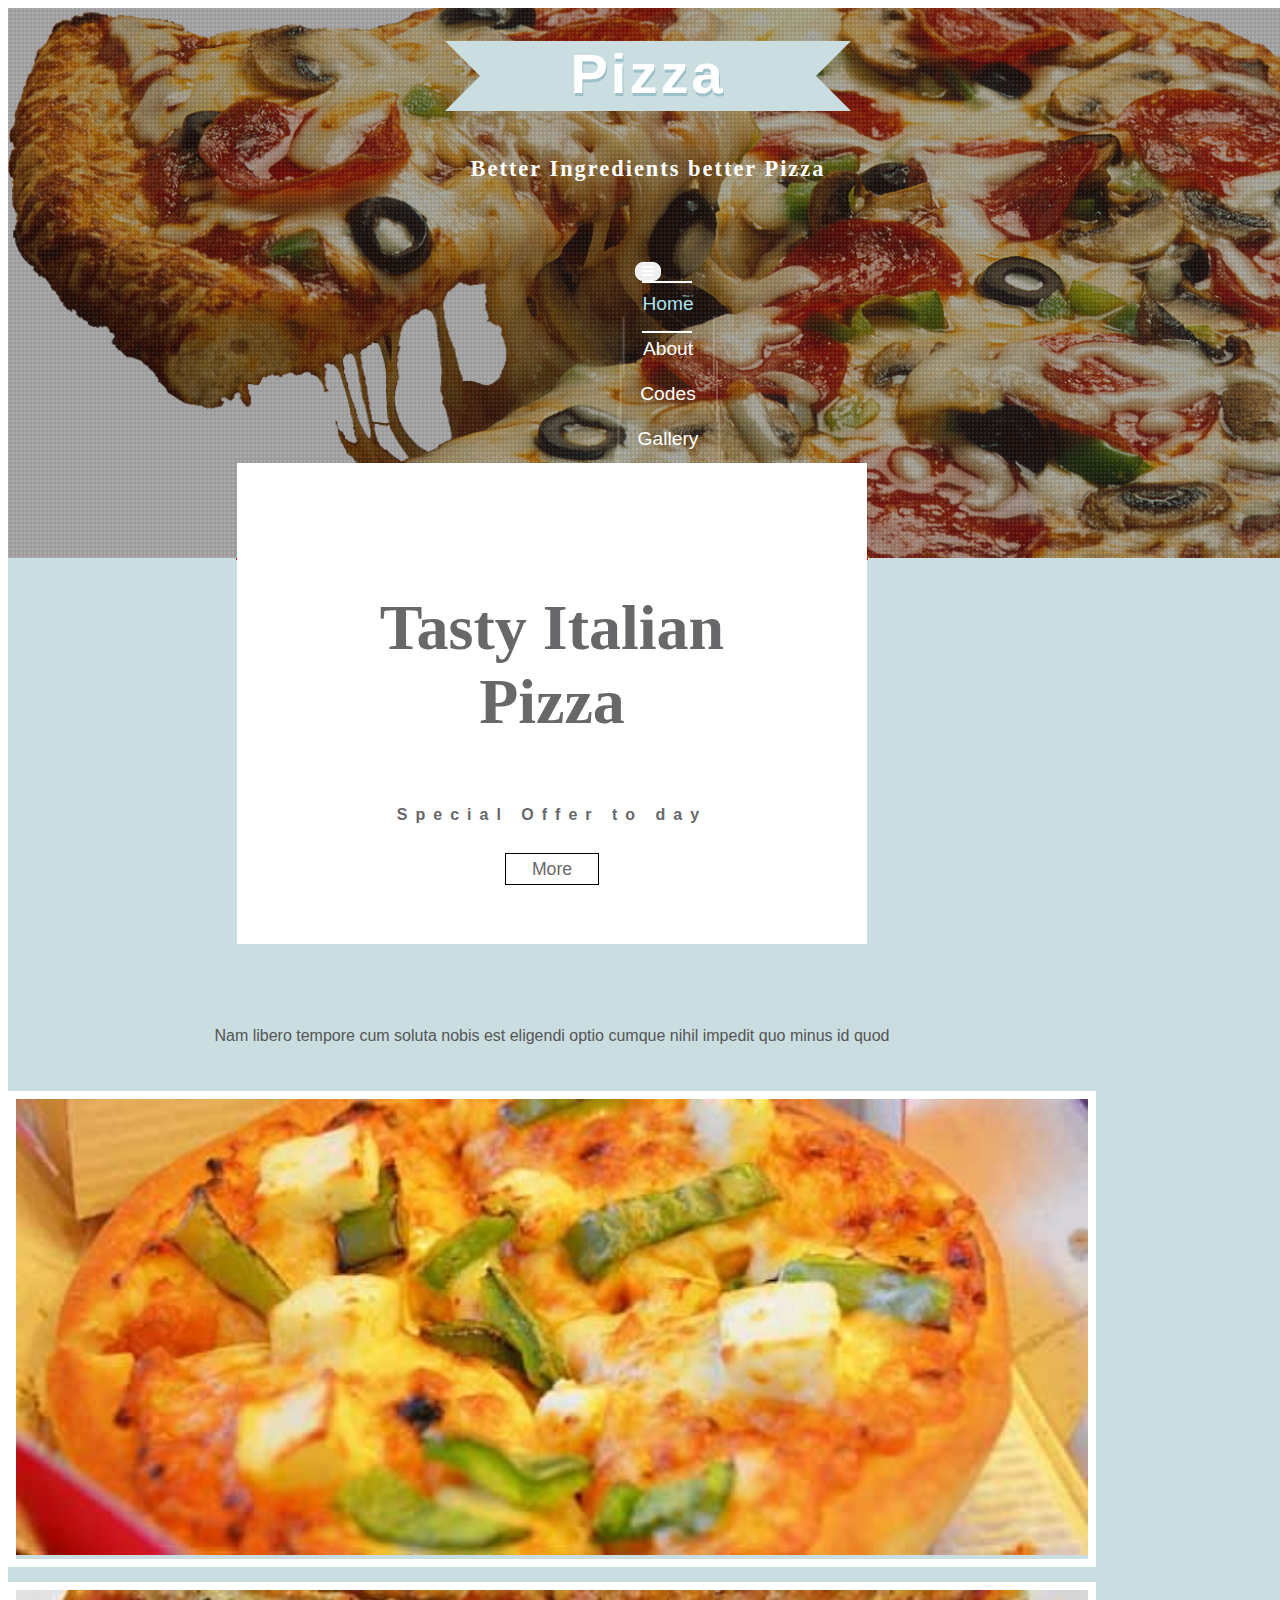
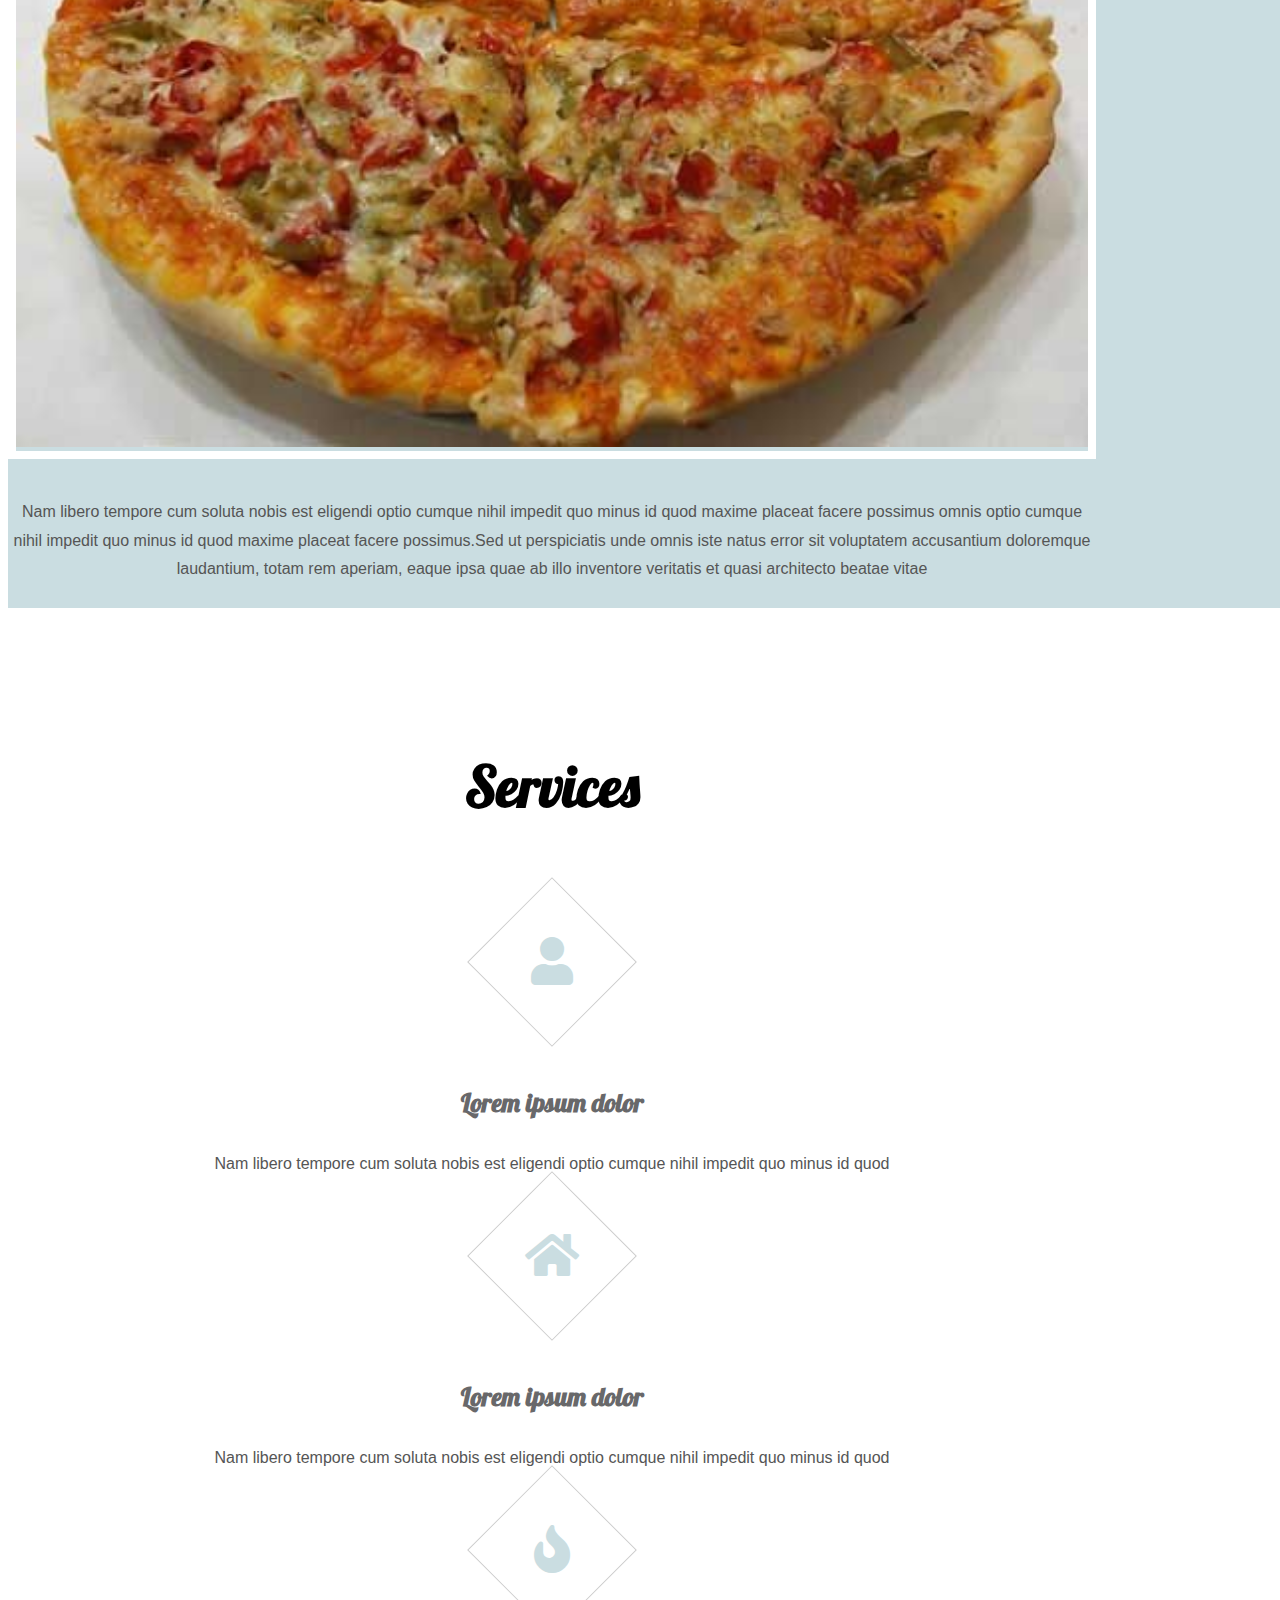
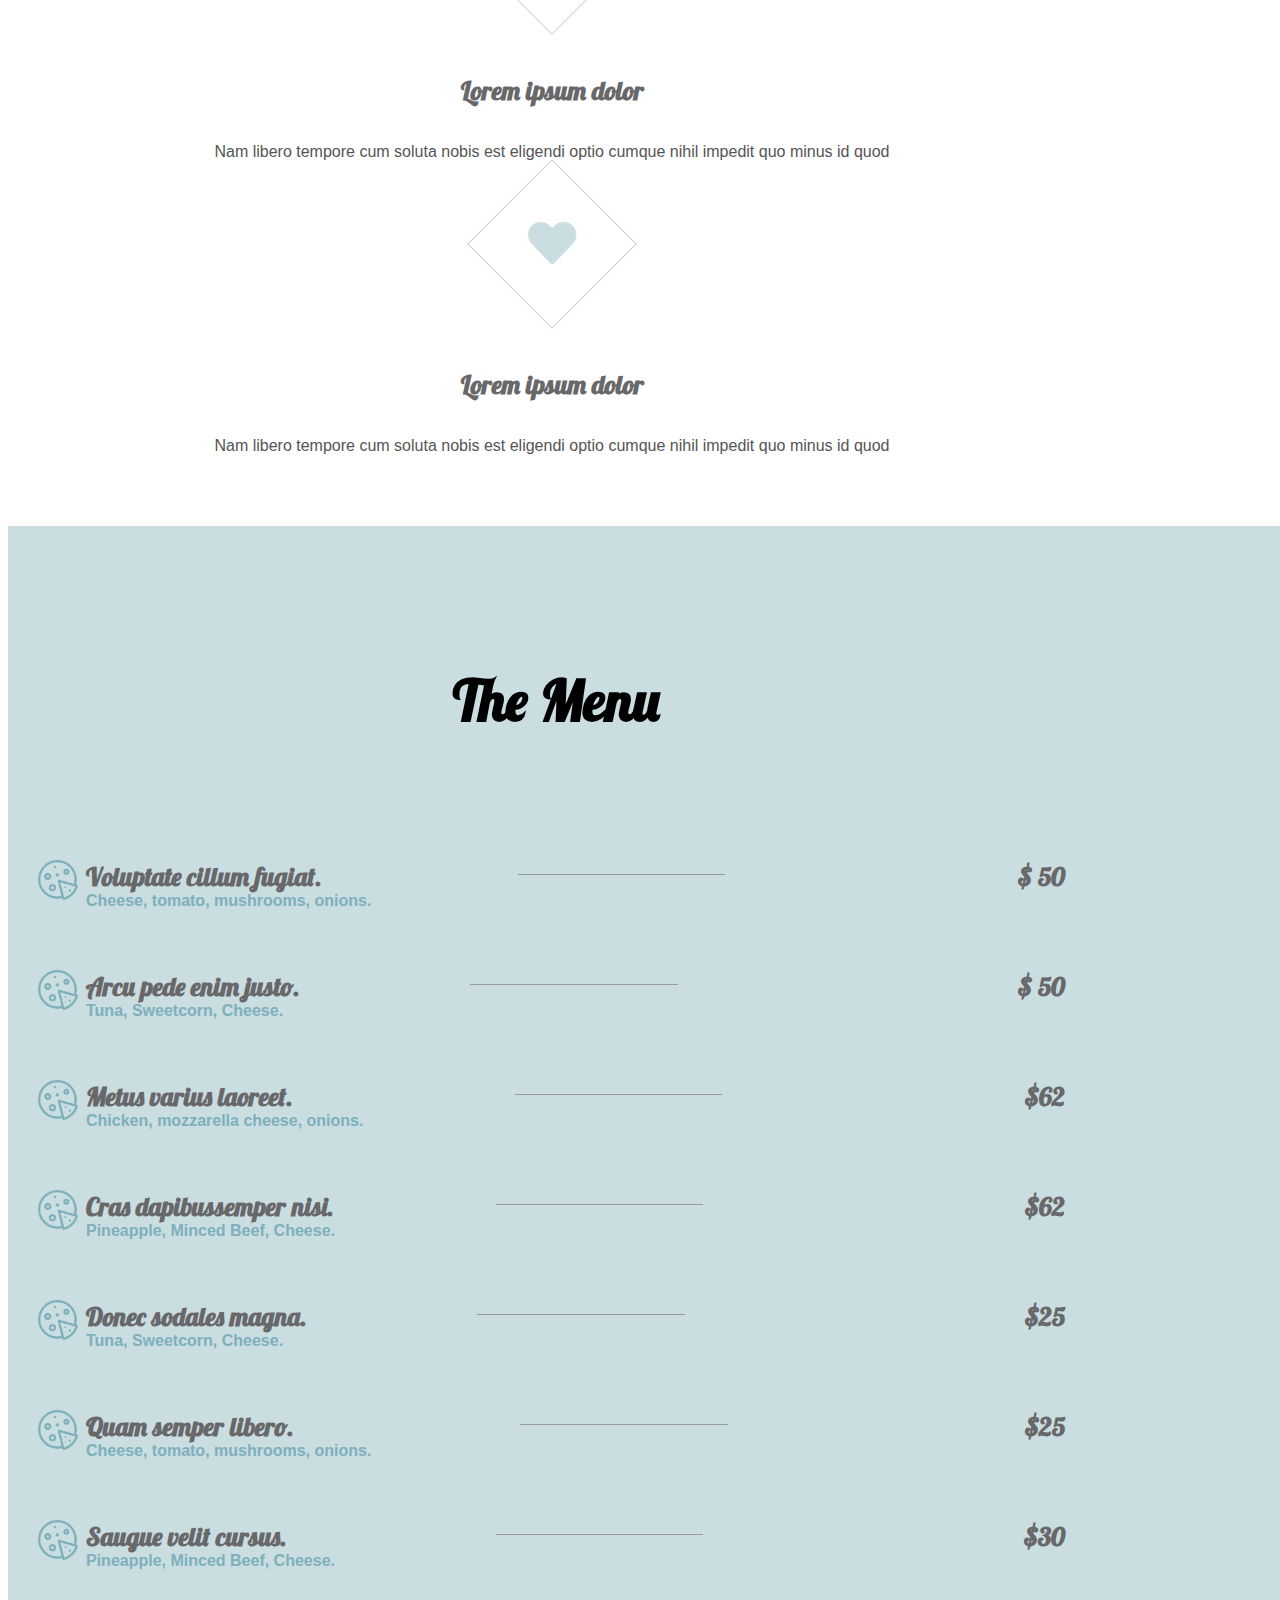
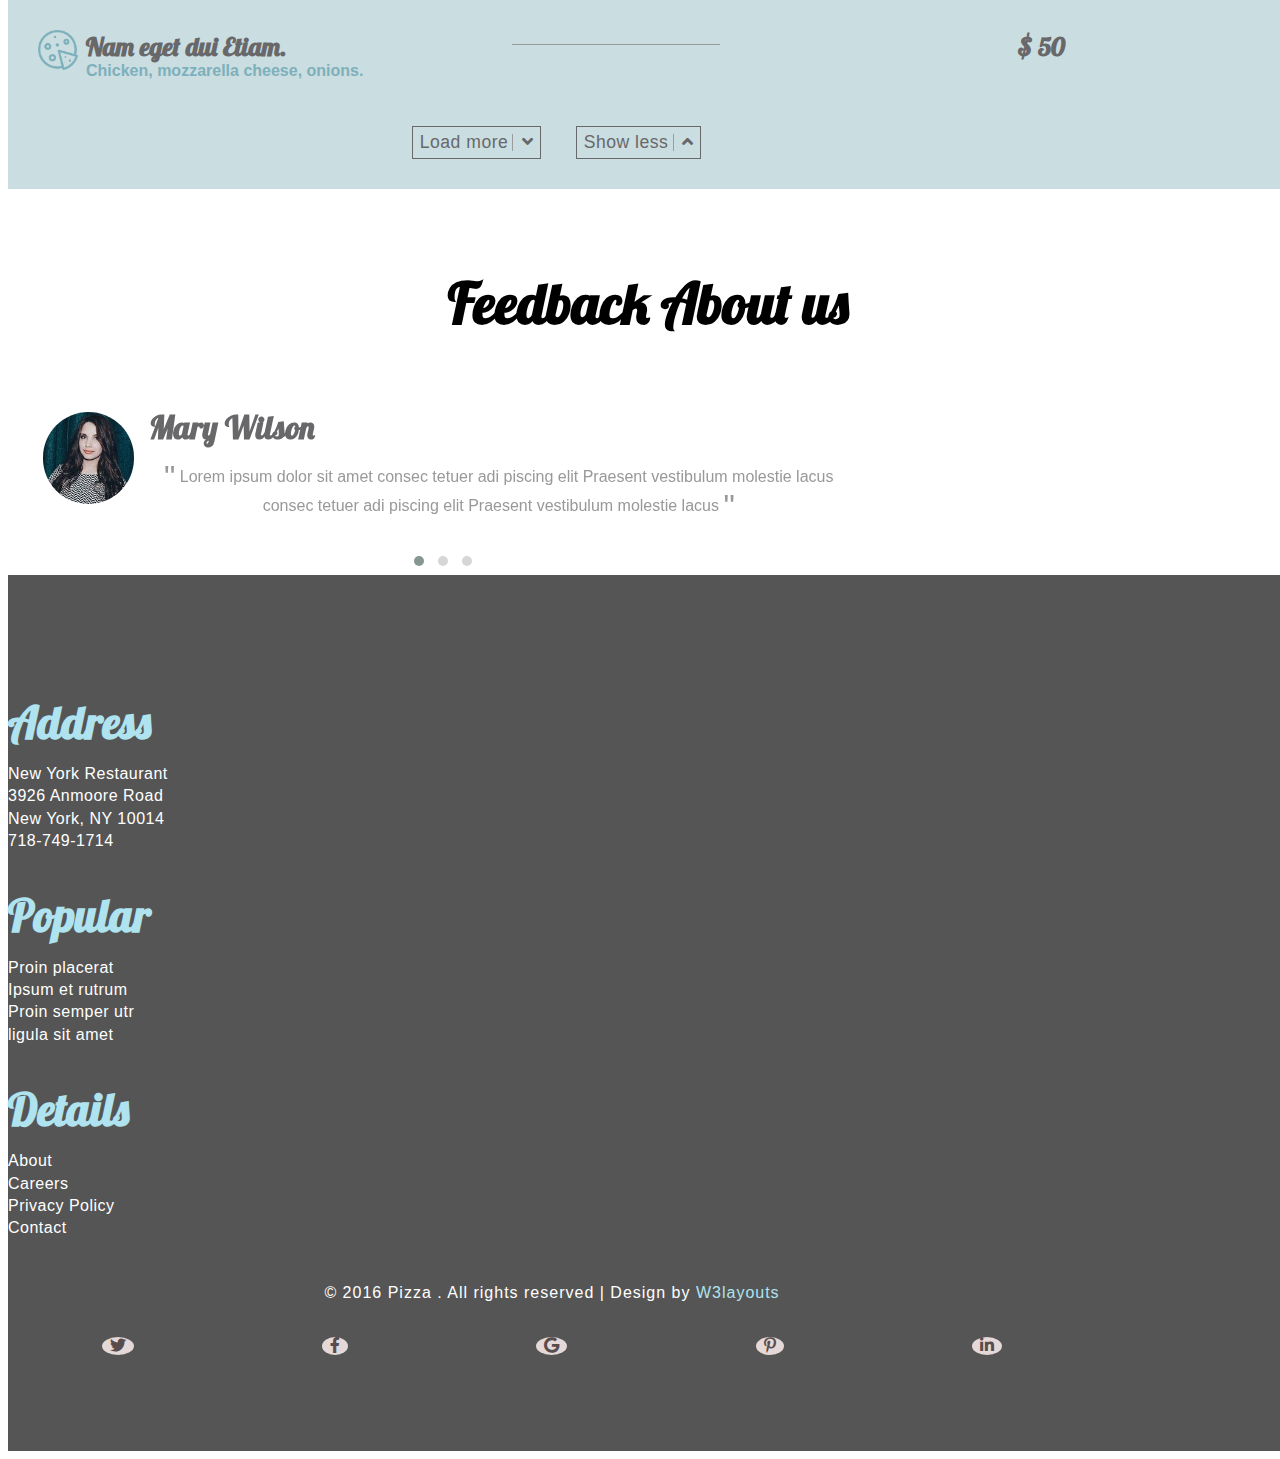
<file: index.html>
<!doctype html>
<html lang="en">

<head>
    <!-- Required meta tags -->
    <meta charset="utf-8">
    <meta name="viewport" content="width=device-width, initial-scale=1">

    <!-- font awesome -->
    <link rel="stylesheet" href="https://cdnjs.cloudflare.com/ajax/libs/font-awesome/5.15.3/css/all.min.css" />

    <!-- Bootstrap CSS -->
    <link href="https://cdn.jsdelivr.net/npm/bootstrap@5.1.3/dist/css/bootstrap.min.css" rel="stylesheet"
        integrity="sha384-1BmE4kWBq78iYhFldvKuhfTAU6auU8tT94WrHftjDbrCEXSU1oBoqyl2QvZ6jIW3" crossorigin="anonymous">

    <!-- link css -->
    <link href="styles/style.css" rel="stylesheet">

    <!-- for slider -->
    <link rel="stylesheet" href="https://cdnjs.cloudflare.com/ajax/libs/OwlCarousel2/2.3.4/assets/owl.carousel.min.css"
        integrity="sha512-tS3S5qG0BlhnQROyJXvNjeEM4UpMXHrQfTGmbQ1gKmelCxlSEBUaxhRBj/EFTzpbP4RVSrpEikbmdJobCvhE3g=="
        crossorigin="anonymous" referrerpolicy="no-referrer" />

    <link rel="stylesheet"
        href="https://cdnjs.cloudflare.com/ajax/libs/OwlCarousel2/2.3.4/assets/owl.theme.default.min.css"
        integrity="sha512-sMXtMNL1zRzolHYKEujM2AqCLUR9F2C4/05cdbxjjLSRvMQIciEPCQZo++nk7go3BtSuK9kfa/s+a4f4i5pLkw=="
        crossorigin="anonymous" referrerpolicy="no-referrer" />
    <title>Pizza World</title>
</head>

<body>
    <!-- head -->
    <section id="top">
        <div class="banner">
            <div class="banner-info">
                <div class="container-fluid">
                    <div class="logo">
                        <div class="ribbon">
                            <div class="ribbon-fold">
                                <h1> <a href="index.html">Pizza</a></h1>
                            </div>
                        </div>
                        <h2>Better Ingredients better Pizza</h2>
                    </div>

                    <!-- navigation -->
                    <nav class="navbar navbar-expand-lg p-0 ">
                        <div class="container-fluid">
                            <button class="navbar-toggler" type="button" data-bs-toggle="collapse"
                                data-bs-target="#navbarNav" aria-controls="navbarNav" aria-expanded="false"
                                aria-label="Toggle navigation">
                                <span class="navbar-toggler-icon"><i class="fas fa-bars"></i></span>
                            </button>
                            <div class="collapse navbar-collapse" id="navbarNav">
                                <ul class="navbar-nav">
                                    <li class="nav-item first">
                                        <a href="./index.html" class="active">Home</a>
                                    </li>
                                    <li class="nav-item">
                                        <a href="./aboutus/aboutus.html">About</a>
                                    </li>
                                    <li class="nav-item">
                                        <a href="./codes/code.html">Codes</a>
                                    </li>
                                    <li class="nav-item">
                                        <a href="./gallary/gallary.html">Gallery</a>
                                    </li>
                                    <li class="nav-item last">
                                        <a href="./contact/contact.html">Contact</a>
                                    </li>
                                </ul>
                            </div>
                        </div>
                    </nav>


                    <!--navigation -->
                </div>
            </div>
        </div>
    </section>

    <!-- floating chart -->
    <section>
        <div class="banner-bottom border">
            <div class="container">
                <div class="float-banner">
                    <div class="banner-text">
                        <h3>Tasty Italian Pizza</h3>
                        <p>Special Offer to day</p>
                        <a href="#" class="btn btn-1 btn-1b">More</a>
                    </div>
                </div>
                <!--welcome-->
                <div class="welcome">
                    <h3 class="title">Welcome</h3>

                    <p>Nam libero tempore cum soluta nobis est eligendi optio cumque nihil impedit quo minus id quod
                    </p>
                    <div class="welcome-info">
                        <div class="row">
                            <div class="col-md-6 welcome-grids">
                                <div class="welcome-img">
                                    <img src="pic/img1.jpg" class="img-responsive zoom-img" alt="">
                                </div>
                            </div>
                            <div class="col-md-6 welcome-grids">
                                <div class="welcome-img">
                                    <img src="pic/img2.jpg" class="img-responsive zoom-img" alt="">
                                </div>
                            </div>
                        </div>
                        <div class="clearfix"> </div>
                    </div>
                    <p>Nam libero tempore cum soluta nobis est eligendi optio cumque nihil impedit quo minus id quod
                        maxime placeat facere possimus omnis optio cumque nihil impedit quo minus id quod maxime
                        placeat
                        facere possimus.Sed ut perspiciatis unde omnis iste natus error sit voluptatem accusantium
                        doloremque laudantium, totam rem aperiam, eaque ipsa quae ab illo inventore veritatis et
                        quasi
                        architecto beatae vitae </p>

                </div>
            </div>
        </div>
    </section>

    <!-- services -->
    <section>
        <div class="services">
            <div class="container">
                <h3 class="title">Services</h3>
                <div class="servc-grids">
                    <div class="row">
                        <div class="col-md-3 servc-grid">
                            <div class="servc-icon hi-icon-effect-8">
                                <a class="hi-icon">
                                    <span class="glyphicon glyphicon glyphicon-user">
                                        <i class="fas fa-user"></i>
                                    </span>
                                </a>
                            </div>
                            <h4>Lorem ipsum dolor </h4>
                            <p>Nam libero tempore cum soluta nobis est eligendi optio cumque nihil impedit quo minus id
                                quod
                            </p>
                        </div>
                        <div class="col-md-3 servc-grid">
                            <div class="servc-icon hi-icon-effect-8">
                                <a class="hi-icon">
                                    <span class="glyphicon glyphicon glyphicon-user">
                                        <i class="fas fa-home"></i>
                                    </span>
                                </a>
                            </div>
                            <h4>Lorem ipsum dolor </h4>
                            <p>Nam libero tempore cum soluta nobis est eligendi optio cumque nihil impedit quo minus id
                                quod
                            </p>
                        </div>
                        <div class="col-md-3 servc-grid">
                            <div class="servc-icon hi-icon-effect-8">
                                <a class="hi-icon">
                                    <span class="glyphicon glyphicon glyphicon-user">
                                        <i class="fas fa-fire"></i>
                                    </span>
                                </a>
                            </div>
                            <h4>Lorem ipsum dolor </h4>
                            <p>Nam libero tempore cum soluta nobis est eligendi optio cumque nihil impedit quo minus id
                                quod
                            </p>
                        </div>
                        <div class="col-md-3 servc-grid">
                            <div class="servc-icon hi-icon-effect-8">
                                <a class="hi-icon">
                                    <span class="glyphicon glyphicon glyphicon-user">
                                        <i class="fas fa-heart"></i>
                                    </span>
                                </a>
                            </div>
                            <h4>Lorem ipsum dolor </h4>
                            <p>Nam libero tempore cum soluta nobis est eligendi optio cumque nihil impedit quo minus id
                                quod
                            </p>
                        </div>
                    </div>
                    <div class="clearfix"> </div>
                </div>
            </div>
        </div>
    </section>

    <!-- Menu -->
    <section>
        <div class="menu">
            <div class="container">
                <div class="menu-tag">
                    <h3 class="title">The Menu</h3>
                </div>
                <ul id="myList">
                    <div class="row">
                        <div class="col-md-6">
                            <li>
                                <div class="menu-text">
                                    <div class="menu-text-left">
                                        <h4>Voluptate cillum fugiat.</h4>
                                        <h6>Cheese, tomato, mushrooms, onions.</h6>
                                    </div>
                                    <div class="menu-text-midle">
                                        <span class="line"> </span>
                                    </div>
                                    <div class="menu-text-right">
                                        <h4>$ 50</h4>
                                    </div>
                                </div>
                            </li>
                        </div>
                        <div class="col-md-6">
                            <li>
                                <div class="menu-text">
                                    <div class="menu-text-left">
                                        <h4>Arcu pede enim justo.</h4>
                                        <h6>Tuna, Sweetcorn, Cheese.</h6>
                                    </div>
                                    <div class="menu-text-midle">
                                        <span class="line"> </span>
                                    </div>
                                    <div class="menu-text-right">
                                        <h4>$ 50</h4>
                                    </div>
                                </div>
                            </li>
                        </div>
                        <div class="col-md-6">
                            <li>
                                <div class="menu-text">
                                    <div class="menu-text-left">
                                        <h4>Metus varius laoreet.</h4>
                                        <h6>Chicken, mozzarella cheese, onions.</h6>
                                    </div>
                                    <div class="menu-text-midle">
                                        <span class="line"> </span>
                                    </div>
                                    <div class="menu-text-right">
                                        <h4>$62</h4>
                                    </div>
                                </div>
                            </li>
                        </div>
                        <div class="col-md-6">
                            <li>
                                <div class="menu-text">
                                    <div class="menu-text-left">
                                        <h4>Cras dapibussemper nisi.</h4>
                                        <h6>Pineapple, Minced Beef, Cheese.</h6>
                                    </div>
                                    <div class="menu-text-midle">
                                        <span class="line"> </span>
                                    </div>
                                    <div class="menu-text-right">
                                        <h4>$62</h4>
                                    </div>
                                </div>
                            </li>
                        </div>
                        <div class="col-md-6">
                            <li>
                                <div class="menu-text">
                                    <div class="menu-text-left">
                                        <h4>Donec sodales magna.</h4>
                                        <h6>Tuna, Sweetcorn, Cheese.</h6>
                                    </div>
                                    <div class="menu-text-midle">
                                        <span class="line"> </span>
                                    </div>
                                    <div class="menu-text-right">
                                        <h4>$25</h4>
                                    </div>
                                </div>
                            </li>
                        </div>
                        <div class="col-md-6">
                            <li>
                                <div class="menu-text">
                                    <div class="menu-text-left">
                                        <h4>Quam semper libero.</h4>
                                        <h6>Cheese, tomato, mushrooms, onions.</h6>
                                    </div>
                                    <div class="menu-text-midle">
                                        <span class="line"> </span>
                                    </div>
                                    <div class="menu-text-right">
                                        <h4>$25 </h4>
                                    </div>
                                </div>
                            </li>
                        </div>
                        <div class="col-md-6">
                            <li>
                                <div class="menu-text">
                                    <div class="menu-text-left">
                                        <h4>Saugue velit cursus.</h4>
                                        <h6>Pineapple, Minced Beef, Cheese.</h6>
                                    </div>
                                    <div class="menu-text-midle">
                                        <span class="line"> </span>
                                    </div>
                                    <div class="menu-text-right">
                                        <h4>$30</h4>
                                    </div>
                                </div>
                            </li>
                        </div>
                        <div class="col-md-6">
                            <li>
                                <div class="menu-text">
                                    <div class="menu-text-left">
                                        <h4>Nam eget dui Etiam.</h4>
                                        <h6>Chicken, mozzarella cheese, onions.</h6>
                                    </div>
                                    <div class="menu-text-midle">
                                        <span class="line"> </span>
                                    </div>
                                    <div class="menu-text-right">
                                        <h4>$ 50</h4>
                                    </div>
                                </div>
                            </li>
                        </div>
                        <div class="col-md-6">
                            <li>
                                <div class="menu-text">
                                    <div class="menu-text-left">
                                        <h4>Cras dapibussemper nisi.</h4>
                                        <h6>Pineapple, Minced Beef, Cheese.</h6>
                                    </div>
                                    <div class="menu-text-midle">
                                        <span class="line"> </span>
                                    </div>
                                    <div class="menu-text-right">
                                        <h4>$62</h4>
                                    </div>
                                </div>
                            </li>
                        </div>
                        <div class="col-md-6">
                            <li>
                                <div class="menu-text">
                                    <div class="menu-text-left">
                                        <h4>Donec sodales magna.</h4>
                                        <h6>Tuna, Sweetcorn, Cheese.</h6>
                                    </div>
                                    <div class="menu-text-midle">
                                        <span class="line"> </span>
                                    </div>
                                    <div class="menu-text-right">
                                        <h4>$25</h4>
                                    </div>
                                </div>
                            </li>
                        </div>
                        <div class="col-md-6">
                            <li>
                                <div class="menu-text">
                                    <div class="menu-text-left">
                                        <h4>Quam semper libero.</h4>
                                        <h6>Cheese, tomato, mushrooms, onions.</h6>
                                    </div>
                                    <div class="menu-text-midle">
                                        <span class="line"> </span>
                                    </div>
                                    <div class="menu-text-right">
                                        <h4>$25 </h4>
                                    </div>
                                </div>
                            </li>
                        </div>
                        <div class="col-md-6">
                            <li>
                                <div class="menu-text">
                                    <div class="menu-text-left">
                                        <h4>Saugue velit cursus.</h4>
                                        <h6>Pineapple, Minced Beef, Cheese.</h6>
                                    </div>
                                    <div class="menu-text-midle">
                                        <span class="line"> </span>
                                    </div>
                                    <div class="menu-text-right">
                                        <h4>$30</h4>
                                    </div>
                                </div>
                            </li>
                        </div>
                        <div class="col-md-6">
                            <li>
                                <div class="menu-text">
                                    <div class="menu-text-left">
                                        <h4>Nam eget dui Etiam.</h4>
                                        <h6>Chicken, mozzarella cheese, onions.</h6>
                                    </div>
                                    <div class="menu-text-midle">
                                        <span class="line"> </span>
                                    </div>
                                    <div class="menu-text-right">
                                        <h4>$ 50</h4>
                                    </div>
                                </div>
                            </li>
                        </div>
                        <div class="col-md-6">
                            <li>
                                <div class="menu-text">
                                    <div class="menu-text-left">
                                        <h4>Voluptate cillum fugiat.</h4>
                                        <h6>Cheese, tomato, mushrooms, onions.</h6>
                                    </div>
                                    <div class="menu-text-midle">
                                        <span class="line"> </span>
                                    </div>
                                    <div class="menu-text-right">
                                        <h4>$ 50</h4>
                                    </div>
                                </div>
                            </li>
                        </div>
                        <div class="col-md-6">
                            <li>
                                <div class="menu-text">
                                    <div class="menu-text-left">
                                        <h4>Voluptate cillum fugiat.</h4>
                                        <h6>Cheese, tomato, mushrooms, onions.</h6>
                                    </div>
                                    <div class="menu-text-midle">
                                        <span class="line"> </span>
                                    </div>
                                    <div class="menu-text-right">
                                        <h4>$ 50</h4>
                                    </div>
                                </div>
                            </li>
                        </div>
                        <div class="col-md-6">
                            <li>
                                <div class="menu-text">
                                    <div class="menu-text-left">
                                        <h4>Voluptate cillum fugiat.</h4>
                                        <h6>Cheese, tomato, mushrooms, onions.</h6>
                                    </div>
                                    <div class="menu-text-midle">
                                        <span class="line"> </span>
                                    </div>
                                    <div class="menu-text-right">
                                        <h4>$ 50</h4>
                                    </div>
                                </div>
                            </li>
                        </div>
                        <div class="col-md-6">
                            <li>
                                <div class="menu-text">
                                    <div class="menu-text-left">
                                        <h4>Voluptate cillum fugiat.</h4>
                                        <h6>Cheese, tomato, mushrooms, onions.</h6>
                                    </div>
                                    <div class="menu-text-midle">
                                        <span class="line"> </span>
                                    </div>
                                    <div class="menu-text-right">
                                        <h4>$ 50</h4>
                                    </div>
                                </div>
                            </li>
                        </div>
                        <div class="col-md-6">
                            <li>
                                <div class="menu-text">
                                    <div class="menu-text-left">
                                        <h4>Voluptate cillum fugiat.</h4>
                                        <h6>Cheese, tomato, mushrooms, onions.</h6>
                                    </div>
                                    <div class="menu-text-midle">
                                        <span class="line"> </span>
                                    </div>
                                    <div class="menu-text-right">
                                        <h4>$ 50</h4>
                                    </div>
                                </div>
                            </li>
                        </div>
                        <div class="col-md-6">
                            <li>
                                <div class="menu-text">
                                    <div class="menu-text-left">
                                        <h4>Voluptate cillum fugiat.</h4>
                                        <h6>Cheese, tomato, mushrooms, onions.</h6>
                                    </div>
                                    <div class="menu-text-midle">
                                        <span class="line"> </span>
                                    </div>
                                    <div class="menu-text-right">
                                        <h4>$ 50</h4>
                                    </div>
                                </div>
                            </li>
                        </div>
                        <div class="col-md-6">
                            <li>
                                <div class="menu-text">
                                    <div class="menu-text-left">
                                        <h4>Voluptate cillum fugiat.</h4>
                                        <h6>Cheese, tomato, mushrooms, onions.</h6>
                                    </div>
                                    <div class="menu-text-midle">
                                        <span class="line"> </span>
                                    </div>
                                    <div class="menu-text-right">
                                        <h4>$ 50</h4>
                                    </div>
                                </div>
                            </li>
                        </div>
                        <div class="col-md-6">
                            <li>
                                <div class="menu-text">
                                    <div class="menu-text-left">
                                        <h4>Voluptate cillum fugiat.</h4>
                                        <h6>Cheese, tomato, mushrooms, onions.</h6>
                                    </div>
                                    <div class="menu-text-midle">
                                        <span class="line"> </span>
                                    </div>
                                    <div class="menu-text-right">
                                        <h4>$ 50</h4>
                                    </div>
                                </div>
                            </li>
                        </div>
                        <div class="col-md-6">
                            <li>
                                <div class="menu-text">
                                    <div class="menu-text-left">
                                        <h4>Voluptate cillum fugiat.</h4>
                                        <h6>Cheese, tomato, mushrooms, onions.</h6>
                                    </div>
                                    <div class="menu-text-midle">
                                        <span class="line"> </span>
                                    </div>
                                    <div class="menu-text-right">
                                        <h4>$ 50</h4>
                                    </div>
                                </div>
                            </li>
                        </div>
                        <div class="col-md-6">
                            <li>
                                <div class="menu-text">
                                    <div class="menu-text-left">
                                        <h4>Voluptate cillum fugiat.</h4>
                                        <h6>Cheese, tomato, mushrooms, onions.</h6>
                                    </div>
                                    <div class="menu-text-midle">
                                        <span class="line"> </span>
                                    </div>
                                    <div class="menu-text-right">
                                        <h4>$ 50</h4>
                                    </div>
                                </div>
                            </li>
                        </div>
                        <div class="col-md-6">
                            <li>
                                <div class="menu-text">
                                    <div class="menu-text-left">
                                        <h4>Voluptate cillum fugiat.</h4>
                                        <h6>Cheese, tomato, mushrooms, onions.</h6>
                                    </div>
                                    <div class="menu-text-midle">
                                        <span class="line"> </span>
                                    </div>
                                    <div class="menu-text-right">
                                        <h4>$ 50</h4>
                                    </div>
                                </div>
                            </li>
                        </div>
                    </div>
                </ul>
                <div class="rows1">
                    <div class="button-only">
                        <div id="loadMore">Load more <i class="fas fa-angle-down"></i></div>
                        <div id="showLess">Show less <i class="fas fa-angle-up"></i></div>
                    </div>
                </div>
            </div>
        </div>

    </section>

    <!-- About-us -->
    <section>
        <div class="testimonial">
            <h3 class="title">Feedback About us</h3>
            <div class="container">

                <div class="owl-carousel owl-theme m-5">
                    <div class="testimonial-grids">
                        <div class="testimonial-left">
                            <img src="../pic/s1.jpg" alt="">
                        </div>
                        <div class="testimonial-right">
                            <h5>Mary Wilson</h5>
                            <p><span>"</span> Lorem ipsum dolor sit amet consec tetuer adi piscing elit Praesent
                                vestibulum
                                molestie lacus consec tetuer adi piscing elit Praesent vestibulum molestie lacus
                                <span>"</span>
                            </p>
                        </div>
                        <div class="clearfix"> </div>
                    </div>
                    <div class="testimonial-grids">
                        <div class="testimonial-left">
                            <img src="../pic/s2.jpg" alt="">
                        </div>
                        <div class="testimonial-right">
                            <h5>Lora Alance</h5>
                            <p><span>"</span> Lorem ipsum dolor sit amet consec tetuer adi piscing elit Praesent
                                vestibulum
                                molestie lacus consec tetuer adi piscing elit Praesent vestibulum molestie lacus
                                <span>"</span>
                            </p>
                        </div>
                        <div class="clearfix"> </div>
                    </div>
                    <div class="testimonial-grids">
                        <div class="testimonial-left">
                            <img src="../pic/s3.jpg" alt="">
                        </div>
                        <div class="testimonial-right">
                            <h5>David Smith</h5>
                            <p><span>"</span> Lorem ipsum dolor sit amet consec tetuer adi piscing elit Praesent
                                vestibulum
                                molestie lacus consec tetuer adi piscing elit Praesent vestibulum molestie lacus
                                <span>"</span>
                            </p>
                        </div>
                        <div class="clearfix"> </div>
                    </div>
                </div>
            </div>
        </div>


    </section>

    <!-- footer -->
    <div class="footer">
        <div class="container">
            <div class="row">
                <div class="col-md-3 footer-left">
                    <h4>Address</h4>
                    <ul>
                        <li>New York Restaurant</li>
                        <li>3926 Anmoore Road</li>
                        <li>New York, NY 10014</li>
                        <li>718-749-1714</li>
                    </ul>
                </div>
                <div class="col-md-3 footer-left">
                    <h4>Popular</h4>
                    <ul>
                        <li><a href="#">Proin placerat</a></li>
                        <li><a href="#">Ipsum et rutrum</a></li>
                        <li><a href="#">Proin semper utr</a></li>
                        <li><a href="#">ligula sit amet</a></li>
                    </ul>
                </div>
                <div class="col-md-3 footer-left">
                    <h4>Details</h4>
                    <ul>
                        <li><a href="about.html">About</a></li>
                        <li><a href="#">Careers</a></li>
                        <li><a href="#">Privacy Policy</a></li>
                        <li><a href="contact.html">Contact</a></li>
                    </ul>
                </div>
                <div class="col-md-3 footer-right">
                    <p> © 2016 Pizza . All rights reserved | Design by <a href="http://w3layouts.com/">W3layouts</a></p>
                    <div class="icons">
                        <ul>
                            <li><i class="fab fa-twitter"></i></li>
                            <li><i class="fab fa-facebook-f"></i></li>
                            <li><i class="fab fa-google"></i></li>
                            <li><i class="fab fa-pinterest-p"></i></li>
                            <li><i class="fab fa-linkedin-in"></i></li>
                        </ul>
                    </div>
                </div>
                <div class="clearfix"> </div>
            </div>
        </div>
    </div>

    <!-- Optional JavaScript; choose one of the two! -->

    <!-- Option 1: Bootstrap Bundle with Popper -->
    <script src="https://cdn.jsdelivr.net/npm/bootstrap@5.1.3/dist/js/bootstrap.bundle.min.js"
        integrity="sha384-ka7Sk0Gln4gmtz2MlQnikT1wXgYsOg+OMhuP+IlRH9sENBO0LRn5q+8nbTov4+1p"
        crossorigin="anonymous"></script>

    <script src="https://cdnjs.cloudflare.com/ajax/libs/jquery/3.6.0/jquery.min.js"
        integrity="sha512-894YE6QWD5I59HgZOGReFYm4dnWc1Qt5NtvYSaNcOP+u1T9qYdvdihz0PPSiiqn/+/3e7Jo4EaG7TubfWGUrMQ=="
        crossorigin="anonymous" referrerpolicy="no-referrer"></script>
    <script src="https://cdnjs.cloudflare.com/ajax/libs/jquery/3.6.0/jquery.js"
        integrity="sha512-n/4gHW3atM3QqRcbCn6ewmpxcLAHGaDjpEBu4xZd47N0W2oQ+6q7oc3PXstrJYXcbNU1OHdQ1T7pAP+gi5Yu8g=="
        crossorigin="anonymous" referrerpolicy="no-referrer"></script>

    <!-- Option 2: Separate Popper and Bootstrap JS -->
    <!--
    <script src="https://cdn.jsdelivr.net/npm/@popperjs/core@2.10.2/dist/umd/popper.min.js" integrity="sha384-7+zCNj/IqJ95wo16oMtfsKbZ9ccEh31eOz1HGyDuCQ6wgnyJNSYdrPa03rtR1zdB" crossorigin="anonymous"></script>
    <script src="https://cdn.jsdelivr.net/npm/bootstrap@5.1.3/dist/js/bootstrap.min.js" integrity="sha384-QJHtvGhmr9XOIpI6YVutG+2QOK9T+ZnN4kzFN1RtK3zEFEIsxhlmWl5/YESvpZ13" crossorigin="anonymous"></script>
    -->
    <script src="https://ajax.googleapis.com/ajax/libs/jquery/2.1.1/jquery.min.js"></script>

    <script src="https://cdnjs.cloudflare.com/ajax/libs/OwlCarousel2/2.3.4/owl.carousel.min.js"
        integrity="sha512-bPs7Ae6pVvhOSiIcyUClR7/q2OAsRiovw4vAkX+zJbw3ShAeeqezq50RIIcIURq7Oa20rW2n2q+fyXBNcU9lrw=="
        crossorigin="anonymous" referrerpolicy="no-referrer"></script>

    <script src="js/code.js"></script>
</body>

</html>
</file>
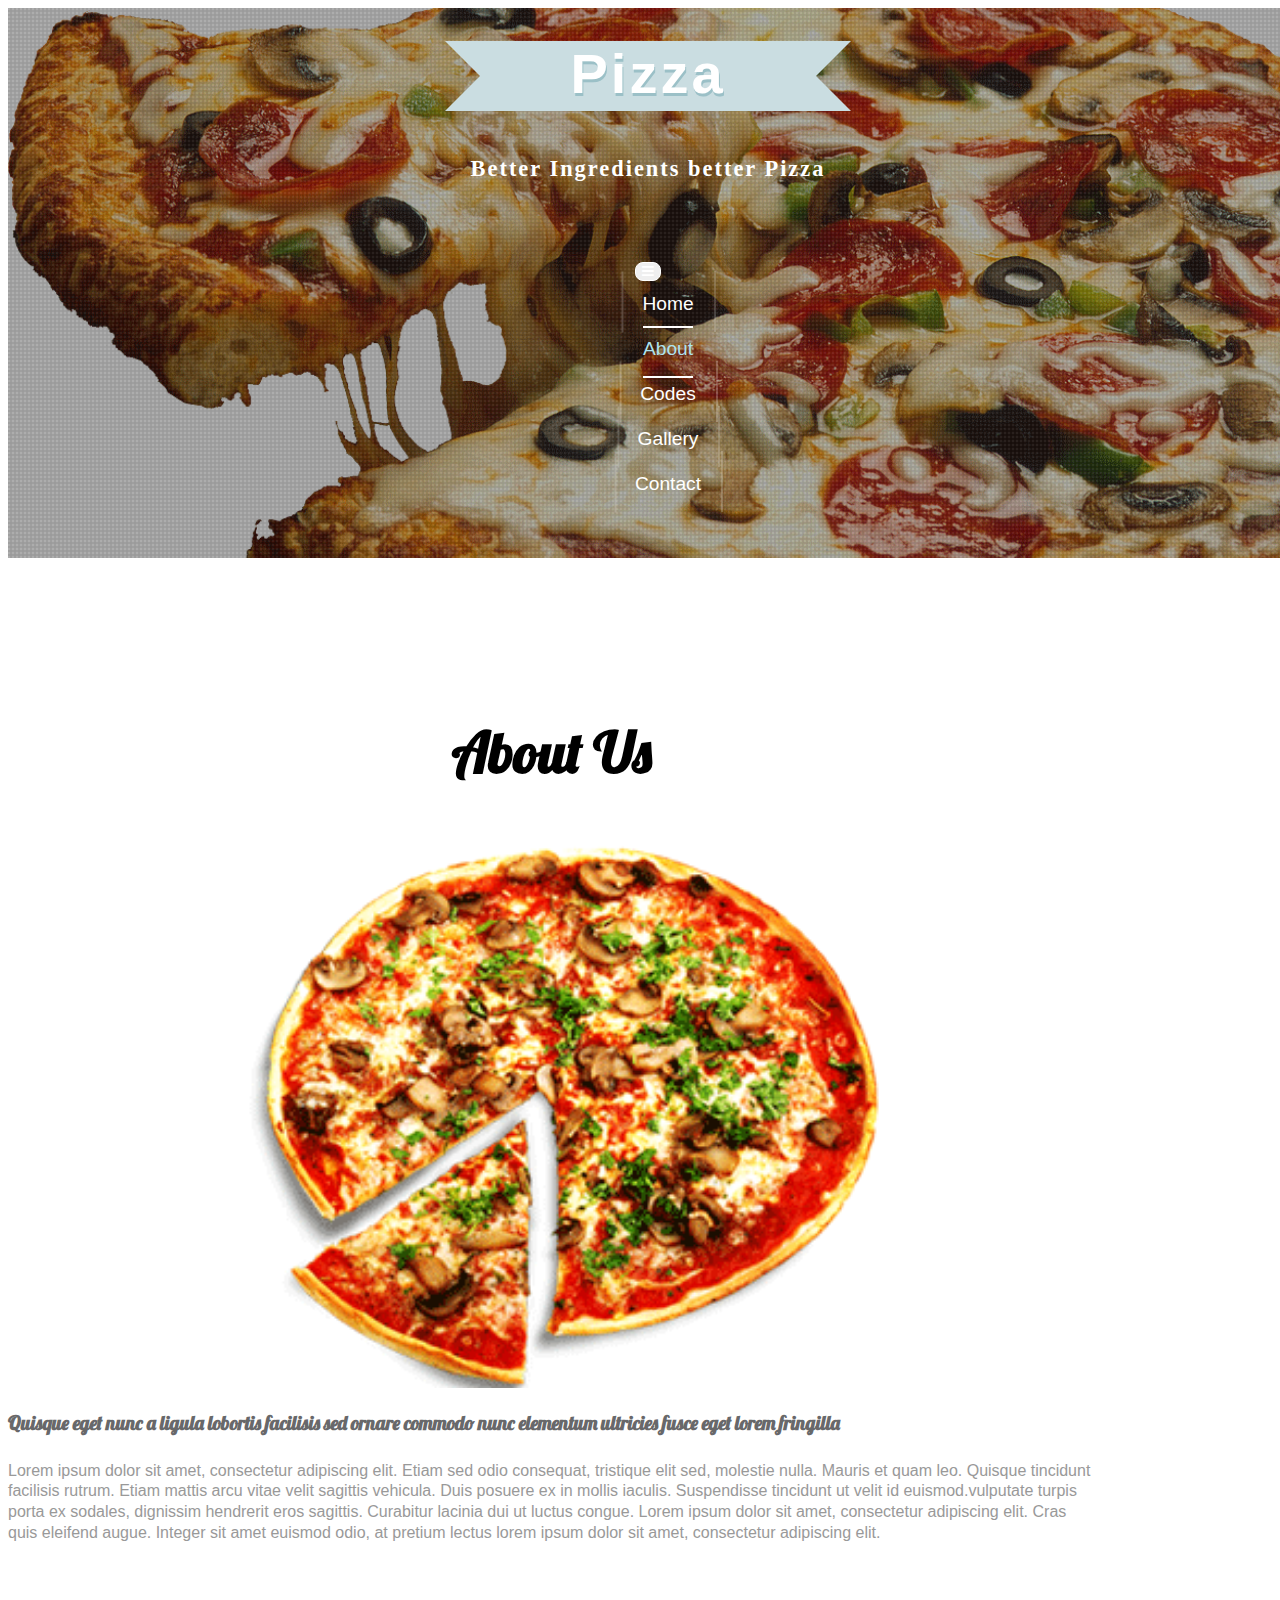
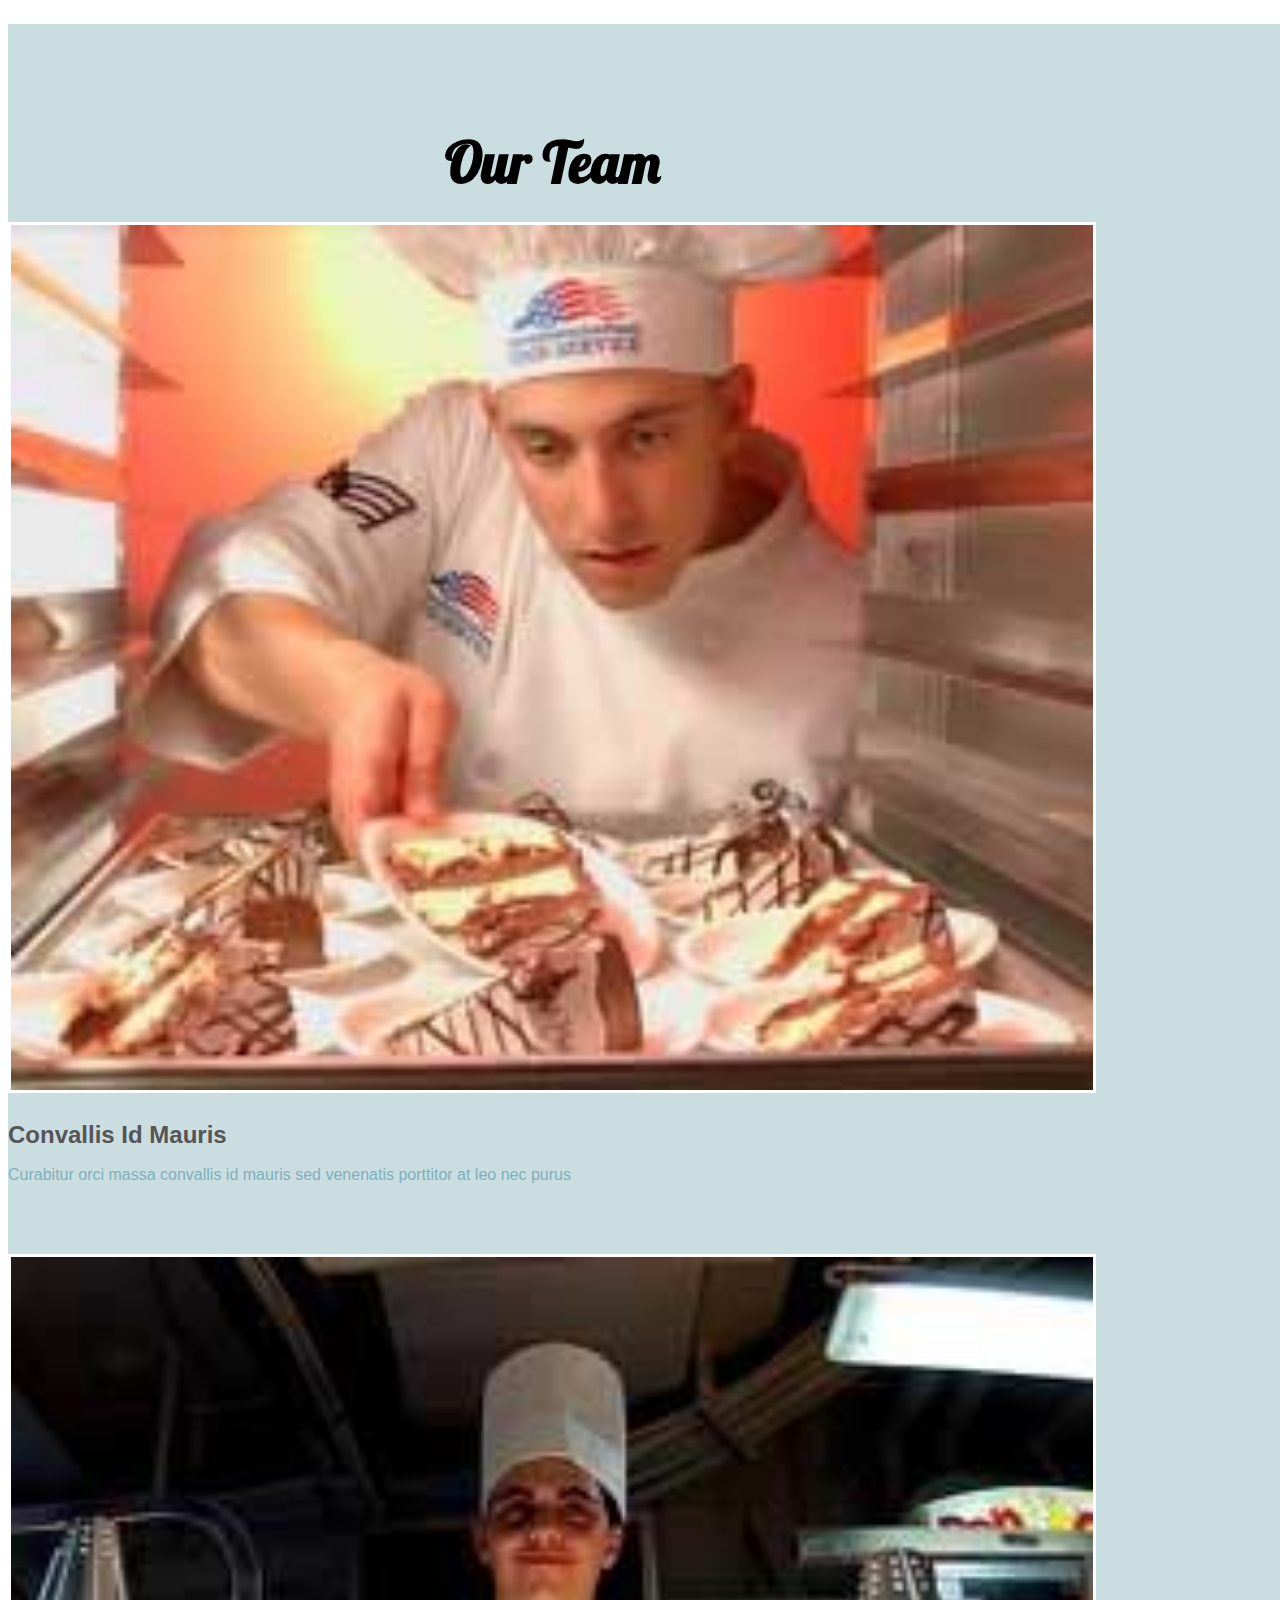
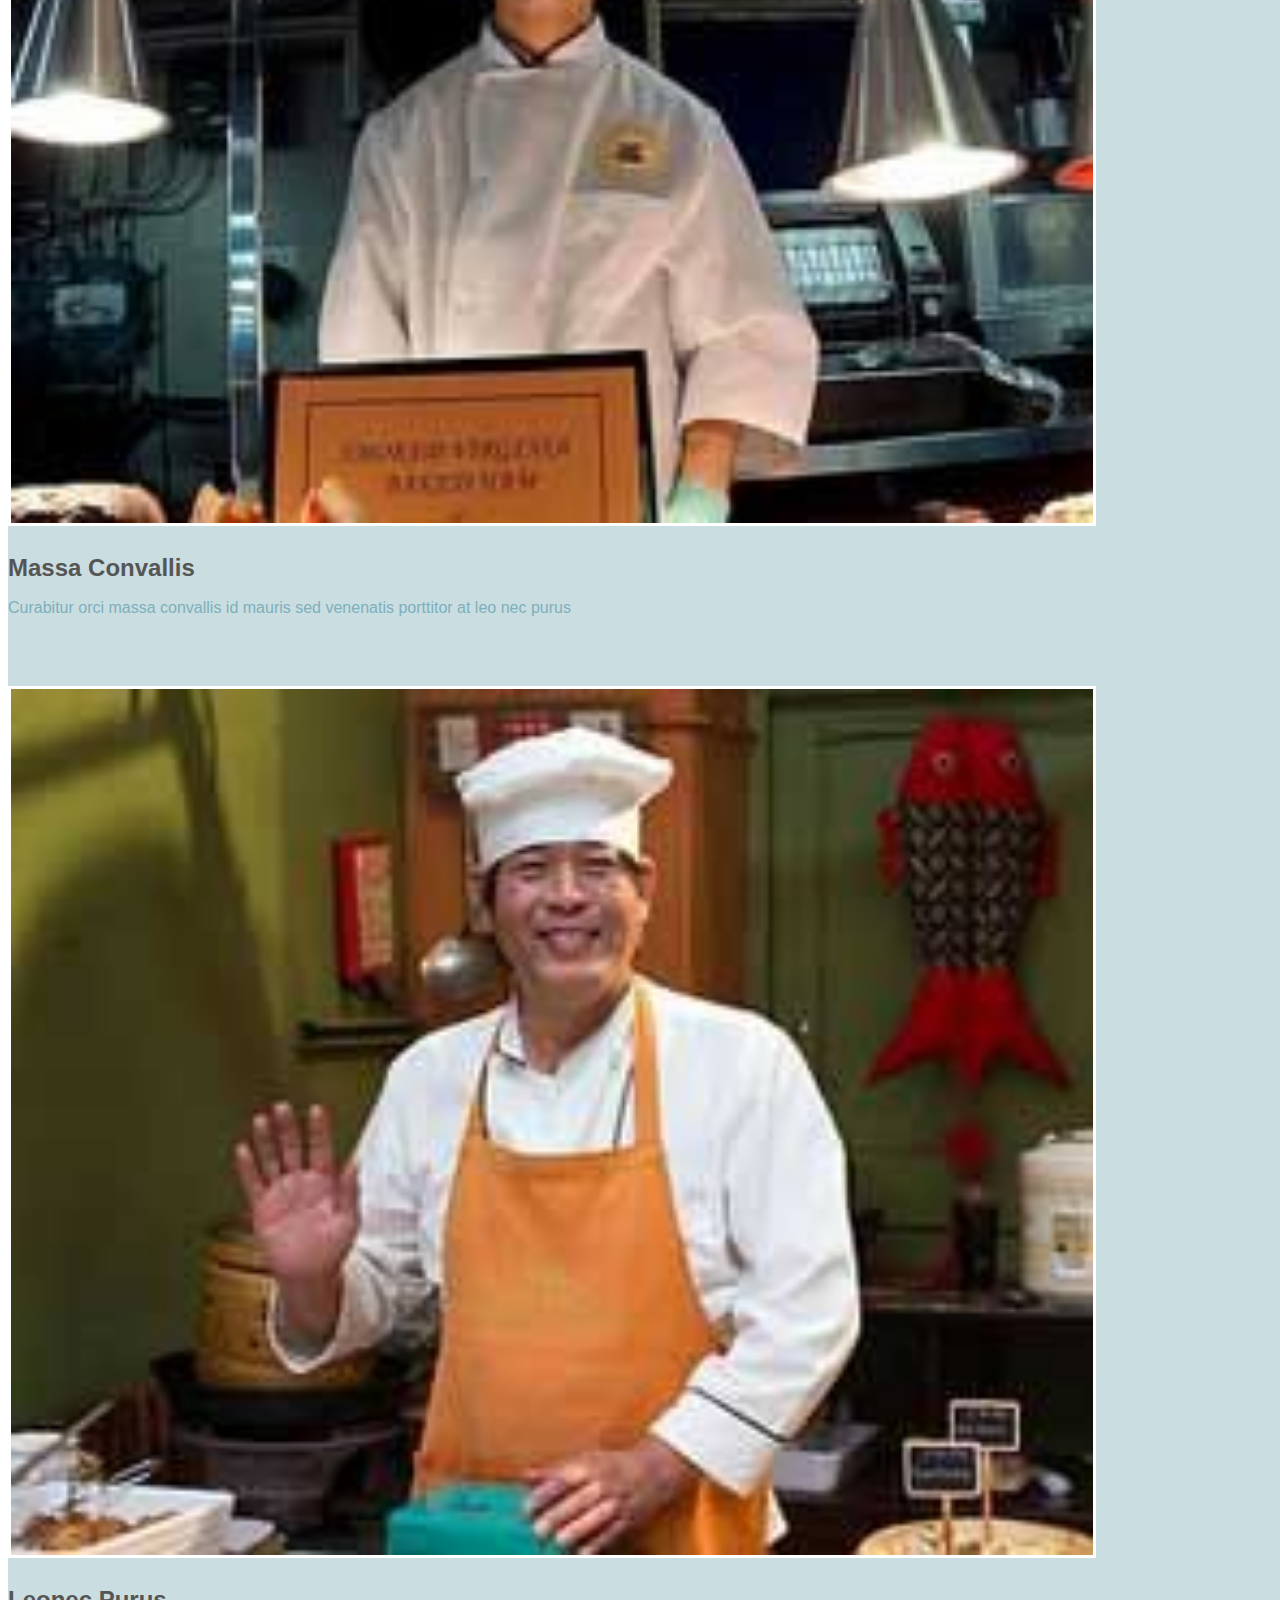
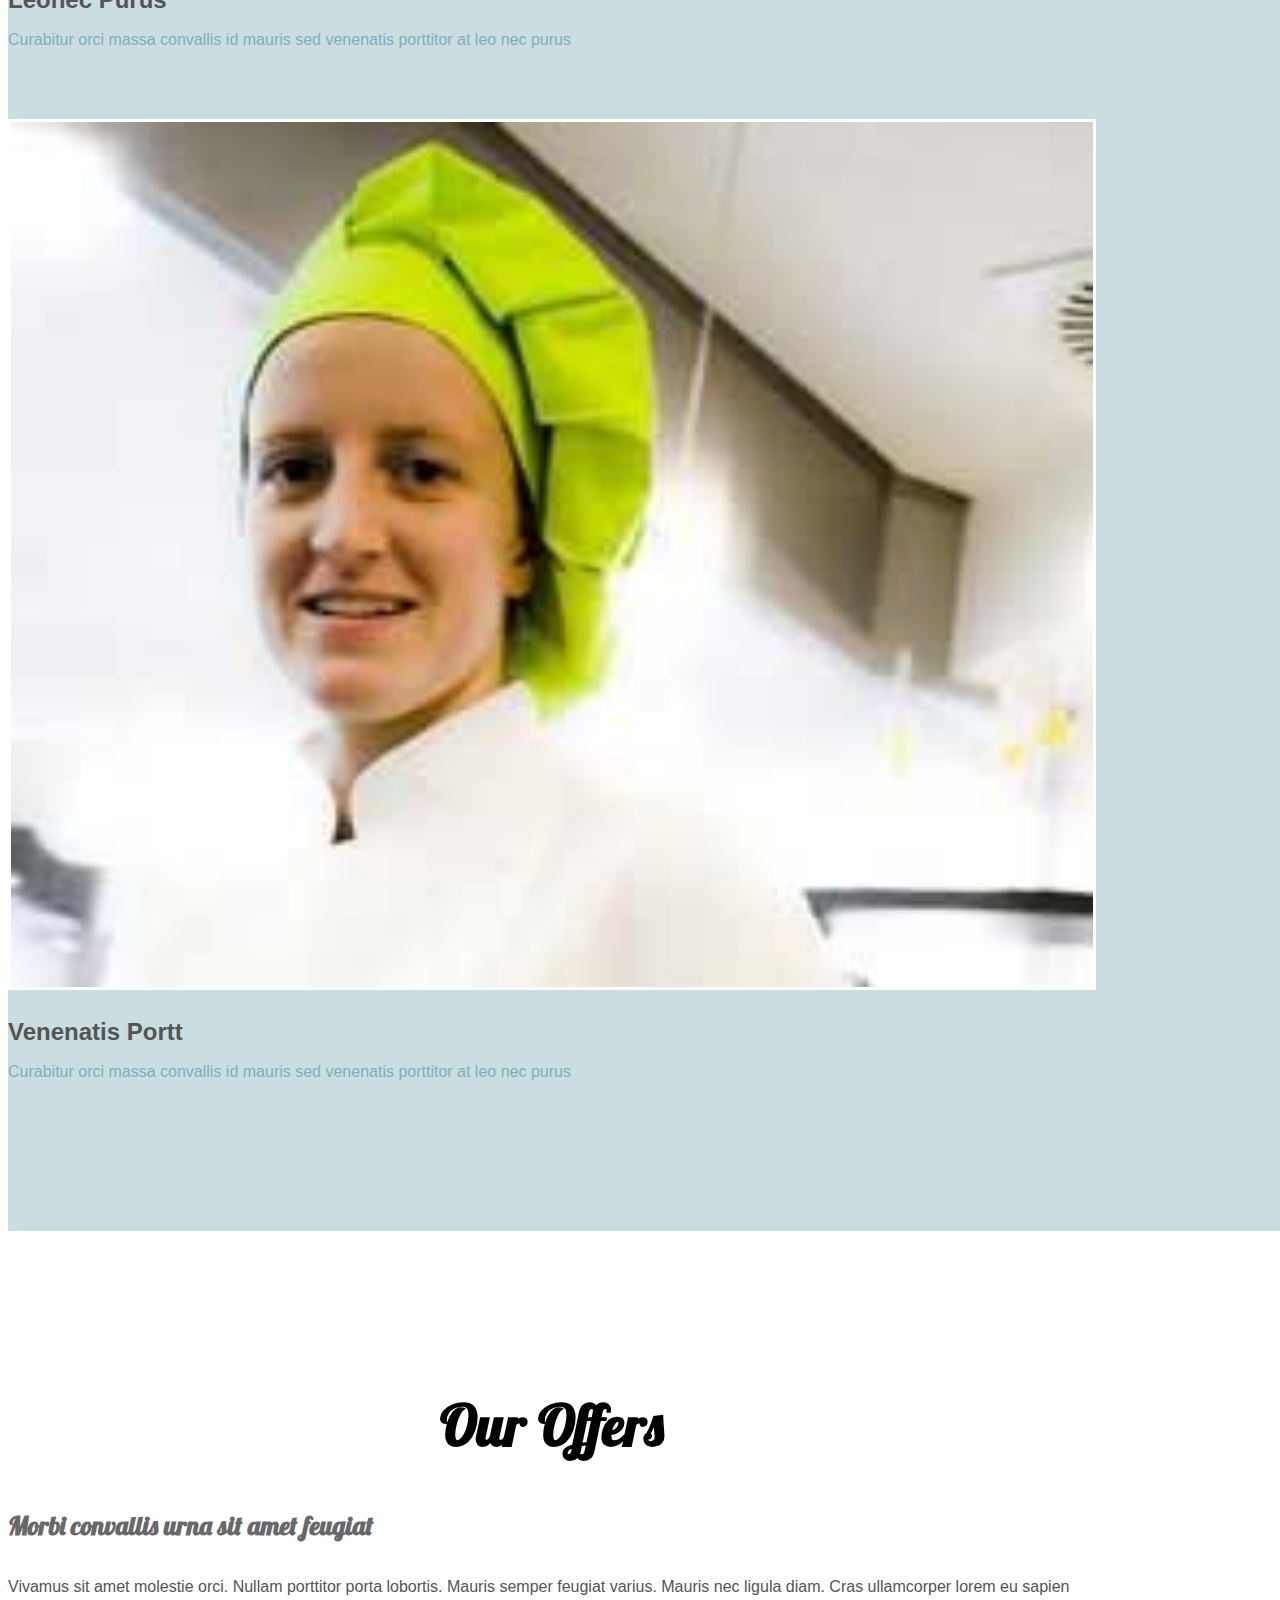
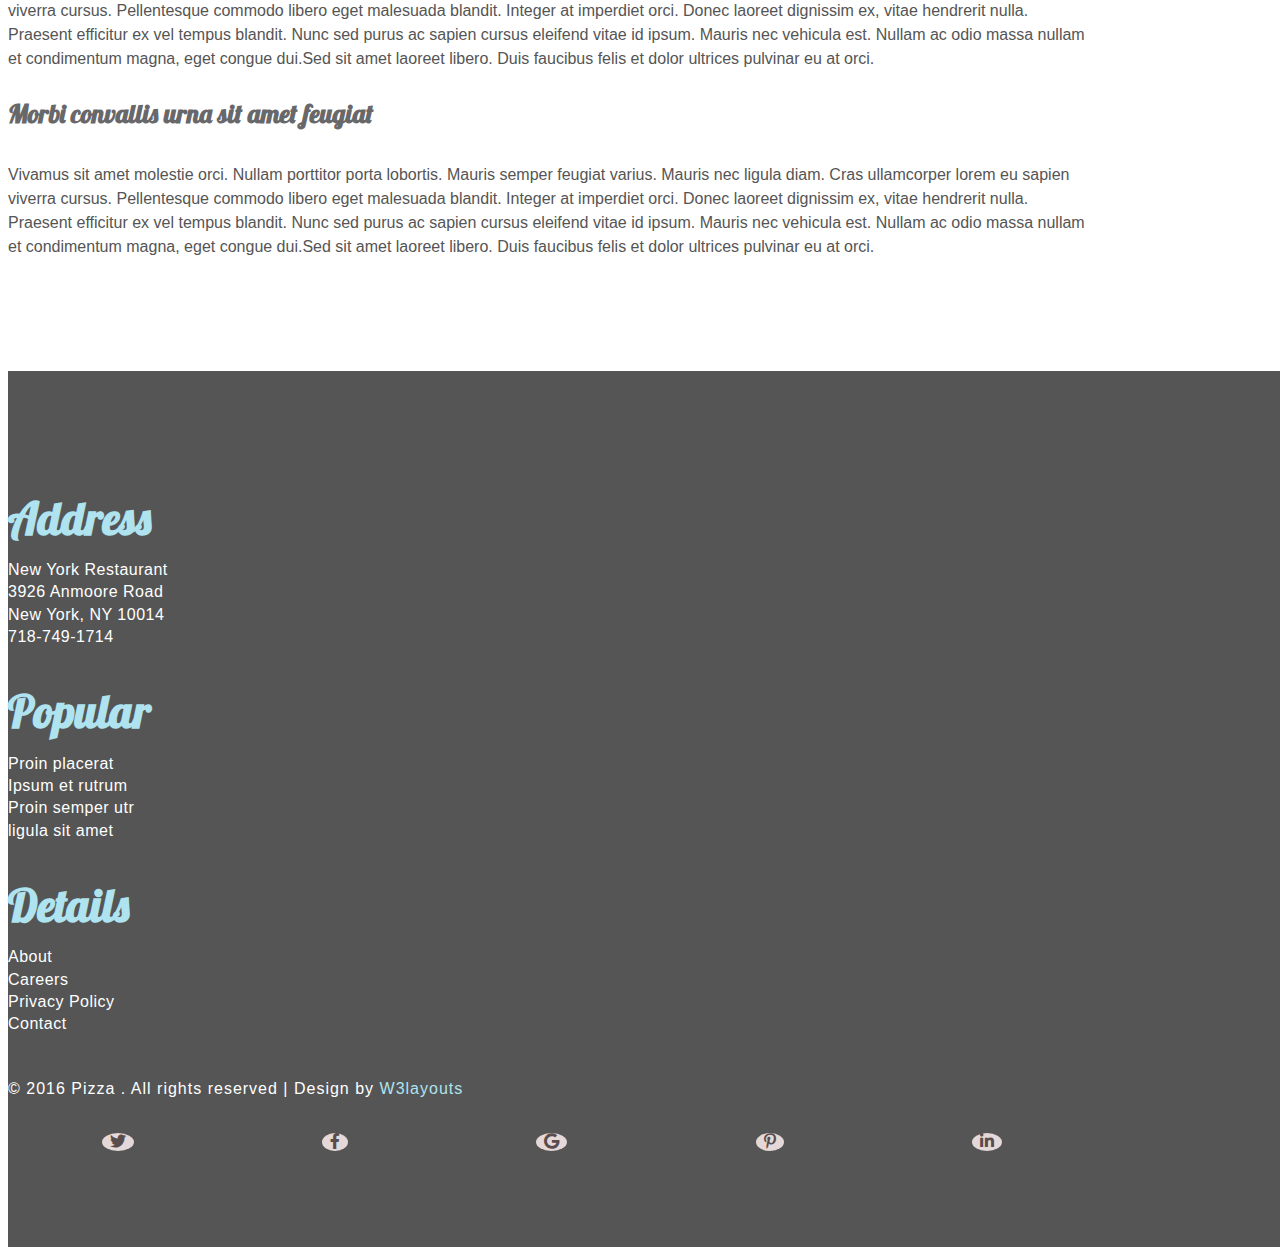
<file: aboutus/aboutus.html>
<!doctype html>
<html lang="en">

<head>
    <!-- Required meta tags -->
    <meta charset="utf-8">
    <meta name="viewport" content="width=device-width, initial-scale=1">
    <link rel="stylesheet" href="https://cdnjs.cloudflare.com/ajax/libs/font-awesome/5.15.3/css/all.min.css" /> 
    <!-- Bootstrap CSS -->
    <link href="https://cdn.jsdelivr.net/npm/bootstrap@5.1.3/dist/css/bootstrap.min.css" rel="stylesheet"
        integrity="sha384-1BmE4kWBq78iYhFldvKuhfTAU6auU8tT94WrHftjDbrCEXSU1oBoqyl2QvZ6jIW3" crossorigin="anonymous">
    <link href="style.css" rel="stylesheet" type="text/css">
    <title>About You</title>
</head>

<body>
    <!-- top -->
    <section id="top">
        <div class="banner">
            <div class="banner-info">
                <div class="container-fluid">
                    <div class="logo">
                        <div class="ribbon">
                            <div class="ribbon-fold">
                                <h1> <a href="index.html">Pizza</a></h1>
                            </div>
                        </div>
                        <h2>Better Ingredients better Pizza</h2>
                    </div>

                    <!-- navigation -->
                    <nav class="navbar navbar-expand-lg p-0 ">
                        <div class="container-fluid">
                            <button class="navbar-toggler" type="button" data-bs-toggle="collapse"
                                data-bs-target="#navbarNav" aria-controls="navbarNav" aria-expanded="false"
                                aria-label="Toggle navigation">
                                <span class="navbar-toggler-icon"><i class="fas fa-bars"></i></span>
                            </button>
                            <div class="navbar-collapse" id="navbarNav">
                                <ul class="navbar-nav">
                                    <li class="nav-item first">
                                        <a href="../index.html">Home</a>
                                    </li>
                                    <li class="nav-item">
                                        <a href="../aboutus/aboutus.html" class="active">About</a>
                                    </li>
                                    <li class="nav-item">
                                        <a href="../codes/code.html">Codes</a>
                                    </li>
                                    <li class="nav-item">
                                        <a href="../gallary/gallary.html">Gallery</a>
                                    </li>
                                    <li class="nav-item last">
                                        <a href="../contact/contact.html">Contact</a>
                                    </li>
                                </ul>
                            </div>
                        </div>
                    </nav>
                    <!--navigation -->
                </div>
            </div>
        </div>
    </section>
<!-- About-Us -->
    <div class="about-top">
        <!-- container -->
        <div class="container">
            <div class="about-info">
                <h3 class="title">About Us</h3>
            </div>
            <div class="about-top-grids">
                <div class="row">
                    <div class="col-md-5 about-top-grid">
                        <img src="../pic/au1.png" alt="">
                    </div>
                    <div class="col-md-7 about-top-grid ">
                        <h4>Quisque eget nunc a ligula lobortis facilisis sed ornare commodo nunc elementum ultricies
                            fusce
                            eget lorem fringilla </h4>
                        <p>Lorem ipsum dolor sit amet, consectetur adipiscing elit. Etiam sed odio consequat, tristique
                            elit
                            sed, molestie nulla.
                            Mauris et quam leo. Quisque tincidunt facilisis rutrum. Etiam mattis arcu vitae velit
                            sagittis
                            vehicula. Duis posuere
                            ex in mollis iaculis. Suspendisse tincidunt ut velit id euismod.vulputate turpis porta ex
                            sodales, dignissim hendrerit
                            eros sagittis. Curabitur lacinia dui ut luctus congue. Lorem ipsum dolor sit amet,
                            consectetur
                            adipiscing elit. Cras quis
                            eleifend augue. Integer sit amet euismod odio, at pretium lectus lorem ipsum dolor sit amet,
                            consectetur adipiscing elit.
                        </p>
                    </div>
                </div>

            </div>
        </div>
        <!--//container-->
    </div>

    <!-- Our team -->
    <div class="about-team">
        <div class="container">
            <h3 class="title">Our Team</h3>
            <div class="team-grids">
                <div class="row">
                    <div class="col-lg-3 col-md-6  team-grid">
                        <img src="../pic/aus1.jpg" alt="">
                        <h6>convallis id mauris</h6>
                        <p>Curabitur orci massa convallis id mauris sed venenatis porttitor at leo nec purus</p>
                    </div>
                    <div class="col-lg-3 col-md-6  team-grid">
                        <img src="../pic/aus2.jpg" alt="">
                        <h6>massa convallis</h6>
                        <p> Curabitur orci massa convallis id mauris sed venenatis porttitor at leo nec purus</p>
                    </div>
                    <div class="col-lg-3 col-md-6  team-grid">
                        <img src="../pic/aus3.jpg" alt="">
                        <h6>leonec purus</h6>
                        <p> Curabitur orci massa convallis id mauris sed venenatis porttitor at leo nec purus</p>
                    </div>
                    <div class="col-lg-3 col-md-6  team-grid">
                        <img src="../pic/aus4.jpg" alt="">
                        <h6>venenatis portt</h6>
                        <p> Curabitur orci massa convallis id mauris sed venenatis porttitor at leo nec purus</p>
                    </div>
                </div>

            </div>
        </div>
    </div>

    <!-- our offers -->
    <div class="about-bottom">
        <!--container-->
        <div class="container">
            <h3 class="title">Our Offers</h3>
            <div class="about-bottom-grids">
                <div class="row">
                    <div class="col-md-6 about-bottom-left">
                        <h4>Morbi convallis urna sit amet feugiat</h4>
                        <p>Vivamus sit amet molestie orci. Nullam porttitor porta lobortis. Mauris semper feugiat
                            varius. Mauris nec ligula
                            diam. Cras ullamcorper lorem eu sapien viverra cursus. Pellentesque commodo libero eget
                            malesuada blandit.
                            <span>Integer at imperdiet orci. Donec laoreet dignissim ex, vitae hendrerit nulla. Praesent
                                efficitur ex vel tempus
                                blandit. Nunc sed purus ac sapien cursus eleifend vitae id ipsum. Mauris nec vehicula
                                est. </span>
                            Nullam ac odio massa nullam et condimentum magna, eget congue dui.Sed sit amet laoreet
                            libero. Duis faucibus
                            felis et dolor ultrices pulvinar eu at orci.
                        </p>
                    </div>
                    <div class="col-md-6 about-bottom-left about-bottom-right">
                        <h4>Morbi convallis urna sit amet feugiat</h4>
                        <p>Vivamus sit amet molestie orci. Nullam porttitor porta lobortis. Mauris semper feugiat
                            varius. Mauris nec ligula
                            diam. Cras ullamcorper lorem eu sapien viverra cursus. Pellentesque commodo libero eget
                            malesuada blandit.
                            <span>Integer at imperdiet orci. Donec laoreet dignissim ex, vitae hendrerit nulla. Praesent
                                efficitur ex vel tempus
                                blandit. Nunc sed purus ac sapien cursus eleifend vitae id ipsum. Mauris nec vehicula
                                est. </span>
                            Nullam ac odio massa nullam et condimentum magna, eget congue dui.Sed sit amet laoreet
                            libero. Duis faucibus
                            felis et dolor ultrices pulvinar eu at orci.
                        </p>
                    </div>
                </div>

            </div>
        </div>
        <!--//container-->
    </div>

    <!-- footer -->
    <div class="footer">
        <div class="container">
            <div class="row">
                <div class="col-md-3 footer-left">
                    <h4>Address</h4>
                    <ul>
                        <li>New York Restaurant</li>
                        <li>3926 Anmoore Road</li>
                        <li>New York, NY 10014</li>
                        <li>718-749-1714</li>
                    </ul>
                </div>
                <div class="col-md-3 footer-left">
                    <h4>Popular</h4>
                    <ul>
                        <li><a href="#">Proin placerat</a></li>
                        <li><a href="#">Ipsum et rutrum</a></li>
                        <li><a href="#">Proin semper utr</a></li>
                        <li><a href="#">ligula sit amet</a></li>
                    </ul>
                </div>
                <div class="col-md-3 footer-left">
                    <h4>Details</h4>
                    <ul>
                        <li><a href="about.html">About</a></li>
                        <li><a href="#">Careers</a></li>
                        <li><a href="#">Privacy Policy</a></li>
                        <li><a href="contact.html">Contact</a></li>
                    </ul>
                </div>
                <div class="col-md-3 footer-right">
                    <p> © 2016 Pizza . All rights reserved | Design by <a href="http://w3layouts.com/">W3layouts</a></p>
                    <div class="icons">
                        <ul>
                            <li><i class="fab fa-twitter"></i></li>
                            <li><i class="fab fa-facebook-f"></i></li>
                            <li><i class="fab fa-google"></i></li>
                            <li><i class="fab fa-pinterest-p"></i></li>
                            <li><i class="fab fa-linkedin-in"></i></li>
                        </ul>
                    </div>
                </div>
                <div class="clearfix"> </div>
            </div>
        </div>
    </div>

    <!-- Optional JavaScript; choose one of the two! -->

    <!-- Option 1: Bootstrap Bundle with Popper -->
    <script src="https://cdn.jsdelivr.net/npm/bootstrap@5.1.3/dist/js/bootstrap.bundle.min.js"
        integrity="sha384-ka7Sk0Gln4gmtz2MlQnikT1wXgYsOg+OMhuP+IlRH9sENBO0LRn5q+8nbTov4+1p"
        crossorigin="anonymous"></script>

    <!-- Option 2: Separate Popper and Bootstrap JS -->
    <!--
    <script src="https://cdn.jsdelivr.net/npm/@popperjs/core@2.10.2/dist/umd/popper.min.js" integrity="sha384-7+zCNj/IqJ95wo16oMtfsKbZ9ccEh31eOz1HGyDuCQ6wgnyJNSYdrPa03rtR1zdB" crossorigin="anonymous"></script>
    <script src="https://cdn.jsdelivr.net/npm/bootstrap@5.1.3/dist/js/bootstrap.min.js" integrity="sha384-QJHtvGhmr9XOIpI6YVutG+2QOK9T+ZnN4kzFN1RtK3zEFEIsxhlmWl5/YESvpZ13" crossorigin="anonymous"></script>
    -->
</body>

</html>
</file>
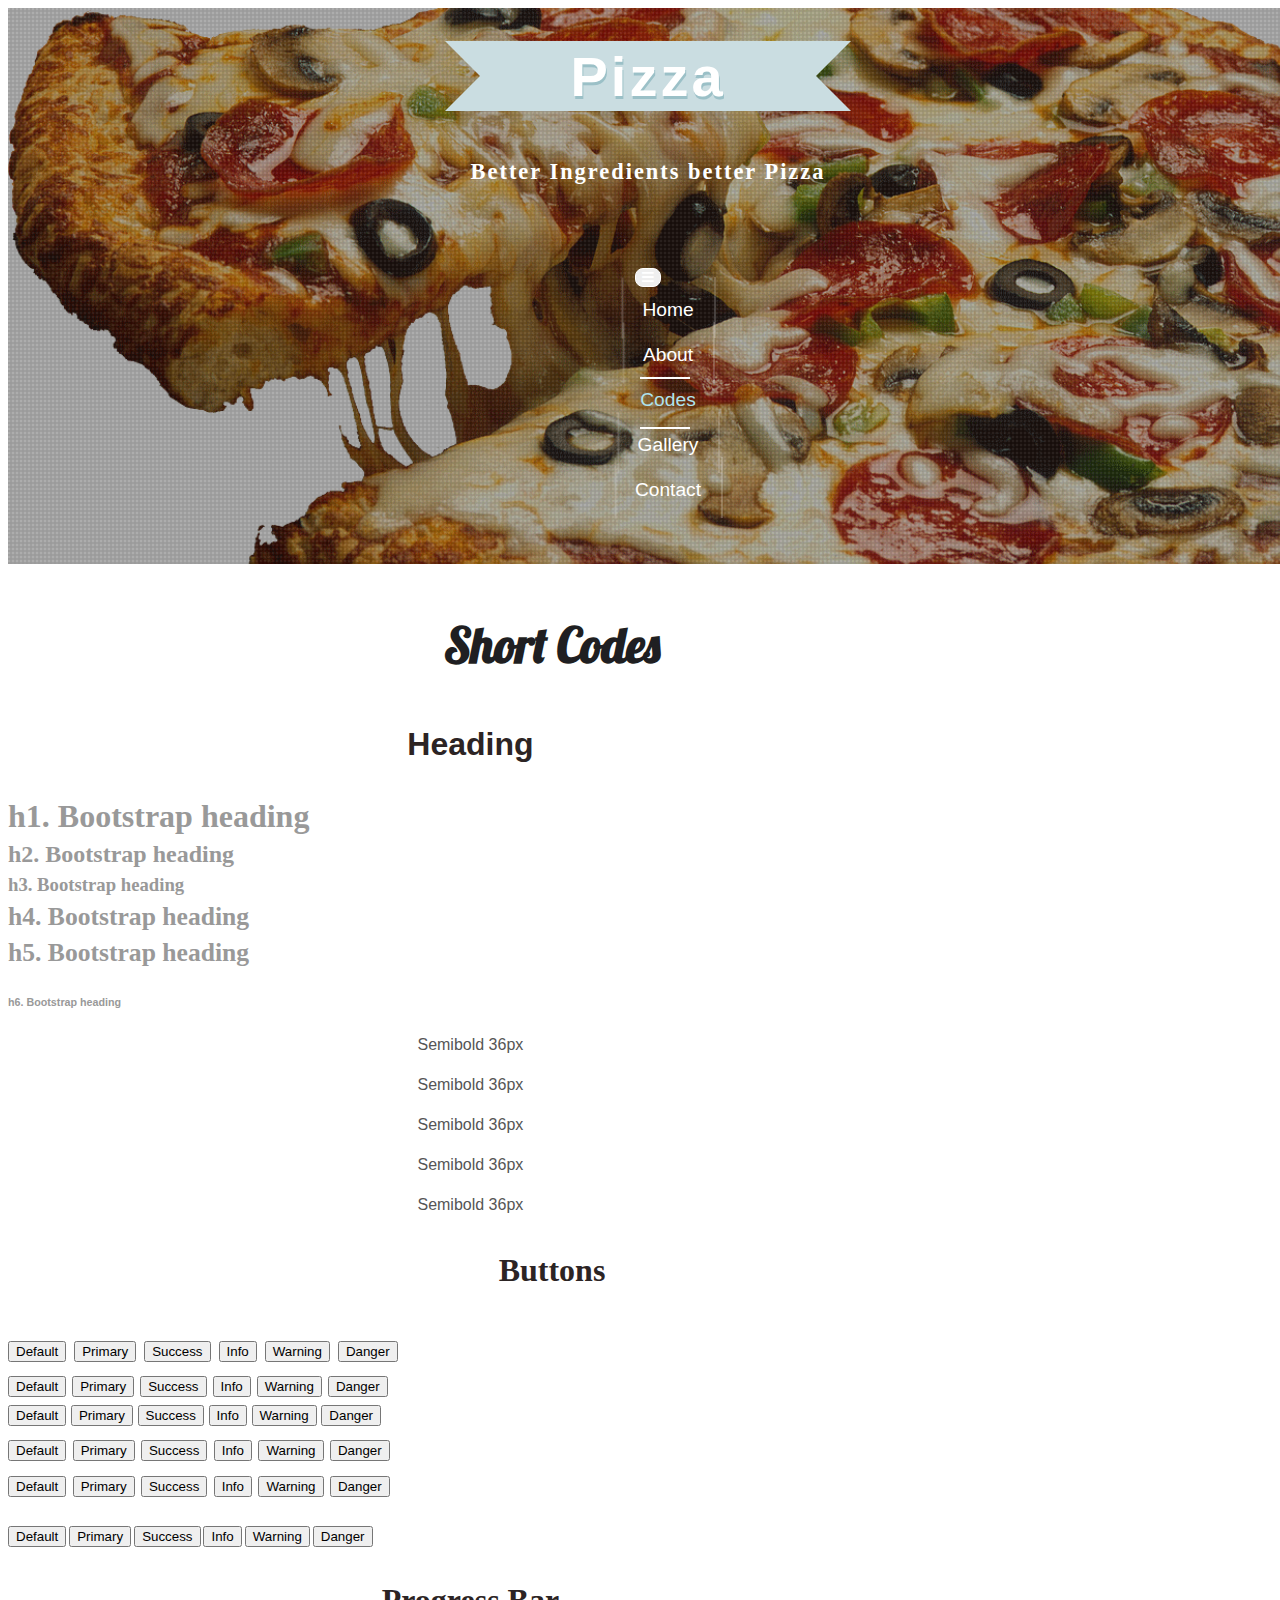
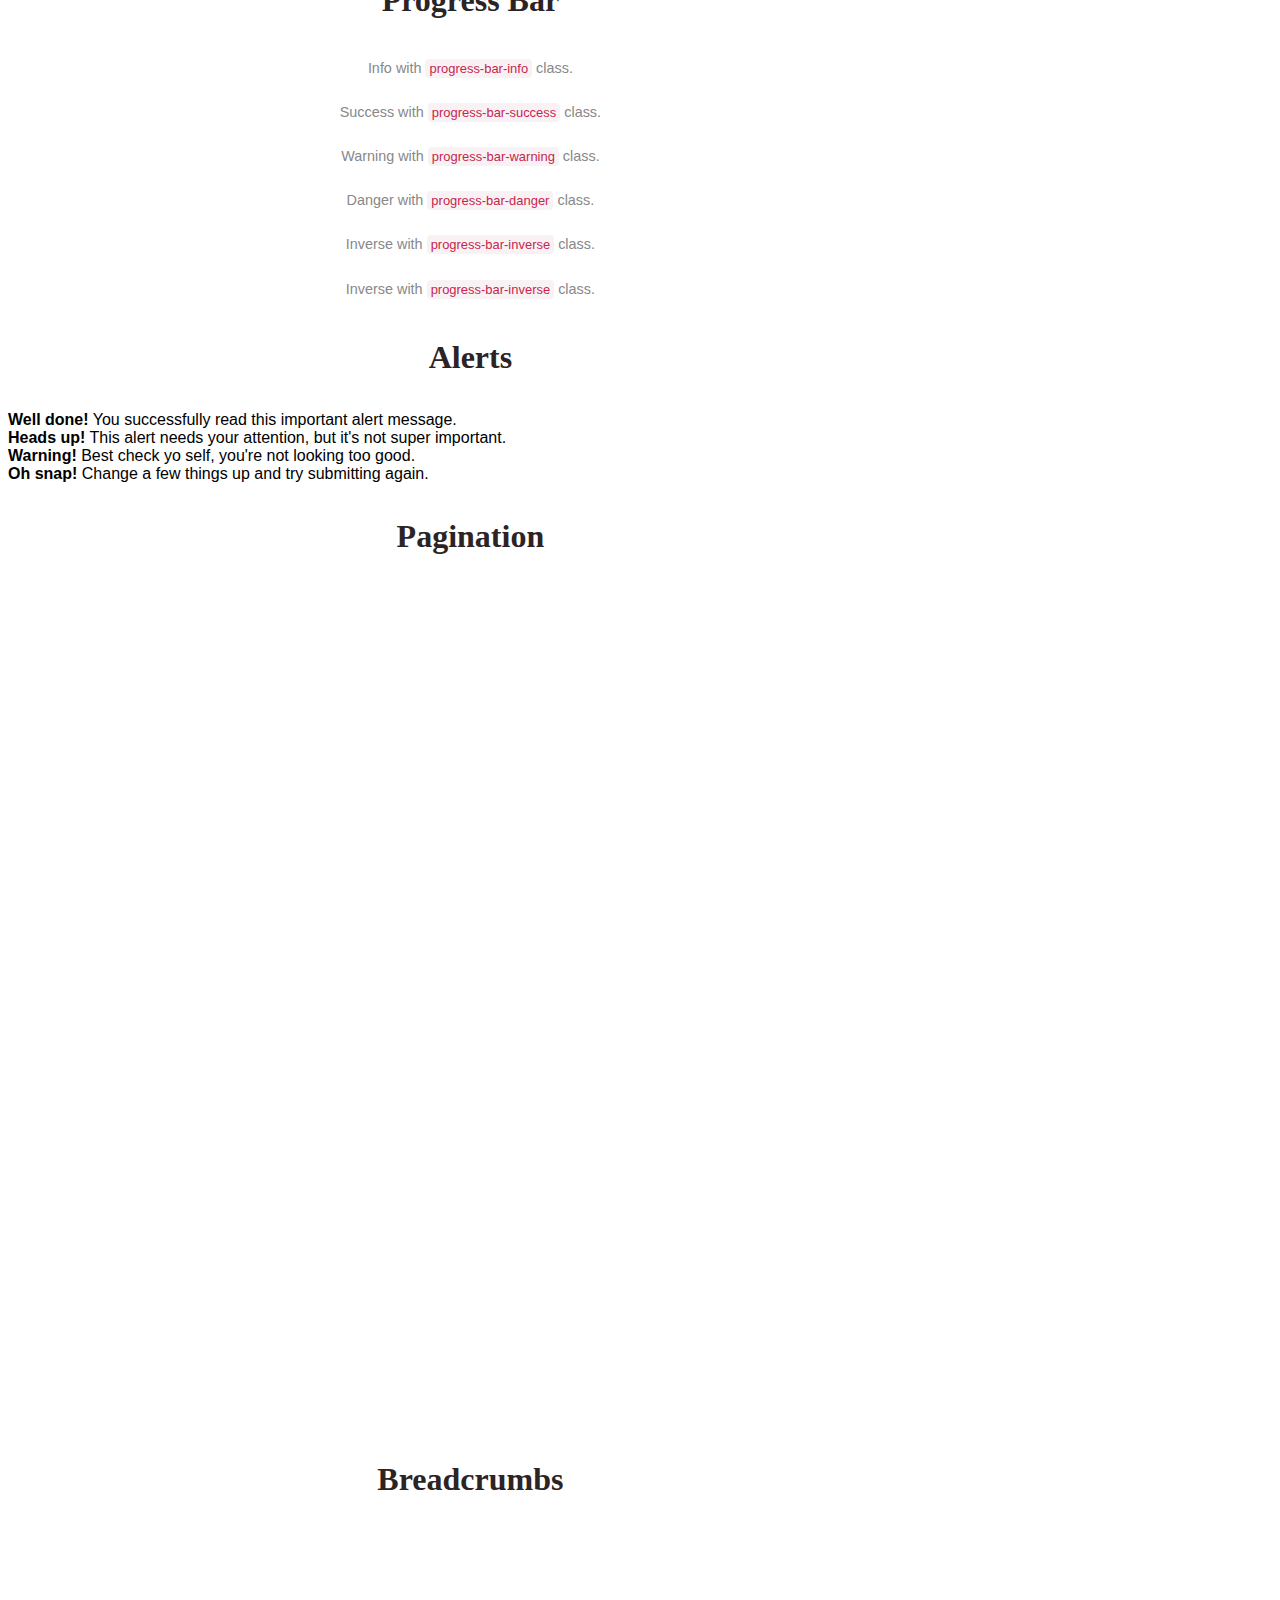
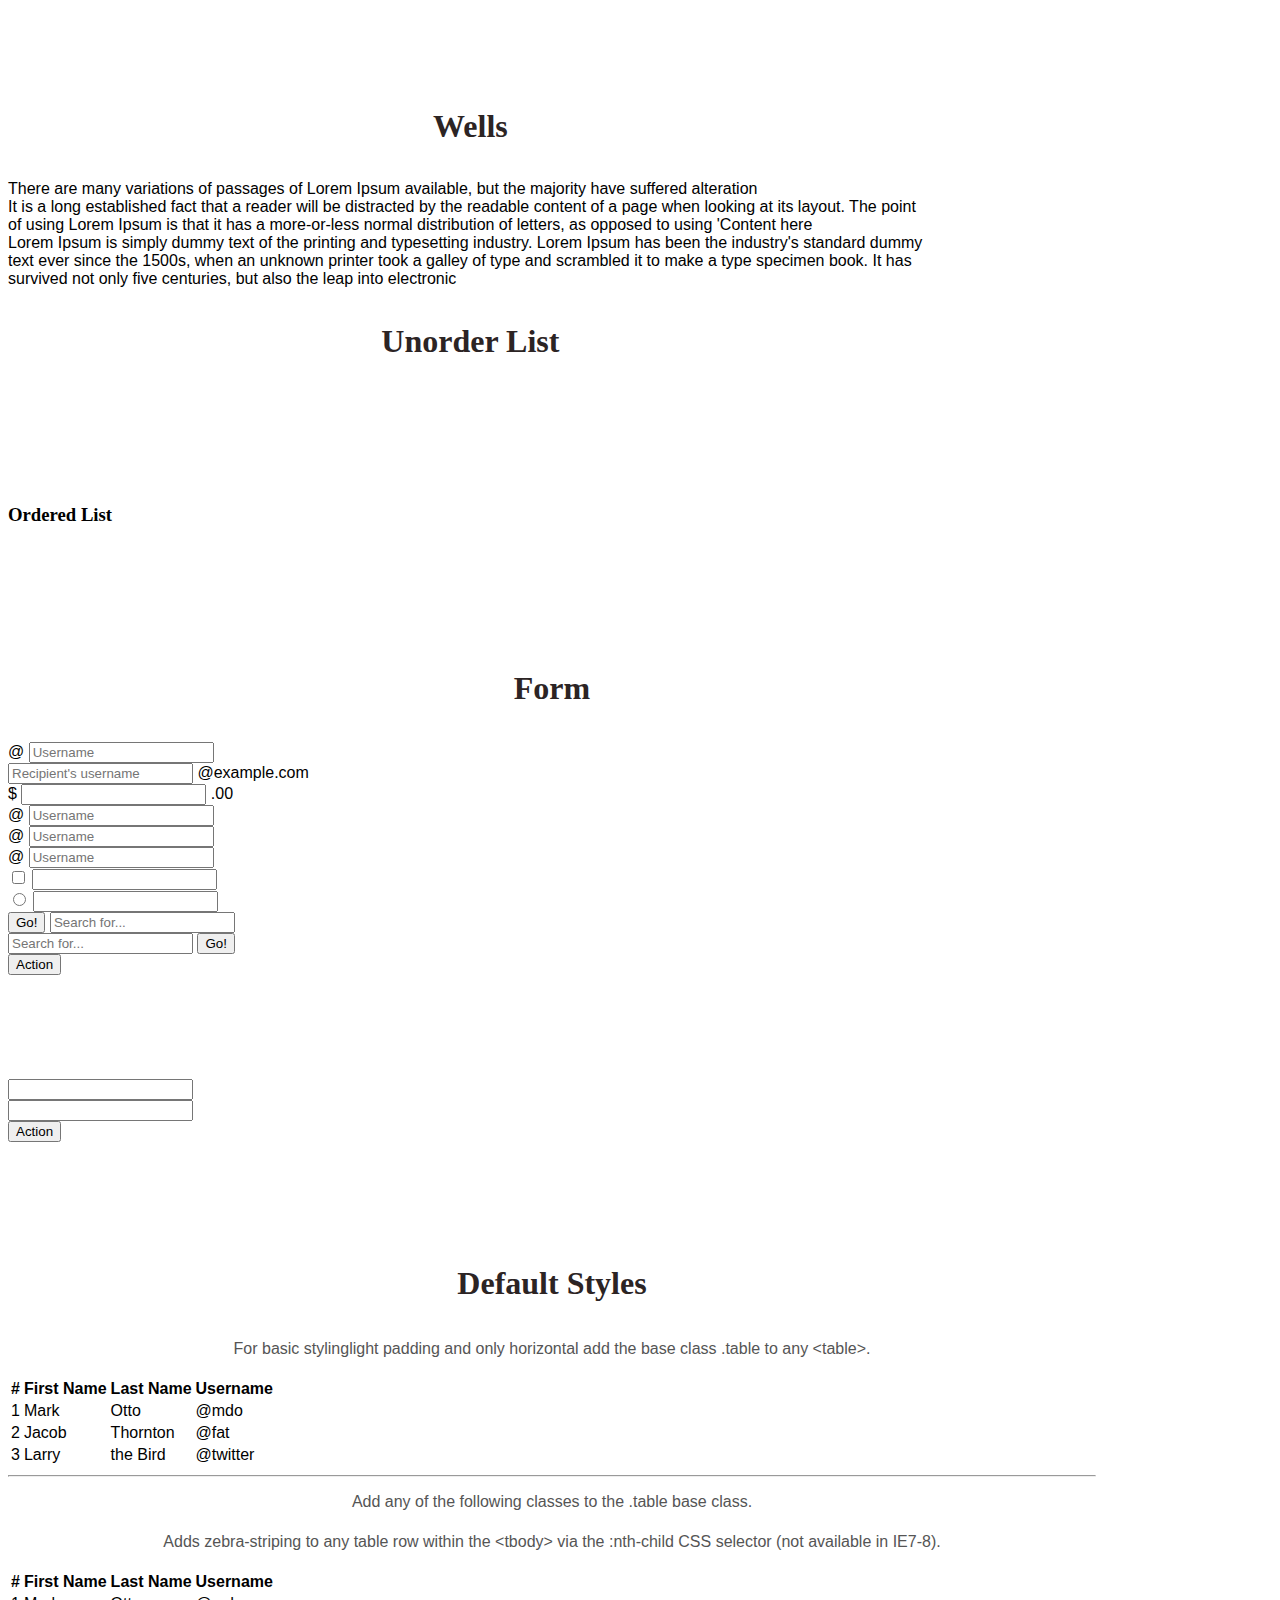
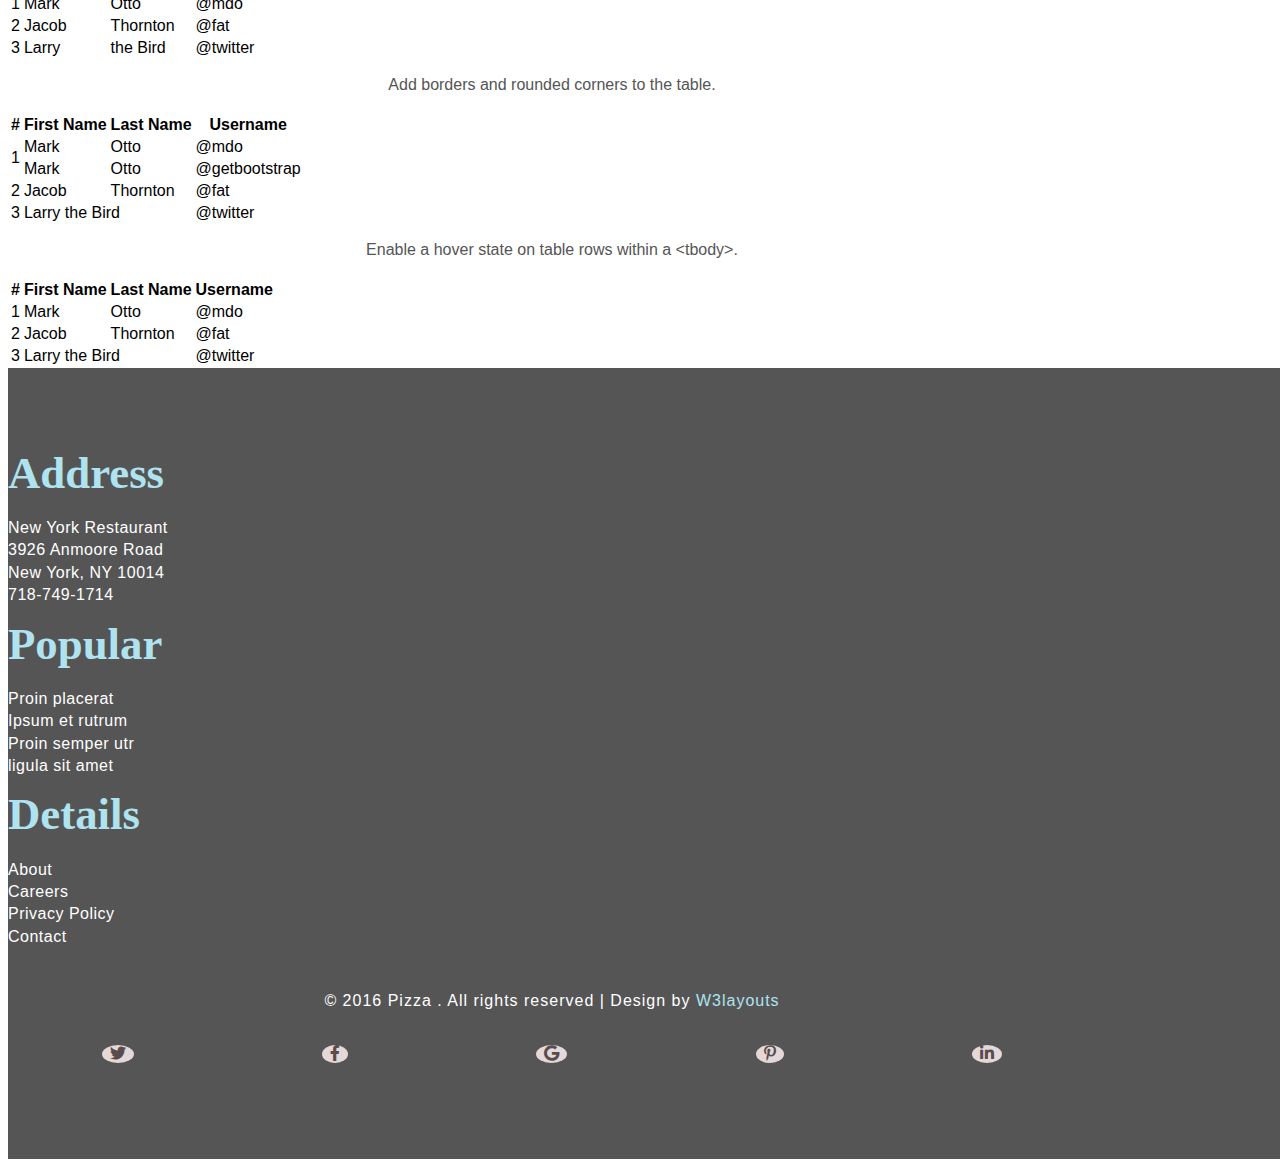
<file: codes/code.html>
<!doctype html>
<html lang="en">

<head>
    <!-- Required meta tags -->
    <meta charset="utf-8">
    <meta name="viewport" content="width=device-width, initial-scale=1">
    <link rel="stylesheet" href="https://cdnjs.cloudflare.com/ajax/libs/font-awesome/5.15.3/css/all.min.css" />
    <!-- Bootstrap CSS -->
    <link href="https://cdn.jsdelivr.net/npm/bootstrap@5.1.3/dist/css/bootstrap.min.css" rel="stylesheet"
        integrity="sha384-1BmE4kWBq78iYhFldvKuhfTAU6auU8tT94WrHftjDbrCEXSU1oBoqyl2QvZ6jIW3" crossorigin="anonymous">
    <link href="style.css" rel="stylesheet" type="text/css">
    <title>Codes</title>
</head>

<body>
    <!-- top -->
    <section id="top">
        <div class="banner">
            <div class="banner-info">
                <div class="container-fluid">
                    <div class="logo">
                        <div class="ribbon">
                            <div class="ribbon-fold">
                                <h1> <a href="index.html">Pizza</a></h1>
                            </div>
                        </div>
                        <h2>Better Ingredients better Pizza</h2>
                    </div>

                    <!-- navigation -->
                    <nav class="navbar navbar-expand-lg p-0 ">
                        <div class="container-fluid">
                            <button class="navbar-toggler" type="button" data-bs-toggle="collapse"
                                data-bs-target="#navbarNav" aria-controls="navbarNav" aria-expanded="false"
                                aria-label="Toggle navigation">
                                <span class="navbar-toggler-icon"><i class="fas fa-bars"></i></span>
                            </button>
                            <div class="navbar-collapse" id="navbarNav">
                                <ul class="navbar-nav">
                                    <li class="nav-item first">
                                        <a href="../index.html">Home</a>
                                    </li>
                                    <li class="nav-item">
                                        <a href="../aboutus/aboutus.html">About</a>
                                    </li>
                                    <li class="nav-item">
                                        <a href="../codes/code.html" class="active">Codes</a>
                                    </li>
                                    <li class="nav-item">
                                        <a href="../gallary/gallary.html">Gallery</a>
                                    </li>
                                    <li class="nav-item last">
                                        <a href="../contact/contact.html">Contact</a>
                                    </li>
                                </ul>
                            </div>
                        </div>
                    </nav>
                    <!--navigation -->
                </div>
            </div>
        </div>
    </section>

    <div class="container">
        <h1 class="head">short codes</h1>

        <!-- Head -->
        <section id="head">
   
            <div class="container">
                <div class="head-name">Heading</div>
                <div class="row">
                    <div class="col-9">
                        <h1>h1. Bootstrap heading</h1>
                        <h2>h2. Bootstrap heading</h2>
                        <h3>h3. Bootstrap heading</h3>
                        <h4>h4. Bootstrap heading</h4>
                        <h5>h5. Bootstrap heading</h5>
                        <h6>h6. Bootstrap heading</h6>
                    </div>
                    <div class="col-3">
                        <p>Semibold 36px</p>
                        <p>Semibold 36px</p>
                        <p>Semibold 36px</p>
                        <p>Semibold 36px</p>
                        <p>Semibold 36px</p>
                    </div>
                </div>
            </div>
        </section>

        <!-- end head -->
        <section id="buttons">
            <h1 class="head-name">buttons</h1>
            <div class="container">
                <div class="col-7">
                    <h1>
                        <button type="button" class="btn btn-secondary">Default</button>
                        <button type="button" class="btn btn-primary">Primary</button>
                        <button type="button" class="btn btn-success">Success</button>
                        <button type="button" class="btn btn-info">Info</button>
                        <button type="button" class="btn btn-warning">Warning</button>
                        <button type="button" class="btn btn-danger">Danger</button>
                    </h1>
                    <h2>
                        <button type="button" class="btn btn-secondary">Default</button>
                        <button type="button" class="btn btn-primary">Primary</button>
                        <button type="button" class="btn btn-success">Success</button>
                        <button type="button" class="btn btn-info">Info</button>
                        <button type="button" class="btn btn-warning">Warning</button>
                        <button type="button" class="btn btn-danger">Danger</button>
                    </h2>
                    <h3> <button type="button" class="btn btn-secondary">Default</button>
                        <button type="button" class="btn btn-primary">Primary</button>
                        <button type="button" class="btn btn-success">Success</button>
                        <button type="button" class="btn btn-info">Info</button>
                        <button type="button" class="btn btn-warning">Warning</button>
                        <button type="button" class="btn btn-danger">Danger</button>
                    </h3>
                    <h4>
                        <button type="button" class="btn btn-secondary">Default</button>
                        <button type="button" class="btn btn-primary">Primary</button>
                        <button type="button" class="btn btn-success">Success</button>
                        <button type="button" class="btn btn-info">Info</button>
                        <button type="button" class="btn btn-warning">Warning</button>
                        <button type="button" class="btn btn-danger">Danger</button>
                    </h4>
                    <h5>
                        <button type="button" class="btn btn-secondary">Default</button>
                        <button type="button" class="btn btn-primary">Primary</button>
                        <button type="button" class="btn btn-success">Success</button>
                        <button type="button" class="btn btn-info">Info</button>
                        <button type="button" class="btn btn-warning">Warning</button>
                        <button type="button" class="btn btn-danger">Danger</button>
                    </h5>
                    <h6>
                        <button type="button" class="btn btn-secondary">Default</button>
                        <button type="button" class="btn btn-primary">Primary</button>
                        <button type="button" class="btn btn-success">Success</button>
                        <button type="button" class="btn btn-info">Info</button>
                        <button type="button" class="btn btn-warning">Warning</button>
                        <button type="button" class="btn btn-danger">Danger</button>
                    </h6>
                </div>
            </div>
        </section>

        <!--end buttons  -->
        <section id="progress">
            <div class="container">
                <h1 class="head-name">progress bar</h1>
                <div class="progress">
                    <div class="progress-bar" role="progressbar" style="width: 25%;" aria-valuenow="25"
                        aria-valuemin="0" aria-valuemax="100"></div>
                </div>
                <p>Info with <code>progress-bar-info</code> class.</p>
                <div class="progress">
                    <div class="progress-bar bg-info" style="width: 60%"></div>
                </div>
                <p>Success with <code>progress-bar-success</code> class.</p>
                <div class="progress">
                    <div class="progress-bar bg-success" style="width: 30%"></div>
                </div>
                <p>Warning with <code>progress-bar-warning</code> class.</p>
                <div class="progress">
                    <div class="progress-bar bg-warning" style="width: 70%"></div>
                </div>
                <p>Danger with <code>progress-bar-danger</code> class.</p>
                <div class="progress">
                    <div class="progress-bar bg-danger" style="width: 50%"></div>
                </div>
                <p>Inverse with <code>progress-bar-inverse</code> class.</p>
                <div class="progress">
                    <div class="progress-bar bg-inverse" style="width: 40%"></div>
                </div>
                <p>Inverse with <code>progress-bar-inverse</code> class.</p>
                <div class="progress">
                    <div class="progress-bar bg-success" style="width: 35%"><span class="sr-only"></span></div>
                    <div class="progress-bar bg-warning" style="width: 20%"><span class="sr-only"></span></div>
                    <div class="progress-bar bg-danger" style="width: 10%"><span class="sr-only"></span></div>
                </div>

            </div>
        </section>

        <!-- end progress -->
        <section id="Alerts">
            <div class="container">
                <h1 class="head-name">Alerts</h1>
                <div class="alert alert-success" role="alert">
                    <strong>Well done!</strong> You successfully read this important alert message.
                </div>
                <div class="alert alert-info" role="alert">
                    <strong>Heads up!</strong> This alert needs your attention, but it's not super important.
                </div>
                <div class="alert alert-warning" role="alert">
                    <strong>Warning!</strong> Best check yo self, you're not looking too good.
                </div>
                <div class="alert alert-danger" role="alert">
                    <strong>Oh snap!</strong> Change a few things up and try submitting again.
                </div>
            </div>
        </section>

        <!-- end alerts -->
        <section id="pagination">
            <div class="container">
                <h1 class="head-name">pagination</h1>
                <div class="row">
                    <div class="col-lg-6 col-12">
                        <nav aria-label="Page navigation example">
                            <ul class="pagination pagination-lg">
                                <li class="page-item">
                                    <a class="page-link" href="#" aria-label="Previous">
                                        <span aria-hidden="true">&laquo;</span>
                                    </a>
                                </li>
                                <li class="page-item"><a class="page-link" href="#">1</a></li>
                                <li class="page-item"><a class="page-link" href="#">2</a></li>
                                <li class="page-item"><a class="page-link" href="#">3</a></li>
                                <li class="page-item"><a class="page-link" href="#">4</a></li>
                                <li class="page-item"><a class="page-link" href="#">5</a></li>
                                <li class="page-item">
                                    <a class="page-link" href="#" aria-label="Next">
                                        <span aria-hidden="true">&raquo;</span>
                                    </a>
                                </li>
                            </ul>
                        </nav>
                        <nav aria-label="Page navigation example">
                            <ul class="pagination">
                                <li class="page-item">
                                    <a class="page-link" href="#" aria-label="Previous">
                                        <span aria-hidden="true">&laquo;</span>
                                    </a>
                                </li>
                                <li class="page-item"><a class="page-link" href="#">1</a></li>
                                <li class="page-item"><a class="page-link" href="#">2</a></li>
                                <li class="page-item"><a class="page-link" href="#">3</a></li>
                                <li class="page-item"><a class="page-link" href="#">4</a></li>
                                <li class="page-item"><a class="page-link" href="#">5</a></li>
                                <li class="page-item">
                                    <a class="page-link" href="#" aria-label="Next">
                                        <span aria-hidden="true">&raquo;</span>
                                    </a>
                                </li>
                            </ul>
                        </nav>
                        <nav aria-label="Page navigation example">
                            <ul class="pagination pagination-sm">
                                <li class="page-item">
                                    <a class="page-link" href="#" aria-label="Previous">
                                        <span aria-hidden="true">&laquo;</span>
                                    </a>
                                </li>
                                <li class="page-item"><a class="page-link" href="#">1</a></li>
                                <li class="page-item"><a class="page-link" href="#">2</a></li>
                                <li class="page-item"><a class="page-link" href="#">3</a></li>
                                <li class="page-item"><a class="page-link" href="#">4</a></li>
                                <li class="page-item"><a class="page-link" href="#">5</a></li>
                                <li class="page-item">
                                    <a class="page-link" href="#" aria-label="Next">
                                        <span aria-hidden="true">&raquo;</span>
                                    </a>
                                </li>
                            </ul>
                        </nav>
                    </div>
                    <div class="col-lg-6 col-12">
                        <nav aria-label="Page navigation example">
                            <ul class="pagination pagination-lg">
                                <li class="page-item">
                                    <a class="page-link" href="#" aria-label="Previous">
                                        <span aria-hidden="true">&laquo;</span>
                                    </a>
                                </li>
                                <li class="page-item active"><a class="page-link" href="#">1</a></li>
                                <li class="page-item"><a class="page-link" href="#">2</a></li>
                                <li class="page-item"><a class="page-link" href="#">3</a></li>
                                <li class="page-item"><a class="page-link" href="#">4</a></li>
                                <li class="page-item"><a class="page-link" href="#">5</a></li>
                                <li class="page-item">
                                    <a class="page-link" href="#" aria-label="Next">
                                        <span aria-hidden="true">&raquo;</span>
                                    </a>
                                </li>
                            </ul>
                        </nav>
                        <nav aria-label="Page navigation example">
                            <ul class="pagination">
                                <li class="page-item">
                                    <a class="page-link" href="#" aria-label="Previous">
                                        <span aria-hidden="true">&laquo;</span>
                                    </a>
                                </li>
                                <li class="page-item active"><a class="page-link" href="#">1</a></li>
                                <li class="page-item"><a class="page-link" href="#">2</a></li>
                                <li class="page-item"><a class="page-link" href="#">3</a></li>
                                <li class="page-item"><a class="page-link" href="#">4</a></li>
                                <li class="page-item"><a class="page-link" href="#">5</a></li>
                                <li class="page-item">
                                    <a class="page-link" href="#" aria-label="Next">
                                        <span aria-hidden="true">&raquo;</span>
                                    </a>
                                </li>
                            </ul>
                        </nav>
                        <nav aria-label="Page navigation example">
                            <ul class="pagination pagination-sm">
                                <li class="page-item">
                                    <a class="page-link" href="#" aria-label="Previous">
                                        <span aria-hidden="true">&laquo;</span>
                                    </a>
                                </li>
                                <li class="page-item active"><a class="page-link" href="#">1</a></li>
                                <li class="page-item"><a class="page-link" href="#">2</a></li>
                                <li class="page-item"><a class="page-link" href="#">3</a></li>
                                <li class="page-item"><a class="page-link" href="#">4</a></li>
                                <li class="page-item"><a class="page-link" href="#">5</a></li>
                                <li class="page-item">
                                    <a class="page-link" href="#" aria-label="Next">
                                        <span aria-hidden="true">&raquo;</span>
                                    </a>
                                </li>
                            </ul>
                        </nav>
                    </div>
                </div>
            </div>
        </section>

        <!-- end pagination -->
        <section id="breadcrumbs">
            <div class="container">
                <h1 class="head-name">breadcrumbs</h1>
                <nav aria-label="breadcrumb">
                    <ol class="breadcrumb">
                        <li class="breadcrumb-item active" aria-current="page">Home</li>
                    </ol>
                </nav>

                <nav aria-label="breadcrumb">
                    <ol class="breadcrumb">
                        <li class="breadcrumb-item"><a href="#">Home</a></li>
                        <li class="breadcrumb-item active" aria-current="page">Library</li>
                    </ol>
                </nav>

                <nav aria-label="breadcrumb">
                    <ol class="breadcrumb">
                        <li class="breadcrumb-item"><a href="#">Home</a></li>
                        <li class="breadcrumb-item"><a href="#">Library</a></li>
                        <li class="breadcrumb-item active" aria-current="page">Data</li>
                    </ol>
                </nav>
            </div>

        </section>

        <!-- end breadcrumbs -->
        <section id="badges"></section>

        <!-- end badges -->
        <section id="wells">
            <div class="container">
                <h1 class="head-name">wells</h1>
                <div class="well">
                    There are many variations of passages of Lorem Ipsum available, but the majority have suffered
                    alteration
                </div>
                <div class="well">
                    It is a long established fact that a reader will be distracted by the readable content of a page
                    when looking
                    at its layout. The point of using Lorem Ipsum is that it has a more-or-less normal distribution of
                    letters, as
                    opposed to using 'Content here
                </div>
                <div class="well">
                    Lorem Ipsum is simply dummy text of the printing and typesetting industry. Lorem Ipsum has been the
                    industry's
                    standard dummy text ever since the 1500s, when an unknown printer took a galley of type and
                    scrambled it to
                    make a type specimen book. It has survived not only five centuries, but also the leap into
                    electronic
                </div>
            </div>
        </section>

        <!-- end wells -->
        <section id="tabs"> </section>

        <!-- end tabs -->
        <section id="list">
            <div class="container">
                <h3 class="head-name">unorder list</h3>
                <ul class="list-group">
                    <li class="list-group-item">Cras justo odio</li>
                    <li class="list-group-item">Dapibus ac facilisis in</li>
                    <li class="list-group-item">Morbi leo risus</li>
                    <li class="list-group-item">Porta ac consectetur ac</li>
                    <li class="list-group-item">Vestibulum at eros</li>
                </ul>
                <h3>Ordered List</h3>
                <ol>
                    <li class="list-group-item1">Cras justo odio</li>
                    <li class="list-group-item1">Dapibus ac facilisis in</li>
                    <li class="list-group-item1">Morbi leo risus</li>
                    <li class="list-group-item1">Porta ac consectetur ac</li>
                    <li class="list-group-item1">Vestibulum at eros</li>
                </ol>
            </div>
        </section>

        <!-- end list -->
        <section id="form">
            <h3 class="head-name">form</h3>
            <div class="input-group">
                <span class="input-group-addon" id="basic-addon1">@</span>
                <input type="text" class="form-control" placeholder="Username" aria-describedby="basic-addon1">
            </div>
            <div class="input-group">
                <input type="text" class="form-control" placeholder="Recipient's username"
                    aria-describedby="basic-addon2">
                <span class="input-group-addon" id="basic-addon2">@example.com</span>
            </div>
            <div class="input-group">
                <span class="input-group-addon">$</span>
                <input type="text" class="form-control" aria-label="Amount (to the nearest dollar)">
                <span class="input-group-addon">.00</span>
            </div>
            <div class="input-group input-group-lg">
                <span class="input-group-addon" id="sizing-addon1">@</span>
                <input type="text" class="form-control" placeholder="Username" aria-describedby="sizing-addon1">
            </div>
            <div class="input-group">
                <span class="input-group-addon" id="sizing-addon2">@</span>
                <input type="text" class="form-control" placeholder="Username" aria-describedby="sizing-addon2">
            </div>
            <div class="input-group input-group-sm">
                <span class="input-group-addon" id="sizing-addon3">@</span>
                <input type="text" class="form-control" placeholder="Username" aria-describedby="sizing-addon3">
            </div>
            <div class="row">
                <div class="col-lg-6 in-gp-tl">
                    <div class="input-group">
                        <span class="input-group-addon">
                            <input type="checkbox" aria-label="...">
                        </span>
                        <input type="text" class="form-control" aria-label="...">
                    </div><!-- /input-group -->
                </div><!-- /.col-lg-6 -->
                <div class="col-lg-6 in-gp-tb">
                    <div class="input-group">
                        <span class="input-group-addon">
                            <input type="radio" aria-label="...">
                        </span>
                        <input type="text" class="form-control" aria-label="...">
                    </div><!-- /input-group -->
                </div><!-- /.col-lg-6 -->
            </div><!-- /.row -->
            <div class="row">
                <div class="col-lg-6 in-gp-tl">
                    <div class="input-group">
                        <span class="input-group-btn">
                            <button class="btn btn-default" type="button">Go!</button>
                        </span>
                        <input type="text" class="form-control" placeholder="Search for...">
                    </div><!-- /input-group -->
                </div><!-- /.col-lg-6 -->
                <div class="col-lg-6 in-gp-tb">
                    <div class="input-group">
                        <input type="text" class="form-control" placeholder="Search for...">
                        <span class="input-group-btn">
                            <button class="btn btn-default" type="button">Go!</button>
                        </span>
                    </div><!-- /input-group -->
                </div><!-- /.col-lg-6 -->
            </div><!-- /.row -->
            <div class="row">
                <div class="col-lg-6 in-gp-tl">
                    <div class="input-group">
                        <div class="input-group-btn">
                            <button type="button" class="btn btn-default dropdown-toggle" data-toggle="dropdown"
                                aria-haspopup="true" aria-expanded="false">Action <span class="caret"></span></button>
                            <ul class="dropdown-menu">
                                <li><a href="#">Action</a></li>
                                <li><a href="#">Another action</a></li>
                                <li><a href="#">Something else here</a></li>
                                <li role="separator" class="divider"></li>
                                <li><a href="#">Separated link</a></li>
                            </ul>
                        </div><!-- /btn-group -->
                        <input type="text" class="form-control" aria-label="...">
                    </div><!-- /input-group -->
                </div><!-- /.col-lg-6 -->
                <div class="col-lg-6 in-gp-tb">
                    <div class="input-group">
                        <input type="text" class="form-control" aria-label="...">
                        <div class="input-group-btn">
                            <button type="button" class="btn btn-default dropdown-toggle" data-toggle="dropdown"
                                aria-haspopup="true" aria-expanded="false">Action <span class="caret"></span></button>
                            <ul class="dropdown-menu dropdown-menu-right">
                                <li><a href="#">Action</a></li>
                                <li><a href="#">Another action</a></li>
                                <li><a href="#">Something else here</a></li>
                                <li role="separator" class="divider"></li>
                                <li><a href="#">Separated link</a></li>
                            </ul>
                        </div><!-- /btn-group -->
                    </div><!-- /input-group -->
                </div><!-- /.col-lg-6 -->
            </div><!-- /.row -->
        </section>

        <!-- end form -->
        <section id="tables">
            <h2 class="typoh2 head-name">Default styles</h2>
            <p>For basic stylinglight padding and only horizontal add the base class <code>.table</code> to any
                <code>&lt;table&gt;</code>.
            </p>
            <div class="bs-docs-example">
                <table class="table">
                    <thead>
                        <tr>
                            <th>#</th>
                            <th>First Name</th>
                            <th>Last Name</th>
                            <th>Username</th>
                        </tr>
                    </thead>
                    <tbody>
                        <tr>
                            <td>1</td>
                            <td>Mark</td>
                            <td>Otto</td>
                            <td>@mdo</td>
                        </tr>
                        <tr>
                            <td>2</td>
                            <td>Jacob</td>
                            <td>Thornton</td>
                            <td>@fat</td>
                        </tr>
                        <tr>
                            <td>3</td>
                            <td>Larry</td>
                            <td>the Bird</td>
                            <td>@twitter</td>
                        </tr>
                    </tbody>
                </table>
            </div>
            <hr class="bs-docs-separator">
            <p>Add any of the following classes to the <code>.table</code> base class.</p>
            <p>Adds zebra-striping to any table row within the <code>&lt;tbody&gt;</code> via the
                <code>:nth-child</code> CSS
                selector (not available in IE7-8).
            </p>
            <div class="bs-docs-example">
                <table class="table table-striped">
                    <thead>
                        <tr>
                            <th>#</th>
                            <th>First Name</th>
                            <th>Last Name</th>
                            <th>Username</th>
                        </tr>
                    </thead>
                    <tbody>
                        <tr>
                            <td>1</td>
                            <td>Mark</td>
                            <td>Otto</td>
                            <td>@mdo</td>
                        </tr>
                        <tr>
                            <td>2</td>
                            <td>Jacob</td>
                            <td>Thornton</td>
                            <td>@fat</td>
                        </tr>
                        <tr>
                            <td>3</td>
                            <td>Larry</td>
                            <td>the Bird</td>
                            <td>@twitter</td>
                        </tr>
                    </tbody>
                </table>
            </div>
            <p>Add borders and rounded corners to the table.</p>
            <div class="bs-docs-example">
                <table class="table table-bordered">
                    <thead>
                        <tr>
                            <th>#</th>
                            <th>First Name</th>
                            <th>Last Name</th>
                            <th>Username</th>
                        </tr>
                    </thead>
                    <tbody>
                        <tr>
                            <td rowspan="2">1</td>
                            <td>Mark</td>
                            <td>Otto</td>
                            <td>@mdo</td>
                        </tr>
                        <tr>
                            <td>Mark</td>
                            <td>Otto</td>
                            <td>@getbootstrap</td>
                        </tr>
                        <tr>
                            <td>2</td>
                            <td>Jacob</td>
                            <td>Thornton</td>
                            <td>@fat</td>
                        </tr>
                        <tr>
                            <td>3</td>
                            <td colspan="2">Larry the Bird</td>
                            <td>@twitter</td>
                        </tr>
                    </tbody>
                </table>
            </div>
            <p>Enable a hover state on table rows within a <code>&lt;tbody&gt;</code>.</p>
            <div class="bs-docs-example">
                <table class="table table-hover">
                    <thead>
                        <tr>
                            <th>#</th>
                            <th>First Name</th>
                            <th>Last Name</th>
                            <th>Username</th>
                        </tr>
                    </thead>
                    <tbody>
                        <tr>
                            <td>1</td>
                            <td>Mark</td>
                            <td>Otto</td>
                            <td>@mdo</td>
                        </tr>
                        <tr>
                            <td>2</td>
                            <td>Jacob</td>
                            <td>Thornton</td>
                            <td>@fat</td>
                        </tr>
                        <tr>
                            <td>3</td>
                            <td colspan="2">Larry the Bird</td>
                            <td>@twitter</td>
                        </tr>
                    </tbody>
                </table>
            </div>
        </section>
    </div>

    <!-- footer -->
    <div class="footer">
        <div class="container">
            <div class="row">
                <div class="col-md-3 footer-left">
                    <h4>Address</h4>
                    <ul>
                        <li>New York Restaurant</li>
                        <li>3926 Anmoore Road</li>
                        <li>New York, NY 10014</li>
                        <li>718-749-1714</li>
                    </ul>
                </div>
                <div class="col-md-3 footer-left">
                    <h4>Popular</h4>
                    <ul>
                        <li><a href="#">Proin placerat</a></li>
                        <li><a href="#">Ipsum et rutrum</a></li>
                        <li><a href="#">Proin semper utr</a></li>
                        <li><a href="#">ligula sit amet</a></li>
                    </ul>
                </div>
                <div class="col-md-3 footer-left">
                    <h4>Details</h4>
                    <ul>
                        <li><a href="about.html">About</a></li>
                        <li><a href="#">Careers</a></li>
                        <li><a href="#">Privacy Policy</a></li>
                        <li><a href="contact.html">Contact</a></li>
                    </ul>
                </div>
                <div class="col-md-3 footer-right">
                    <p> © 2016 Pizza . All rights reserved | Design by <a href="http://w3layouts.com/">W3layouts</a></p>
                    <div class="icons">
                        <ul>
                            <li><i class="fab fa-twitter"></i></li>
                            <li><i class="fab fa-facebook-f"></i></li>
                            <li><i class="fab fa-google"></i></li>
                            <li><i class="fab fa-pinterest-p"></i></li>
                            <li><i class="fab fa-linkedin-in"></i></li>
                        </ul>
                    </div>
                </div>
                <div class="clearfix"> </div>
            </div>
        </div>
    </div>

    <!-- Optional JavaScript; choose one of the two! -->

    <!-- Option 1: Bootstrap Bundle with Popper -->
    <script src="https://cdn.jsdelivr.net/npm/bootstrap@5.1.3/dist/js/bootstrap.bundle.min.js"
        integrity="sha384-ka7Sk0Gln4gmtz2MlQnikT1wXgYsOg+OMhuP+IlRH9sENBO0LRn5q+8nbTov4+1p"
        crossorigin="anonymous"></script>

    <!-- Option 2: Separate Popper and Bootstrap JS -->
    <!--
    <script src="https://cdn.jsdelivr.net/npm/@popperjs/core@2.10.2/dist/umd/popper.min.js" integrity="sha384-7+zCNj/IqJ95wo16oMtfsKbZ9ccEh31eOz1HGyDuCQ6wgnyJNSYdrPa03rtR1zdB" crossorigin="anonymous"></script>
    <script src="https://cdn.jsdelivr.net/npm/bootstrap@5.1.3/dist/js/bootstrap.min.js" integrity="sha384-QJHtvGhmr9XOIpI6YVutG+2QOK9T+ZnN4kzFN1RtK3zEFEIsxhlmWl5/YESvpZ13" crossorigin="anonymous"></script>
    -->
</body>

</html>
</file>
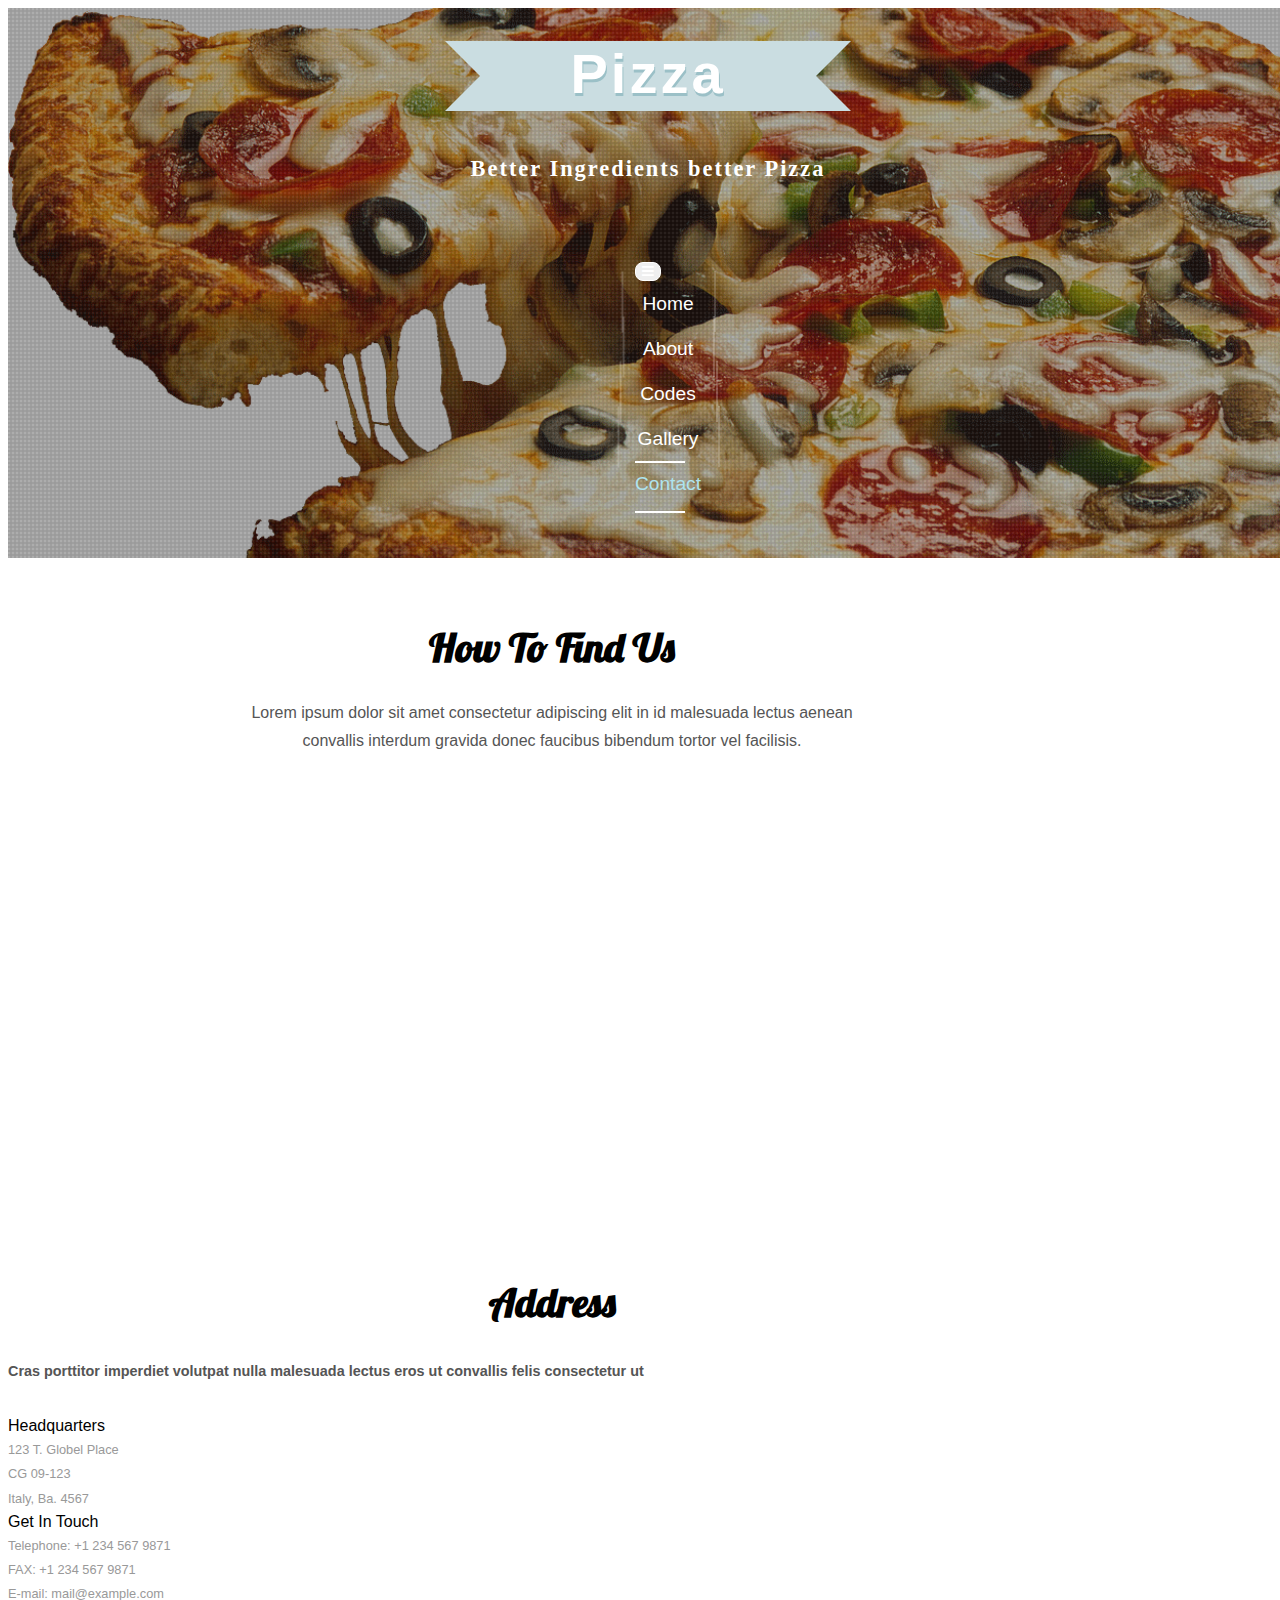
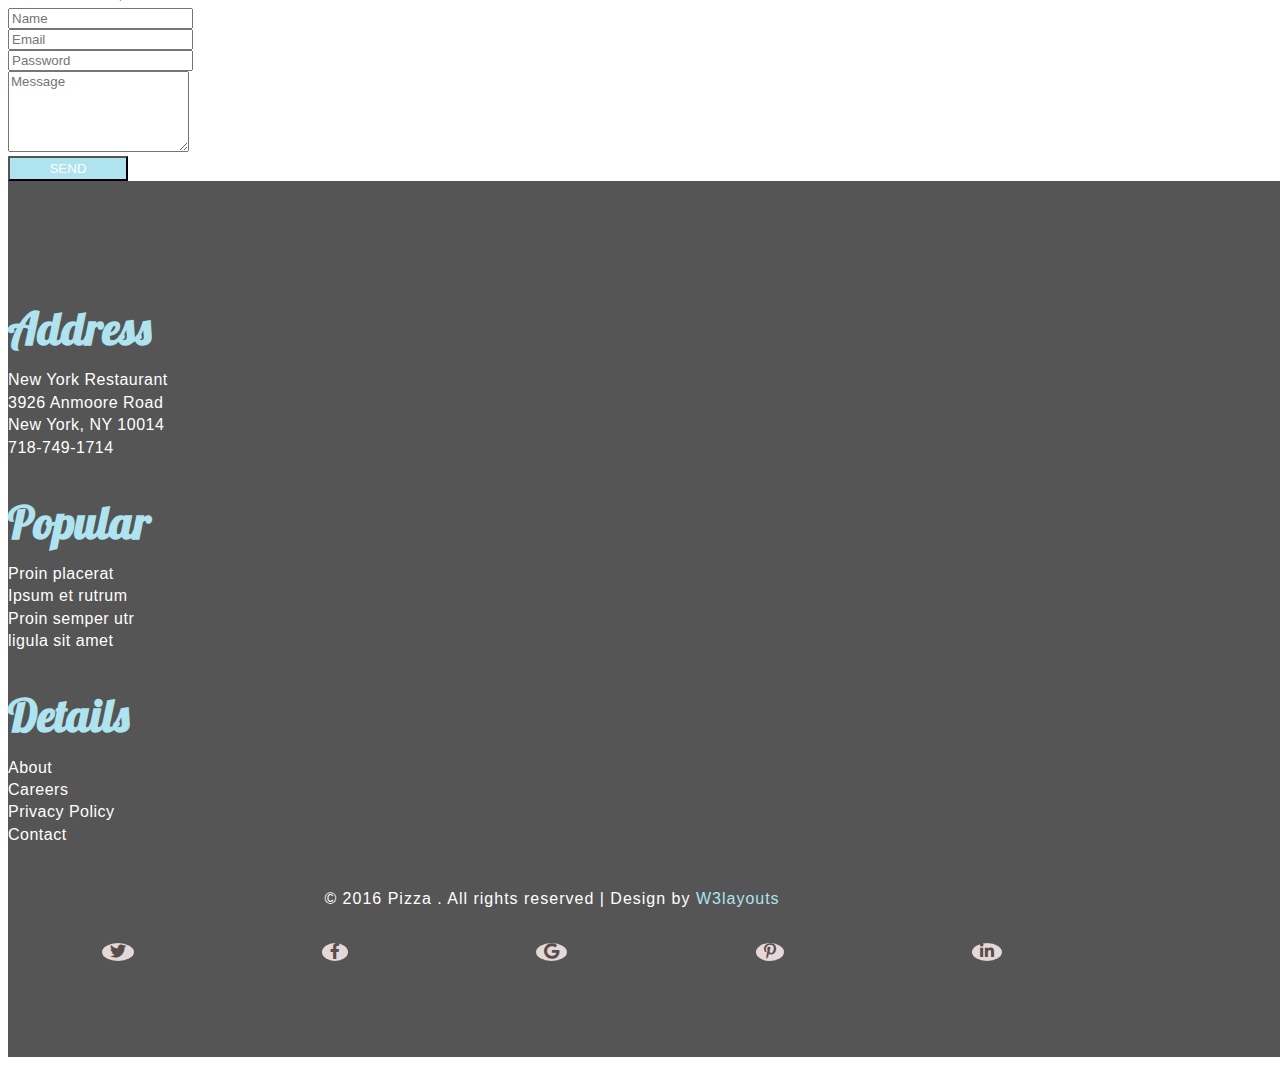
<file: contact/contact.html>
<!doctype html>
<html lang="en">

<head>
    <!-- Required meta tags -->
    <meta charset="utf-8">
    <meta name="viewport" content="width=device-width, initial-scale=1">
    <link rel="stylesheet" href="https://cdnjs.cloudflare.com/ajax/libs/font-awesome/5.15.3/css/all.min.css" />
    <!-- Bootstrap CSS -->
    <link href="https://cdn.jsdelivr.net/npm/bootstrap@5.1.3/dist/css/bootstrap.min.css" rel="stylesheet"
        integrity="sha384-1BmE4kWBq78iYhFldvKuhfTAU6auU8tT94WrHftjDbrCEXSU1oBoqyl2QvZ6jIW3" crossorigin="anonymous">
    <link href="styles.css" rel="stylesheet" type="text/css">
    <title>Contact Us</title>
</head>

<body>
    <!-- top -->
    <section id="top">
        <div class="banner">
            <div class="banner-info">
                <div class="container-fluid">
                    <div class="logo">
                        <div class="ribbon">
                            <div class="ribbon-fold">
                                <h1> <a href="index.html">Pizza</a></h1>
                            </div>
                        </div>
                        <h2>Better Ingredients better Pizza</h2>
                    </div>

                    <!-- navigation -->
                    <nav class="navbar navbar-expand-lg p-0 ">
                        <div class="container-fluid">
                            <button class="navbar-toggler" type="button" data-bs-toggle="collapse"
                                data-bs-target="#navbarNav" aria-controls="navbarNav" aria-expanded="false"
                                aria-label="Toggle navigation">
                                <span class="navbar-toggler-icon"><i class="fas fa-bars"></i></span>
                            </button>
                            <div class="navbar-collapse" id="navbarNav">
                                <ul class="navbar-nav">
                                    <li class="nav-item first">
                                        <a href="../index.html">Home</a>
                                    </li>
                                    <li class="nav-item">
                                        <a href="../aboutus/aboutus.html">About</a>
                                    </li>
                                    <li class="nav-item">
                                        <a href="../codes/code.html">Codes</a>
                                    </li>
                                    <li class="nav-item">
                                        <a href="../gallary/gallary.html">Gallery</a>
                                    </li>
                                    <li class="nav-item last">
                                        <a href="../contact/contact.html" class="active">Contact</a>
                                    </li>
                                </ul>
                            </div>
                        </div>
                    </nav>
                    <!--navigation -->
                </div>
            </div>
        </div>
    </section>


    <!-- contact-us -->
    <section id="sp-find">
        <div class="container">
            <h1 class="mt-2">How to find Us</h1>
            <p class="mb-4">Lorem ipsum dolor sit amet consectetur adipiscing elit in id malesuada lectus aenean
                convallis
                interdum gravida donec faucibus bibendum tortor vel facilisis.</p>
            <div class="col-12">
                <div class="map">
                    <iframe
                        src="https://www.google.com/maps/embed?pb=!1m18!1m12!1m3!1d317715.7119151052!2d-0.38178219152458054!3d51.52873519917543!2m3!1f0!2f0!3f0!3m2!1i1024!2i768!4f13.1!3m3!1m2!1s0x47d8a00baf21de75%3A0x52963a5addd52a99!2sLondon%2C%20UK!5e0!3m2!1sen!2snp!4v1623043049215!5m2!1sen!2snp"
                        width="100%" height="405" style="border:0;" allowfullscreen="" loading="lazy"></iframe>
                </div>
            </div>
        </div>
    </section>
    <!-- end-find -->


    <section id="sp-address">
        <div class="container">
            <div class="row mb-5">
                <div class="col-lg-6 col-12">
                    <h1 class="text-start">address</h1>
                    <div class="desc">Cras porttitor imperdiet volutpat nulla malesuada lectus eros
                        ut convallis felis consectetur ut</div>
                    <div class="fw-bold">Headquarters</div>
                    <div>
                        <li> 123 T. Globel Place</li>
                        <li> CG 09-123</li>
                        <li> Italy, Ba. 4567</li>
                    </div>
                    <div class="fw-bold">Get In Touch</div>
                    <div>
                        <li> Telephone: +1 234 567 9871</li>
                        <li> FAX: +1 234 567 9871</li>
                        <li> E-mail: mail@example.com</li>
                    </div>
                </div>
                <div class="col-lg-6 col-12 mt-5">

                    <form>
                        <div class="mb-3">

                            <input type="text" class="form-control" id="exampleInputEmail1" aria-describedby="emailHelp"
                                placeholder="Name">

                        </div>
                        <div class="mb-3">

                            <input type="email" class="form-control" id="exampleInputEmail1"
                                aria-describedby="emailHelp" placeholder="Email">

                        </div>
                        <div class="mb-3">
                            <input type="text" class="form-control" id="exampleInputPassword1" placeholder="Password">
                        </div>
                        <div class="mb-3">
                            <textarea class="form-control" rows="5" id="comment" placeholder="Message"></textarea>
                        </div>
                        <button type="submit" class="btn">send</button>
                    </form>

                </div>
            </div>
        </div>
    </section>

    <!-- footer -->
    <div class="footer">
        <div class="container">
            <div class="row">
                <div class="col-md-3 footer-left">
                    <h4>Address</h4>
                    <ul>
                        <li>New York Restaurant</li>
                        <li>3926 Anmoore Road</li>
                        <li>New York, NY 10014</li>
                        <li>718-749-1714</li>
                    </ul>
                </div>
                <div class="col-md-3 footer-left">
                    <h4>Popular</h4>
                    <ul>
                        <li><a href="#">Proin placerat</a></li>
                        <li><a href="#">Ipsum et rutrum</a></li>
                        <li><a href="#">Proin semper utr</a></li>
                        <li><a href="#">ligula sit amet</a></li>
                    </ul>
                </div>
                <div class="col-md-3 footer-left">
                    <h4>Details</h4>
                    <ul>
                        <li><a href="about.html">About</a></li>
                        <li><a href="#">Careers</a></li>
                        <li><a href="#">Privacy Policy</a></li>
                        <li><a href="contact.html">Contact</a></li>
                    </ul>
                </div>
                <div class="col-md-3 footer-right">
                    <p> © 2016 Pizza . All rights reserved | Design by <a href="http://w3layouts.com/">W3layouts</a></p>
                    <div class="icons">
                        <ul>
                            <li><i class="fab fa-twitter"></i></li>
                            <li><i class="fab fa-facebook-f"></i></li>
                            <li><i class="fab fa-google"></i></li>
                            <li><i class="fab fa-pinterest-p"></i></li>
                            <li><i class="fab fa-linkedin-in"></i></li>
                        </ul>
                    </div>
                </div>
                <div class="clearfix"> </div>
            </div>
        </div>
    </div>

    <!-- Optional JavaScript; choose one of the two! -->

    <!-- Option 1: Bootstrap Bundle with Popper -->
    <script src="https://cdn.jsdelivr.net/npm/bootstrap@5.1.3/dist/js/bootstrap.bundle.min.js"
        integrity="sha384-ka7Sk0Gln4gmtz2MlQnikT1wXgYsOg+OMhuP+IlRH9sENBO0LRn5q+8nbTov4+1p"
        crossorigin="anonymous"></script>

    <!-- Option 2: Separate Popper and Bootstrap JS -->
    <!--
    <script src="https://cdn.jsdelivr.net/npm/@popperjs/core@2.10.2/dist/umd/popper.min.js" integrity="sha384-7+zCNj/IqJ95wo16oMtfsKbZ9ccEh31eOz1HGyDuCQ6wgnyJNSYdrPa03rtR1zdB" crossorigin="anonymous"></script>
    <script src="https://cdn.jsdelivr.net/npm/bootstrap@5.1.3/dist/js/bootstrap.min.js" integrity="sha384-QJHtvGhmr9XOIpI6YVutG+2QOK9T+ZnN4kzFN1RtK3zEFEIsxhlmWl5/YESvpZ13" crossorigin="anonymous"></script>
    -->
</body>

</html>
</file>
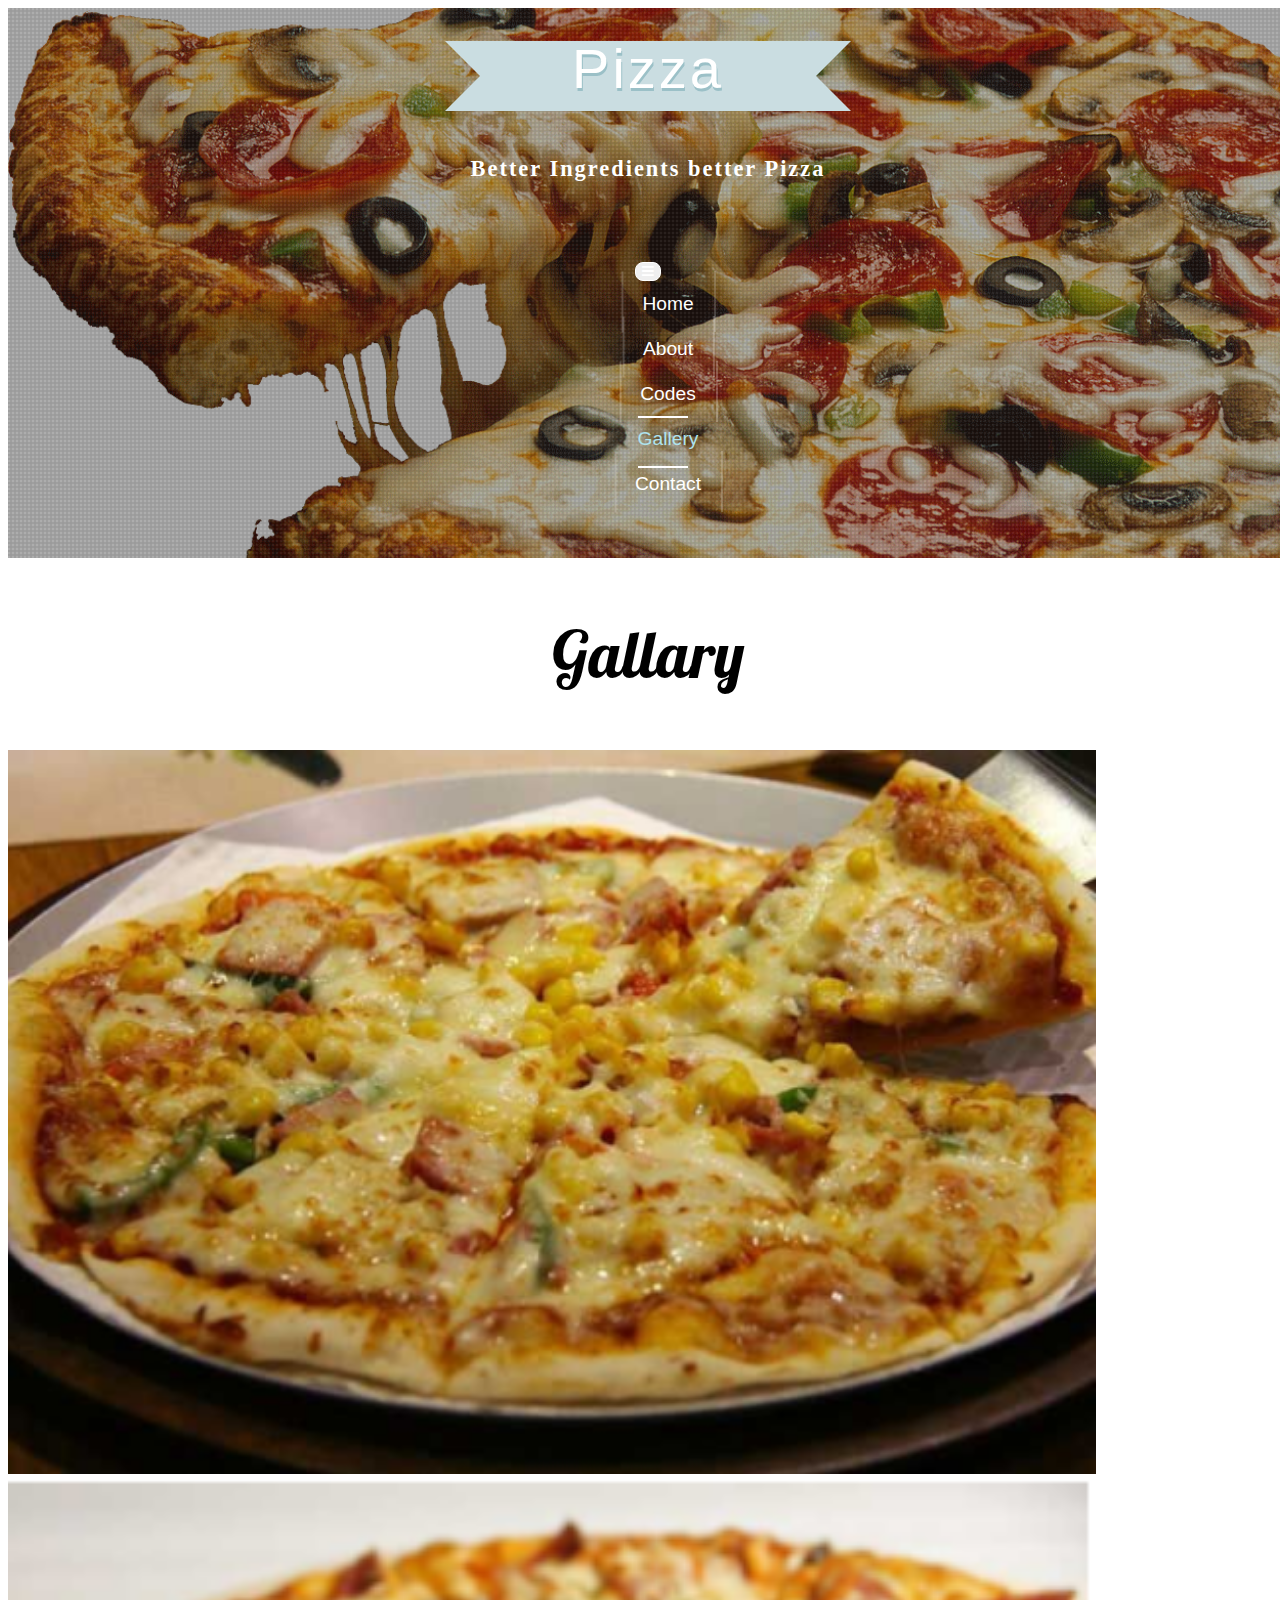
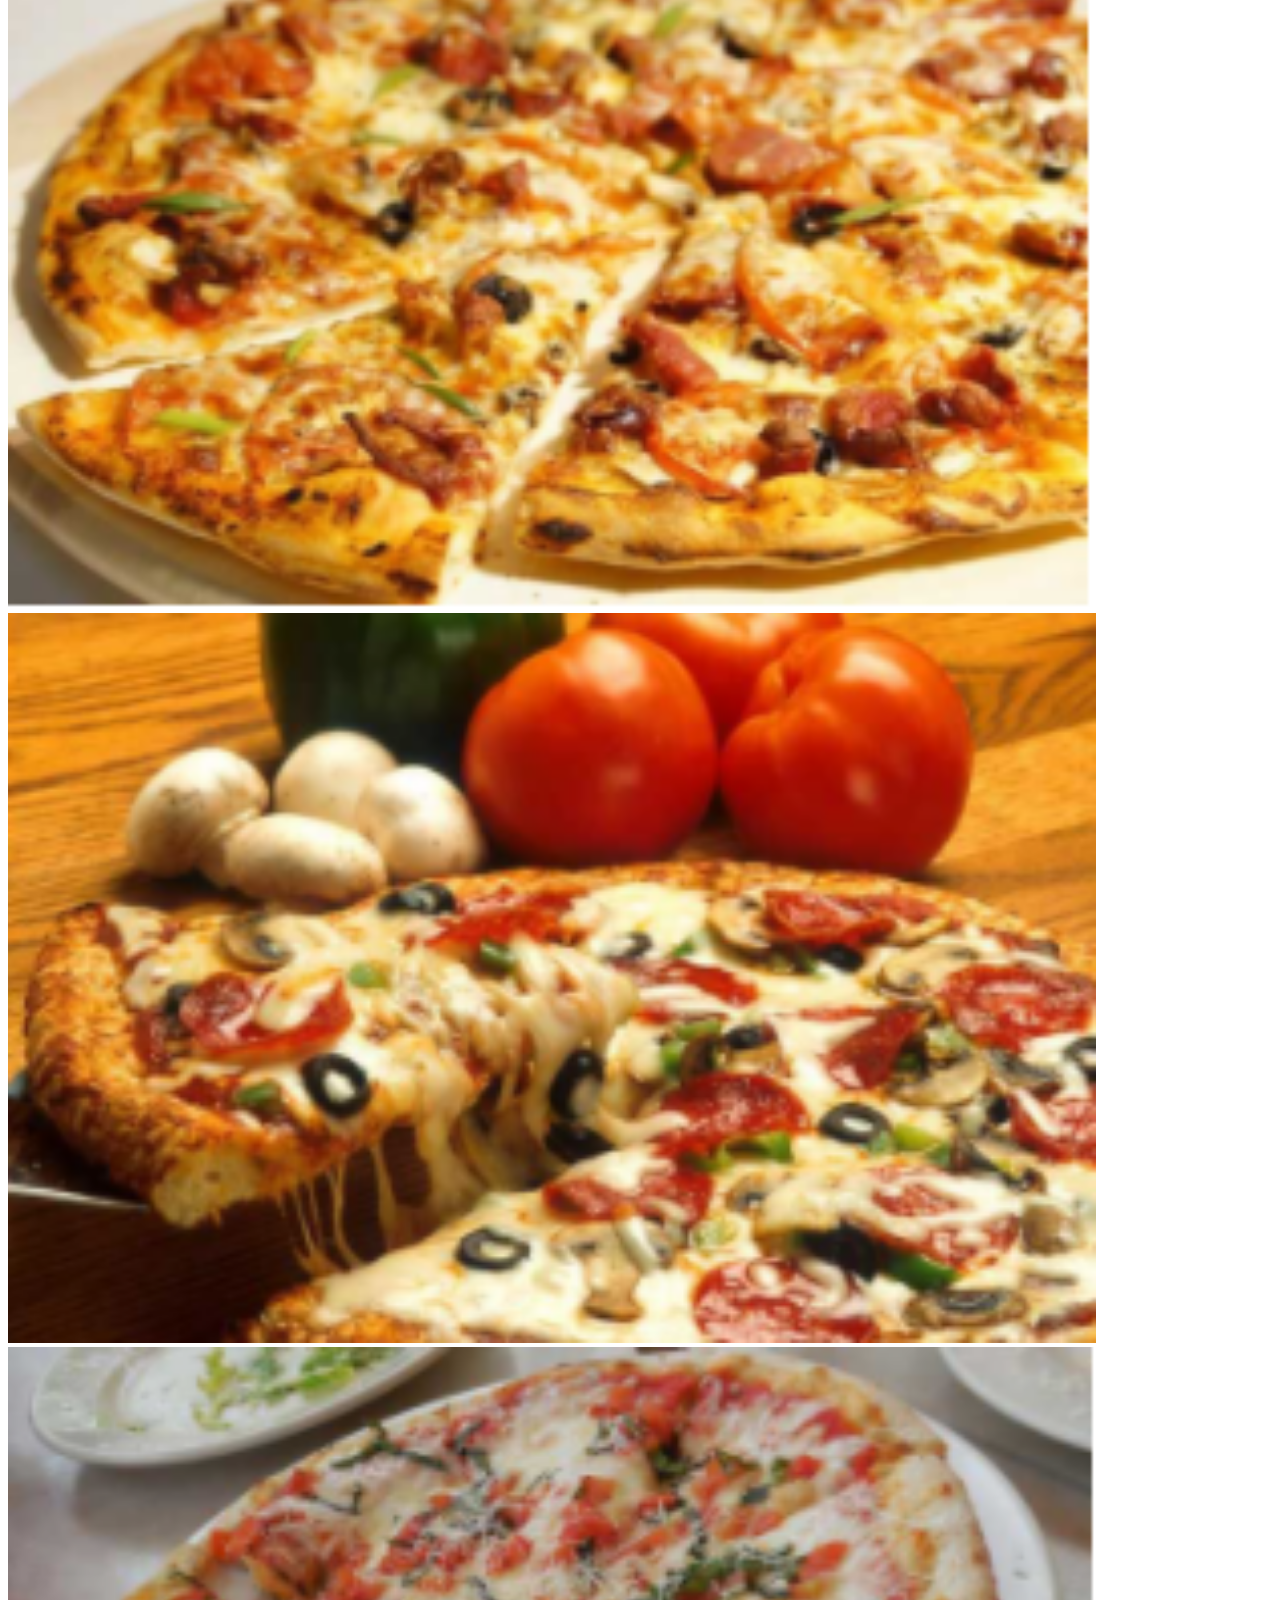
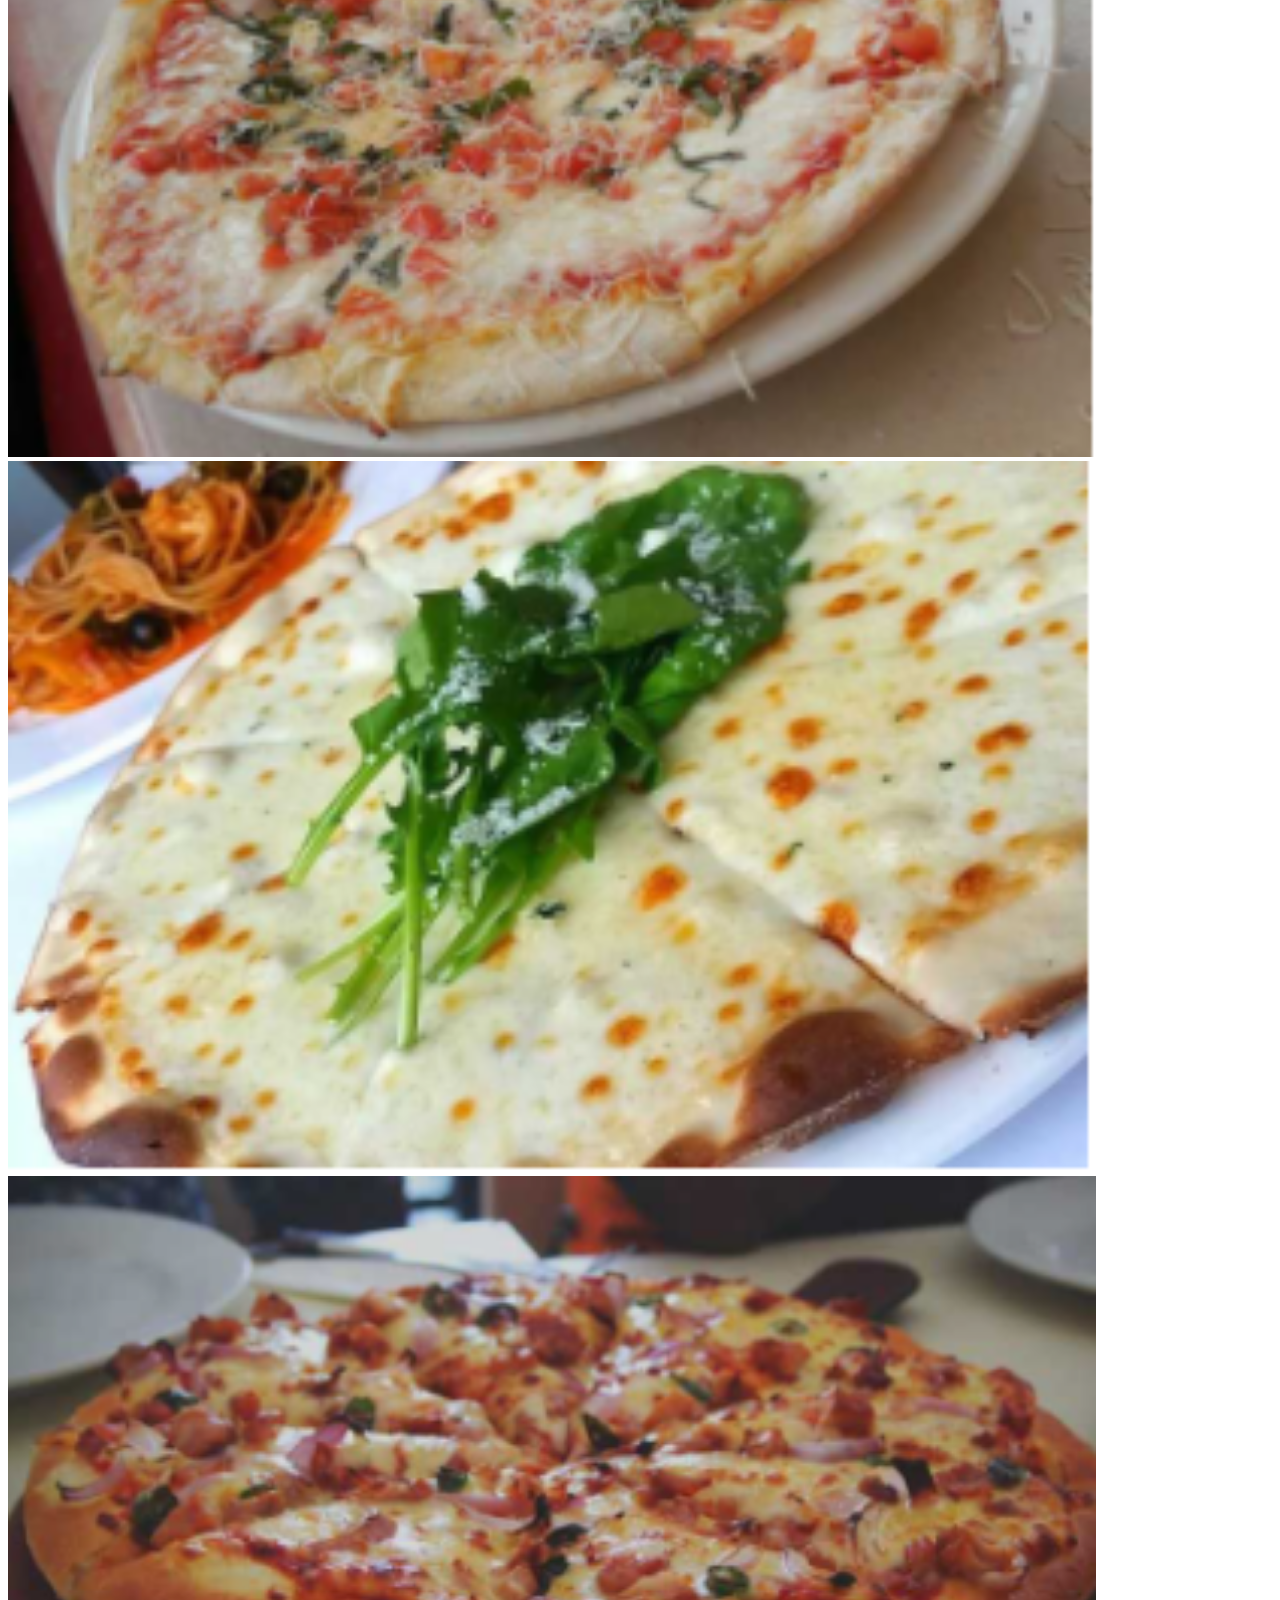
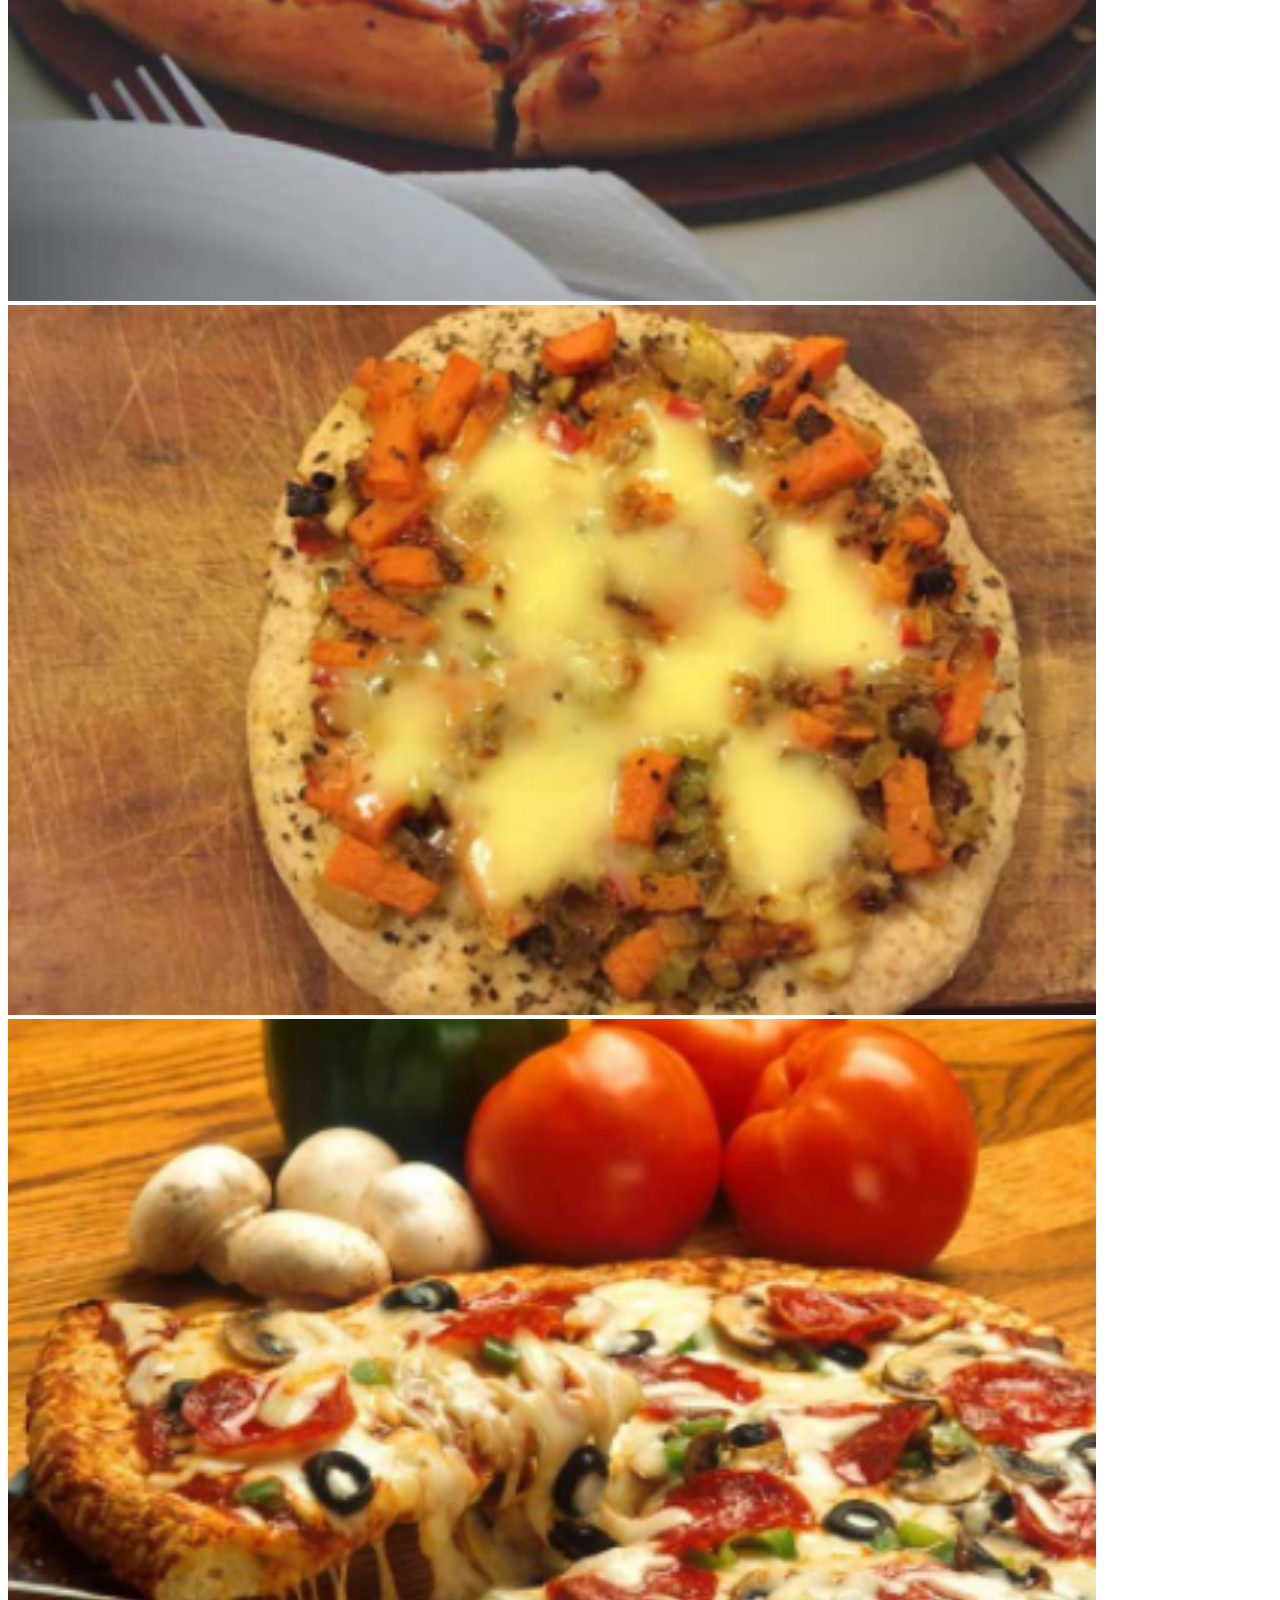
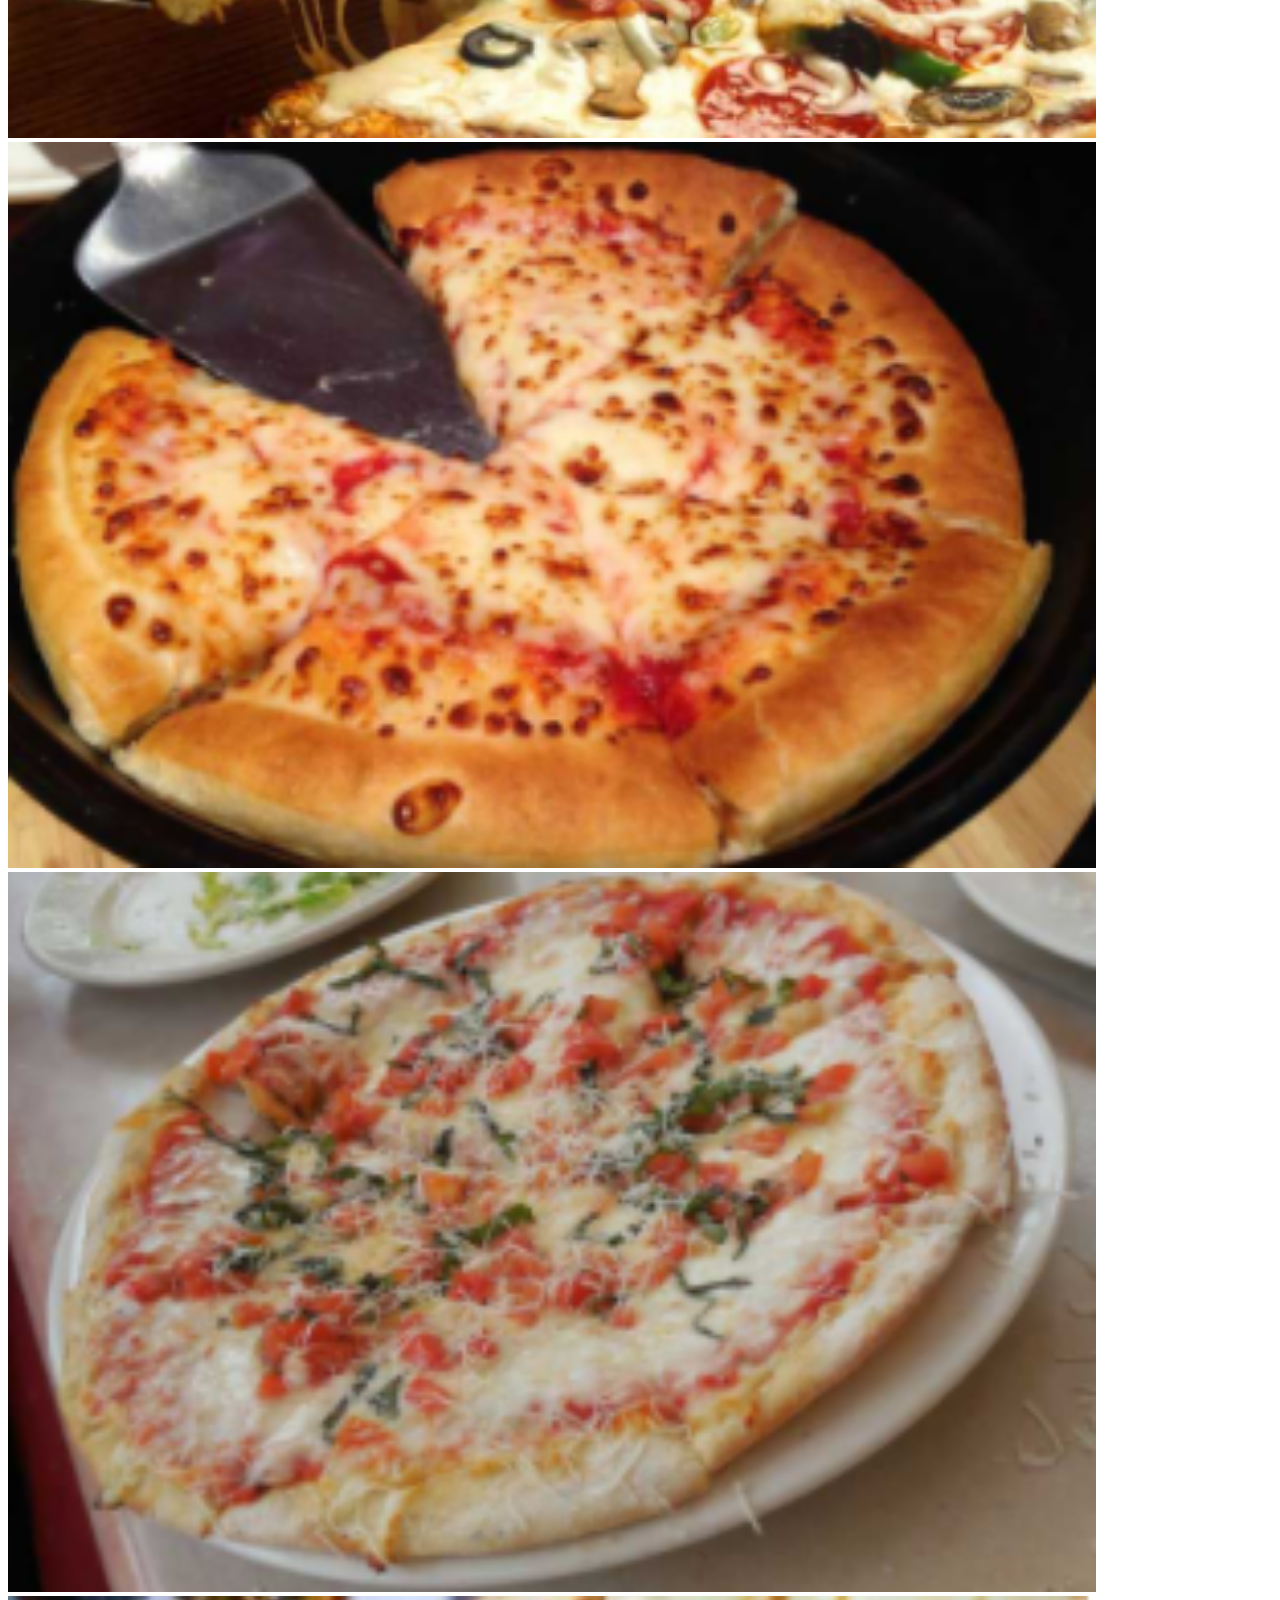
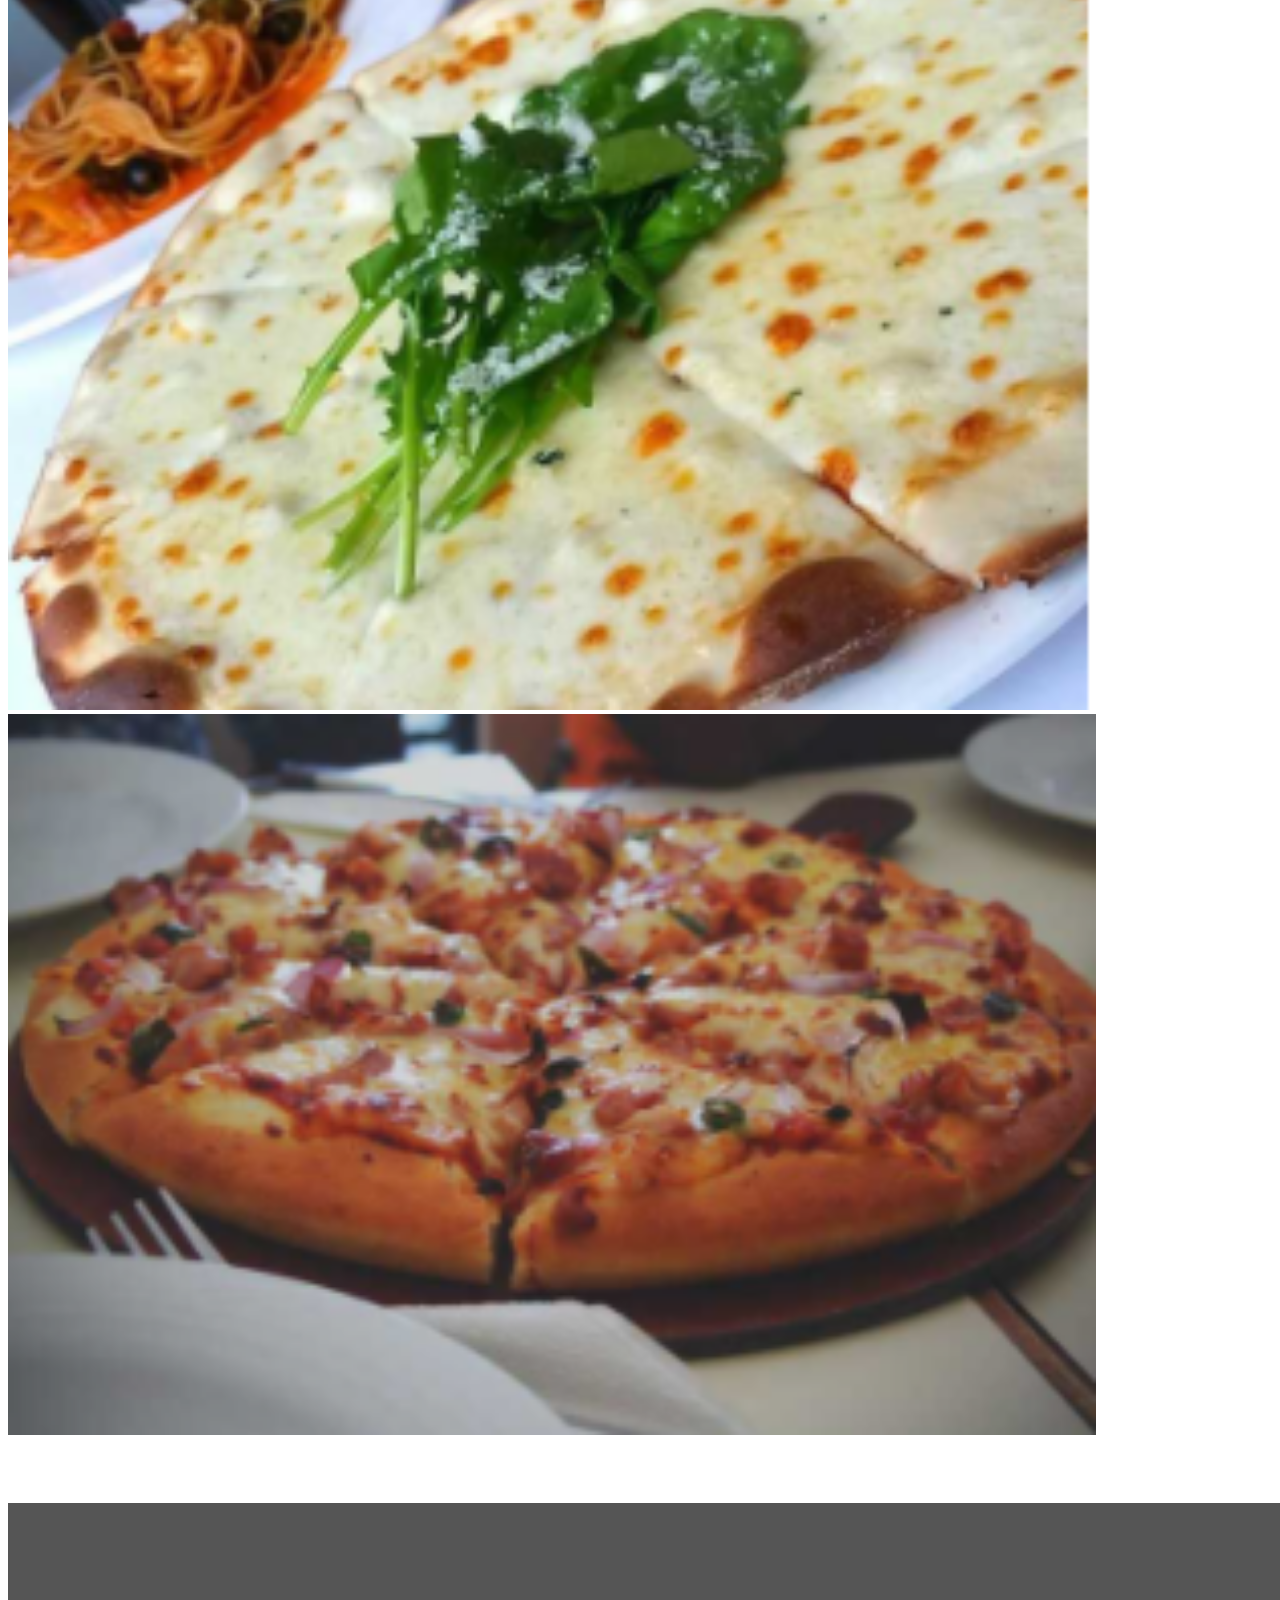
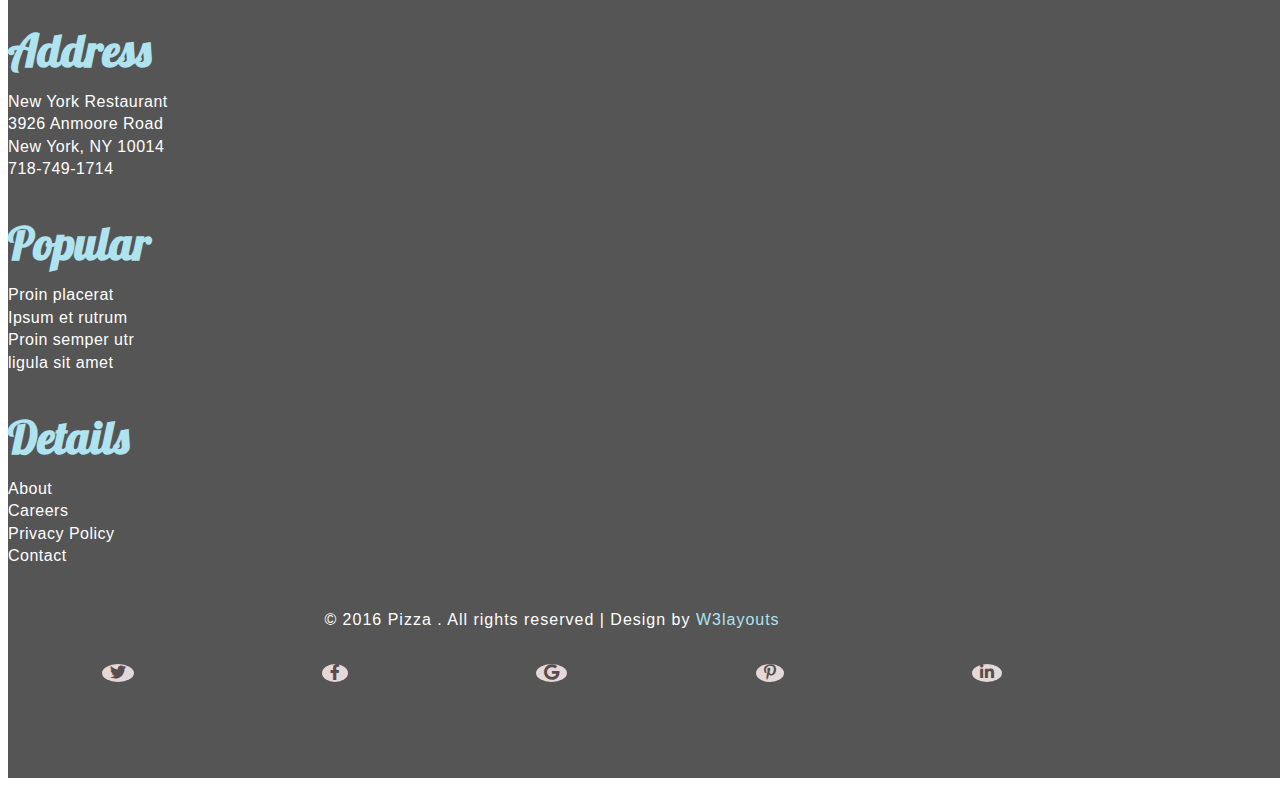
<file: gallary/gallary.html>
<!doctype html>
<html lang="en">

<head>
    <!-- Required meta tags -->
    <meta charset="utf-8">
    <meta name="viewport" content="width=device-width, initial-scale=1">
    <link rel="stylesheet" href="https://cdnjs.cloudflare.com/ajax/libs/font-awesome/5.15.3/css/all.min.css" />
    <!-- Bootstrap CSS -->
    <link href="https://cdn.jsdelivr.net/npm/bootstrap@5.1.3/dist/css/bootstrap.min.css" rel="stylesheet"
        integrity="sha384-1BmE4kWBq78iYhFldvKuhfTAU6auU8tT94WrHftjDbrCEXSU1oBoqyl2QvZ6jIW3" crossorigin="anonymous">
    <link rel="stylesheet" href="sass/lightbox.min.css">
    <script src="js/lightbox-plus-jquery.min.js"></script>
    <title>Gallary Collection</title>
</head>

<body>
    <!-- top -->
    <section id="top">
        <div class="banner">
            <div class="banner-info">
                <div class="container-fluid">
                    <div class="logo">
                        <div class="ribbon">
                            <div class="ribbon-fold">
                                <h1> <a href="index.html">Pizza</a></h1>
                            </div>
                        </div>
                        <h2>Better Ingredients better Pizza</h2>
                    </div>

                    <!-- navigation -->
                    <nav class="navbar navbar-expand-lg p-0 ">
                        <div class="container-fluid">
                            <button class="navbar-toggler" type="button" data-bs-toggle="collapse"
                                data-bs-target="#navbarNav" aria-controls="navbarNav" aria-expanded="false"
                                aria-label="Toggle navigation">
                                <span class="navbar-toggler-icon"><i class="fas fa-bars"></i></span>
                            </button>
                            <div class="navbar-collapse" id="navbarNav">
                                <ul class="navbar-nav">
                                    <li class="nav-item first">
                                        <a href="../index.html">Home</a>
                                    </li>
                                    <li class="nav-item">
                                        <a href="../aboutus/aboutus.html">About</a>
                                    </li>
                                    <li class="nav-item">
                                        <a href="../codes/code.html">Codes</a>
                                    </li>
                                    <li class="nav-item">
                                        <a href="../gallary/gallary.html" class="active">Gallery</a>
                                    </li>
                                    <li class="nav-item last">
                                        <a href="../contact/contact.html">Contact</a>
                                    </li>
                                </ul>
                            </div>
                        </div>
                    </nav>
                    <!--navigation -->
                </div>
            </div>
        </div>
    </section>

    <!-- gallary -->
    <section id="gallery">
        <div class="head-start"><h1>Gallary</h1></div>
        <div class="container">
            <div class="row">
                <div class="col-6">
                    <a href="images/8.png" data-lightbox="mygallery"> <img src="images/8.png" alt=""></a>

                </div>
                <div class="col-6">
                    <div class="row mb-3">
                        <div class="col-6">
                            <a href="images/9.png" data-lightbox="mygallery"> <img src="images/9.png" alt=""></a>
                        </div>
                        <div class="col-6">
                            <a href="images/10.png" data-lightbox="mygallery"> <img src="images/10.png" alt=""></a>
                        </div>
                        <div class="col-6 mt-3">
                            <a href="images/11.png" data-lightbox="mygallery"> <img src="images/11.png" alt=""></a>
                        </div>
                        <div class="col-6 mt-3">
                            <a href="images/12.png" data-lightbox="mygallery"> <img src="images/12.png" alt=""></a>
                        </div>
                    </div>
                </div>

            </div>
            <div class="row mb-3">
                <div class="col-4">
                    <a href="images/13.png" data-lightbox="mygallery"> <img src="images/13.png" alt=""></a>
                </div>
                <div class="col-4">
                    <a href="images/14.png" data-lightbox="mygallery"> <img src="images/14.png" alt=""></a>
                </div>
                <div class="col-4">
                    <a href="images/15.png" data-lightbox="mygallery"> <img src="images/15.png" alt=""></a>
                </div>
            </div>
            <div class="row">
                <div class="col-lg-3 col-6 mb-3">
                    <a href="images/16.png" data-lightbox="mygallery"> <img src="images/16.png" alt=""></a>
                </div>
                <div class="col-lg-3 col-6 mb-3">
                    <a href="images/17.png" data-lightbox="mygallery"> <img src="images/17.png" alt=""></a>
                </div>
                <div class="col-lg-3 col-6">
                    <a href="images/18.png" data-lightbox="mygallery"> <img src="images/18.png" alt=""></a>
                </div>
                <div class="col-lg-3 col-6">
                    <a href="images/19.png" data-lightbox="mygallery"> <img src="images/19.png" alt=""></a>
                </div>
            </div>
        </div>
    </section>

    <!-- footer -->
    <div class="footer">
        <div class="container">
            <div class="row">
                <div class="col-md-3 footer-left">
                    <h4>Address</h4>
                    <ul>
                        <li>New York Restaurant</li>
                        <li>3926 Anmoore Road</li>
                        <li>New York, NY 10014</li>
                        <li>718-749-1714</li>
                    </ul>
                </div>
                <div class="col-md-3 footer-left">
                    <h4>Popular</h4>
                    <ul>
                        <li><a href="#">Proin placerat</a></li>
                        <li><a href="#">Ipsum et rutrum</a></li>
                        <li><a href="#">Proin semper utr</a></li>
                        <li><a href="#">ligula sit amet</a></li>
                    </ul>
                </div>
                <div class="col-md-3 footer-left">
                    <h4>Details</h4>
                    <ul>
                        <li><a href="about.html">About</a></li>
                        <li><a href="#">Careers</a></li>
                        <li><a href="#">Privacy Policy</a></li>
                        <li><a href="contact.html">Contact</a></li>
                    </ul>
                </div>
                <div class="col-md-3 footer-right">
                    <p> © 2016 Pizza . All rights reserved | Design by <a href="http://w3layouts.com/">W3layouts</a></p>
                    <div class="icons">
                        <ul>
                            <li><i class="fab fa-twitter"></i></li>
                            <li><i class="fab fa-facebook-f"></i></li>
                            <li><i class="fab fa-google"></i></li>
                            <li><i class="fab fa-pinterest-p"></i></li>
                            <li><i class="fab fa-linkedin-in"></i></li>
                        </ul>
                    </div>
                </div>
                <div class="clearfix"> </div>
            </div>
        </div>
    </div>

    <!-- Optional JavaScript; choose one of the two! -->

    <!-- Option 1: Bootstrap Bundle with Popper -->
    <script src="https://cdn.jsdelivr.net/npm/bootstrap@5.1.3/dist/js/bootstrap.bundle.min.js"
        integrity="sha384-ka7Sk0Gln4gmtz2MlQnikT1wXgYsOg+OMhuP+IlRH9sENBO0LRn5q+8nbTov4+1p"
        crossorigin="anonymous"></script>

    <!-- Option 2: Separate Popper and Bootstrap JS -->
    <!--
    <script src="https://cdn.jsdelivr.net/npm/@popperjs/core@2.10.2/dist/umd/popper.min.js" integrity="sha384-7+zCNj/IqJ95wo16oMtfsKbZ9ccEh31eOz1HGyDuCQ6wgnyJNSYdrPa03rtR1zdB" crossorigin="anonymous"></script>
    <script src="https://cdn.jsdelivr.net/npm/bootstrap@5.1.3/dist/js/bootstrap.min.js" integrity="sha384-QJHtvGhmr9XOIpI6YVutG+2QOK9T+ZnN4kzFN1RtK3zEFEIsxhlmWl5/YESvpZ13" crossorigin="anonymous"></script>
    -->
</body>

</html>
</file>
<file: styles/style.css>
@import url("https://fonts.googleapis.com/css2?family=Lobster&family=Nunito&display=swap");
* {
  -webkit-box-sizing: border-box;
          box-sizing: border-box;
  font-family: "Segoe UI", "Helvetica Neue", sans-serif;
}

.container {
  max-width: 85%;
}

.container-fluid,
.container {
  padding: 0;
}

body {
  width: 100%;
}

img {
  -o-object-fit: cover;
     object-fit: cover;
  -o-object-position: center;
     object-position: center;
  height: auto;
  width: 100%;
}

@media screen and (max-width: 1162px) {
  .container {
    max-width: 90%;
  }
}

@media screen and (max-width: 872px) {
  .container {
    max-width: 95%;
  }
}

a {
  -webkit-transition: 0.5s all ease;
  transition: 0.5s all ease;
  text-decoration: none;
  color: #fff;
}

a:hover {
  color: #b6d6dd;
}

a.active {
  color: #aee3ef;
}

li {
  list-style: none;
  color: #fff;
}

.title {
  padding-top: 30px;
  font-size: 3.5em;
  font-family: "Lobster", cursive;
  line-height: 1em;
  color: #000;
  text-align: center;
}

h4,
h5 {
  font-size: 1.6em;
  color: #68686a;
  font-family: "Lobster", cursive;
  margin-top: 1em;
}

p {
  font-size: 1em;
  margin-top: 0.8em;
  color: #555;
  line-height: 1.5em;
  text-align: center;
}

#top {
  height: auto;
}

#top .banner {
  background: url(../pic/1.png) no-repeat 0px 0px;
  background-size: cover;
  min-height: 450px;
  position: relative;
}

#top .banner .banner-info {
  background: url(../pic/dot.png) repeat 0px 0px;
  background-size: 4px;
  min-height: 450px;
  padding: 2em 0;
}

#top .banner .logo {
  text-align: center;
}

#top .banner .logo h2 {
  font-size: 1.4em;
  color: #fff;
  letter-spacing: 2px;
  font-family: "OleoScript-Regular";
  margin-top: 2em;
}

#top .banner .logo .ribbon {
  width: 20%;
  position: relative;
  background: #cadde1;
  height: 70px;
  margin: 0px auto;
  left: 0;
  top: 0;
}

#top .banner .logo .ribbon::before, #top .banner .logo .ribbon::after {
  content: "";
  position: absolute;
  display: block;
  top: 0;
  border: 35px solid #cadde1;
  z-index: 1;
}

#top .banner .logo .ribbon::before {
  left: -75px;
  border-right-width: 40px;
  border-left-color: transparent;
}

#top .banner .logo .ribbon::after {
  right: -75px;
  border-left-width: 40px;
  border-right-color: transparent;
}

#top .banner .logo .ribbon h1 {
  font-size: 3.5em;
  font-family: "OleoScript-Regular";
  letter-spacing: 3px;
  margin: 1px;
  text-shadow: 1px 3px 0 #9bc0c7;
}

#top .banner .logo .ribbon h1 a {
  color: #fff;
}

@media screen and (max-width: 770px) {
  #top .banner .logo .ribbon {
    width: 30%;
  }
}

@media screen and (max-width: 487px) {
  #top .banner .logo .ribbon {
    width: 40%;
  }
}

@media screen and (max-width: 370px) {
  #top .banner .logo .ribbon {
    width: 55%;
  }
}

#top .banner .navbar {
  min-height: 80px !important;
  margin: 80px 0px 20px;
  text-align: center;
}

#top .banner .navbar button {
  margin: auto;
  border: 1px solid white;
  border-radius: 0.5rem;
}

#top .banner .navbar button .navbar-toggler-icon {
  background-image: none;
  padding: 3px 0px 0px;
}

#top .banner .navbar button .navbar-toggler-icon i {
  color: white;
}

#top .banner .navbar .navbar-toggler {
  color: white;
}

#top .banner .navbar .navbar-collapse {
  -webkit-transition: all 1s ease-in-out;
  transition: all 1s ease-in-out;
}

#top .banner .navbar .navbar-nav {
  margin: auto;
}

#top .banner .navbar .navbar-nav li {
  padding: 0px 20px;
}

#top .banner .navbar .navbar-nav li a {
  line-height: 45px;
  height: 45px;
  position: relative;
  display: inline-block;
  font-size: 1.2em;
}

#top .banner .navbar .navbar-nav li a::before, #top .banner .navbar .navbar-nav li a::after {
  position: absolute;
  width: 61px;
  height: 2px;
  background: #fff;
  content: "";
  opacity: 0.2;
  -webkit-transition: all 0.2s;
  transition: all 0.2s;
  pointer-events: none;
}

#top .banner .navbar .navbar-nav li a::before {
  position: absolute;
  top: 20px;
  left: -50px;
  -webkit-transform: rotate(90deg);
          transform: rotate(90deg);
}

#top .banner .navbar .navbar-nav li a::after {
  right: -22px;
  top: 51.5px;
  bottom: 0;
  -webkit-transform: rotate(90deg);
          transform: rotate(90deg);
  -webkit-transform-origin: 100% 0;
          transform-origin: 100% 0;
}

#top .banner .navbar .navbar-nav li a:hover::after, #top .banner .navbar .navbar-nav li a:hover::before, #top .banner .navbar .navbar-nav li a:focus::after, #top .banner .navbar .navbar-nav li a:focus::before {
  opacity: 1;
}

#top .banner .navbar .navbar-nav li a:hover::before, #top .banner .navbar .navbar-nav li a:focus::before {
  -webkit-transform: rotate(0deg) translateX(-50%);
          transform: rotate(0deg) translateX(-50%);
  top: 0;
  width: 50px;
  left: 50%;
  height: 2.5px;
}

#top .banner .navbar .navbar-nav li a:hover::after, #top .banner .navbar .navbar-nav li a:focus::after {
  height: 2.5px;
  right: 50%;
  top: 50px;
  width: 50px;
  -webkit-transform: rotate(0deg) translateX(50%);
          transform: rotate(0deg) translateX(50%);
}

#top .banner .navbar .navbar-nav li .active:before, #top .banner .navbar .navbar-nav li .active:after {
  position: absolute;
  width: 50px;
  left: 0;
  -webkit-transform: rotate(0deg);
          transform: rotate(0deg);
  background: #fff;
  content: "";
  height: 2.5px;
  opacity: 1;
}

#top .banner .navbar .navbar-nav li .active:before {
  top: 0;
}

#top .banner .navbar .navbar-nav li .active:after {
  top: 50px;
  right: 0;
  width: 50px;
}

#top .banner .navbar .navbar-nav li .active:hover::after, #top .banner .navbar .navbar-nav li .active:focus::after {
  -webkit-transform: rotate(0deg);
          transform: rotate(0deg);
}

@media screen and (max-width: 992px) {
  #top .navbar {
    width: 100%;
  }
  #top .navbar   {
    background-color: rgba(182, 214, 221, 0.274);
  }
  #top .navbar .navbar-collapse .navbar-nav li {
    margin-top: 40px;
  }
  #top .navbar .navbar-collapse .navbar-nav li:last-child {
    margin-bottom: 40px;
  }
}

.banner-bottom {
  background-color: #cadde1;
  min-height: 350px;
  position: relative;
}

.banner-bottom .float-banner {
  position: relative;
  margin: auto;
  border: 1px solid red;
  width: 58%;
}

.banner-bottom .banner-text {
  position: absolute;
  left: 0;
  width: 100%;
  top: -06rem;
  background-color: #fff;
  padding: 4em;
  text-align: center;
}

.banner-bottom .banner-text h3 {
  font-size: 4em;
  font-family: "OleoScript-Regular";
  color: #68686a;
}

.banner-bottom .banner-text p {
  font-size: 1em;
  color: #68686a;
  margin: 1em 0 2em;
  text-align: center;
  letter-spacing: 8px;
  font-weight: 700;
}

.banner-bottom .banner-text a {
  font-size: 1.1em;
  text-align: center;
  color: #68686a;
  border: 1px solid #000;
  padding: 0.3em 1.5em;
  position: relative;
  -webkit-transition: all 1s;
  transition: all 1s;
}

.banner-bottom .banner-text .btn::after {
  content: "";
  position: absolute;
  z-index: -1;
  -webkit-transition: all 0.3s;
  transition: all 0.3s;
}

.banner-bottom .btn-1b::after {
  width: 100%;
  height: 0;
  top: -0;
  left: 0;
  background: #555;
}

.banner-bottom .btn-1b:active, .banner-bottom .btn-1b:hover {
  color: #fff;
  z-index: 9;
}

.banner-bottom .btn-1b:hover::after, .banner-bottom .btn-1b:active::after {
  height: 100%;
}

.banner-bottom .welcome {
  padding: 15rem 0 0 0;
}

.banner-bottom .welcome p {
  font-size: 1em;
  padding: 1.5rem 0;
  color: #555;
  line-height: 1.8em;
  text-align: center;
}

.banner-bottom .welcome .welcome-info .welcome-img {
  overflow: hidden;
  margin: 15px 0;
  border: 8px solid #fff;
}

.banner-bottom .welcome .welcome-info .welcome-img .zoom-img {
  width: 100%;
  -webkit-transform: scale(1, 1);
          transform: scale(1, 1);
  -webkit-transition-timing-function: ease-out;
          transition-timing-function: ease-out;
}

.banner-bottom .welcome .welcome-info .welcome-img .zoom-img:hover {
  -webkit-transform: scale(1.1);
          transform: scale(1.1);
  overflow: hidden;
  -webkit-transition-duration: 750ms;
          transition-duration: 750ms;
  -webkit-transition-timing-function: ease-out;
          transition-timing-function: ease-out;
}

@media screen and (max-width: 1240px) {
  .banner-bottom .banner-text {
    padding: 2em;
  }
  .banner-bottom .welcome {
    padding: 13rem 0 0 0;
  }
}

@media screen and (max-width: 830px) {
  .banner-bottom .float-banner {
    width: 80%;
  }
}

@media screen and (max-width: 527px) {
  .banner-bottom .banner-text {
    padding: 1em;
  }
  .banner-bottom .banner-text h3 {
    font-size: 40px;
  }
  .banner-bottom .banner-text p {
    font-size: 10px;
    margin: 2em;
    letter-spacing: 8px;
    font-weight: 700;
  }
  .banner-bottom .float-banner {
    width: 98%;
  }
}

.services {
  padding: 3rem 0;
}

.services .title {
  padding-bottom: 2rem;
}

.services .servc-grids {
  margin-top: 2rem;
}

.services .servc-grids .servc-grid {
  margin: 20px 0;
}

.services .servc-grids .servc-grid h4 {
  text-align: center;
}

.services .servc-grids .servc-grid .servc-icon {
  margin: 1rem 0rem 4rem;
}

.services .servc-grids .servc-grid .servc-icon .glyphicon {
  font-size: 3em;
  color: #cadde1;
  -webkit-transform: rotate(-45deg);
          transform: rotate(-45deg);
}

.services .servc-grids .servc-grid .hi-icon-effect-8 .hi-icon {
  display: -webkit-box;
  display: -ms-flexbox;
  display: flex;
  font-size: 1em;
  cursor: pointer;
  margin: auto;
  width: 120px;
  height: 120px;
  padding: 3em 0;
  -webkit-box-align: center;
      -ms-flex-align: center;
          align-items: center;
  -webkit-box-pack: center;
      -ms-flex-pack: center;
          justify-content: center;
  -webkit-transform: rotate(45deg);
          transform: rotate(45deg);
  border: 1px solid #ccc;
}

.services .servc-grids .servc-grid .hi-icon-effect-8 .hi-icon::after {
  pointer-events: none;
  position: absolute;
  width: 100%;
  height: 100%;
  content: "";
  -webkit-box-sizing: content-box;
          box-sizing: content-box;
}

.services .servc-grids .servc-grid .hi-icon-effect-8 .hi-icon::before {
  font-size: 48px;
  line-height: 90px;
  font-style: normal;
  font-weight: normal;
  font-variant: normal;
  text-transform: none;
  display: block;
}

.services .servc-grids .servc-grid .hi-icon-effect-8 .hi-icon:after {
  top: 0;
  left: 0;
  padding: 0;
  z-index: -1;
  -webkit-box-shadow: 0 0 0 2px #68686a;
          box-shadow: 0 0 0 2px #68686a;
  opacity: 0;
  -webkit-transform: scale(0.9);
  transform: scale(0.9);
}

.services .servc-grids .servc-grid .hi-icon-effect-8 .hi-icon:hover {
  background: #68686a;
  -webkit-transform: scale(0.93);
          transform: scale(0.93);
  color: #fff;
}

.services .servc-grids .servc-grid .hi-icon-effect-8 .hi-icon:hover span.glyphicon {
  color: #fff;
  -webkit-transform: rotate(0deg);
          transform: rotate(0deg);
}

.services .servc-grids .servc-grid .hi-icon-effect-8 .hi-icon:hover:after {
  -webkit-animation: sonarEffect 1.3s ease-out 75ms;
          animation: sonarEffect 1.3s ease-out 75ms;
}

@-webkit-keyframes sonarEffect {
  0% {
    opacity: 0.3;
  }
  40% {
    opacity: 0.5;
    -webkit-box-shadow: 0 0 0 2px rgba(255, 255, 255, 0.1), 0 0 10px 10px #68686a, 0 0 0 10px rgba(255, 255, 255, 0.5);
            box-shadow: 0 0 0 2px rgba(255, 255, 255, 0.1), 0 0 10px 10px #68686a, 0 0 0 10px rgba(255, 255, 255, 0.5);
  }
  100% {
    -webkit-box-shadow: 0 0 0 2px rgba(255, 255, 255, 0.1), 0 0 10px 10px #68686a, 0 0 0 10px rgba(255, 255, 255, 0.5);
            box-shadow: 0 0 0 2px rgba(255, 255, 255, 0.1), 0 0 10px 10px #68686a, 0 0 0 10px rgba(255, 255, 255, 0.5);
    -webkit-transform: scale(1.5);
            transform: scale(1.5);
    opacity: 0;
  }
}

@keyframes sonarEffect {
  0% {
    opacity: 0.3;
  }
  40% {
    opacity: 0.5;
    -webkit-box-shadow: 0 0 0 2px rgba(255, 255, 255, 0.1), 0 0 10px 10px #68686a, 0 0 0 10px rgba(255, 255, 255, 0.5);
            box-shadow: 0 0 0 2px rgba(255, 255, 255, 0.1), 0 0 10px 10px #68686a, 0 0 0 10px rgba(255, 255, 255, 0.5);
  }
  100% {
    -webkit-box-shadow: 0 0 0 2px rgba(255, 255, 255, 0.1), 0 0 10px 10px #68686a, 0 0 0 10px rgba(255, 255, 255, 0.5);
            box-shadow: 0 0 0 2px rgba(255, 255, 255, 0.1), 0 0 10px 10px #68686a, 0 0 0 10px rgba(255, 255, 255, 0.5);
    -webkit-transform: scale(1.5);
            transform: scale(1.5);
    opacity: 0;
  }
}

@media screen and (max-width: 767px) {
  .services {
    padding-bottom: 0;
  }
  .services .servc-grid {
    border-bottom: 2px dotted #b6d6dd;
  }
}

.menu {
  position: relative;
  background-color: #cadde1;
  padding: 30px;
}

.menu .menu-tag {
  padding: 30px 0;
}

.menu #myList {
  padding: 0;
}

.menu #myList li {
  display: none;
  list-style-type: none;
  padding: 30px 0;
}

.menu #myList li .menu-text {
  position: relative;
  display: -webkit-box;
  display: -ms-flexbox;
  display: flex;
}

.menu #myList li .menu-text h4 {
  margin: 0;
}

.menu #myList li .menu-text::before {
  content: "";
  position: absolute;
  background: url(../pic/icon1.png) no-repeat 0px 0px;
  background-size: cover;
  width: 40px;
  height: 40px;
  left: 0;
}

.menu #myList li .menu-text .menu-text-left {
  padding-left: 3rem;
}

.menu #myList li .menu-text .menu-text-left h6 {
  font-size: 1em;
  margin: 0;
  color: #7db0bb;
}

.menu #myList li .menu-text .menu-text-midle {
  width: 20%;
  position: relative;
  height: 19px;
  margin: 0 auto;
}

.menu #myList li .menu-text .menu-text-midle .line {
  position: absolute;
  top: 70%;
  left: 0%;
  width: 100%;
  height: 1px;
  background: #999;
  content: "";
  opacity: 1;
}

.menu #myList li .menu-text .menu-text-right {
  margin-left: auto;
  padding-right: 10px;
}

.menu .rows1 {
  display: -webkit-box;
  display: -ms-flexbox;
  display: flex;
  -webkit-box-pack: center;
      -ms-flex-pack: center;
          justify-content: center;
  -webkit-box-align: center;
      -ms-flex-align: center;
          align-items: center;
}

.menu .rows1 #loadMore,
.menu .rows1 #showLess {
  color: #68686a;
  cursor: pointer;
  padding: 5px 7px;
  margin: 0px 15px;
  display: inline-block;
  border: 1px solid #68686a;
  font-size: 1.1em;
  position: relative;
  -webkit-transition: 0.5s all ease;
  transition: 0.5s all ease;
  text-decoration: none;
  letter-spacing: 0.5px;
}

.menu .rows1 #loadMore::after,
.menu .rows1 #showLess::after {
  content: "";
  width: 1px;
  height: 57%;
  position: absolute;
  top: 20%;
  right: 21%;
  display: block;
  background: #9c9c9c;
  opacity: 1;
}

.menu .rows1 #loadMore:hover,
.menu .rows1 #showLess:hover {
  background-color: rgba(112, 109, 109, 0.6);
  color: white;
}

.menu .rows1 #loadMore:hover i,
.menu .rows1 #showLess:hover i {
  color: white;
}

.menu .rows1 #loadMore:hover::after,
.menu .rows1 #showLess:hover::after {
  background: #dac8c8;
}

.menu .rows1 #loadMore i,
.menu .rows1 #showLess i {
  margin-left: 8px;
}

@media screen and (max-width: 1199px) {
  .menu #myList li {
    border: 1px solid #b6d6dd;
    margin-bottom: 5px;
  }
  .menu #myList li .menu-text .menu-text-midle {
    display: none;
  }
}

.testimonial .owl-carousel {
  position: relative;
  max-width: 80%;
}

.testimonial .owl-carousel .testimonial-grids {
  display: -webkit-box;
  display: -ms-flexbox;
  display: flex;
  margin: 20px 0;
}

.testimonial .owl-carousel .testimonial-grids .testimonial-left {
  border-radius: 50%;
  padding: 5px;
}

.testimonial .owl-carousel .testimonial-grids .testimonial-left img {
  -o-object-fit: contain;
     object-fit: contain;
  -o-object-position: center;
     object-position: center;
  border-radius: 50%;
  width: 100%;
  height: auto;
}

.testimonial .owl-carousel .testimonial-grids .testimonial-right {
  padding-left: 10px;
}

.testimonial .owl-carousel .testimonial-grids .testimonial-right h5 {
  color: #68686a;
  margin: 0;
  font-size: 2em;
}

.testimonial .owl-carousel .testimonial-grids .testimonial-right p {
  color: #999;
  font-size: 1em;
  margin: 1em 0 0 0;
  line-height: 1.8em;
}

.testimonial .owl-carousel .testimonial-grids .testimonial-right p span {
  font-size: 2em;
  line-height: 0.1em;
  vertical-align: middle;
}

.footer {
  background: #555;
  padding: 5em 0;
  text-align: start;
}

.footer h4 {
  font-size: 2.8em;
  line-height: 1em;
  color: #aee3ef;
  margin-bottom: 0.5em;
}

.footer .footer-left ul {
  padding: 0;
  text-align: start;
}

.footer .footer-left ul li {
  display: block;
  line-height: 0.9rem;
  font-size: 1em;
  font-weight: 300;
  letter-spacing: 0.5px;
  margin-bottom: 0.5em;
}

@media screen and (max-width: 769px) {
  .footer .footer-left {
    text-align: center;
    border-bottom: 3px dotted #b6d6dd;
  }
  .footer .footer-left li {
    text-align: center;
    padding: 4px 0;
  }
}

.footer .footer-right ul {
  padding: 0;
  display: -webkit-box;
  display: -ms-flexbox;
  display: flex;
  margin-top: 2rem;
}

.footer .footer-right ul li {
  margin: auto;
  border-radius: 60%;
  background-color: #e4d8d8;
  -webkit-transition: 1s ease-out;
  transition: 1s ease-out;
}

.footer .footer-right ul li:hover {
  -webkit-transform: rotateZ(720deg);
          transform: rotateZ(720deg);
}

.footer .footer-right ul li i {
  padding: 0px 8px;
  color: #584c4c;
}

.footer .footer-right p {
  margin-top: 44.8px;
  color: #fff;
  font-size: 1em;
  letter-spacing: 1px;
}

.footer .footer-right p a {
  color: #aee3ef;
  font-size: 1em;
  letter-spacing: 1px;
}

.footer .footer-right p a:hover {
  color: white;
}
/*# sourceMappingURL=style.css.map */
</file>
<file: aboutus/style.css>
@import url("../styles/style.css");
p {
  text-align: start;
}

@media screen and (max-width: 872px) {
  .container {
    max-width: 85%;
  }
}

.about-top {
  padding: 5em 0;
}

.about-top .about-top-grids {
  margin-top: 4rem;
}

.about-top .about-top-grids img {
  height: 100%;
}

.about-top .about-top-grids h4 {
  font-size: 1.2em;
}

.about-top .about-top-grids p {
  color: #999;
  font-size: 1em;
  margin: 1em 0 0 0;
  line-height: 1.3em;
}

.about-team {
  padding: 5em 0;
  background: #cadde1;
}

.about-team .title {
  margin: 0rem 0 2rem;
}

.about-team .team-grid {
  margin-bottom: 3rem;
}

.about-team .team-grid img {
  width: 100%;
  border: 3px solid #fff;
}

.about-team .team-grid p {
  color: #7db0bb;
  font-size: 1em;
  margin: 0;
  line-height: 1.8em;
  padding-bottom: 1rem;
}

.about-team .team-grid h6 {
  font-size: 1.5em;
  color: #555;
  margin: 1em 0 0.5em 0;
  text-transform: capitalize;
}

@media screen and (max-width: 768px) {
  .team-grid {
    border-bottom: 2px solid #0b333b;
  }
}

.about-bottom {
  padding: 5em 0 6em;
}
/*# sourceMappingURL=style.css.map */
</file>
<file: codes/style.css>
@import url("../styles/style.css");
.head {
  text-align: center;
  font-size: 3em;
  color: #1f1f22;
  font-family: "Lobster", cursive;
  margin: 1em;
  text-transform: capitalize;
}

h1,
h2,
h3,
h4,
h5 {
  font-family: "Times New Roman", Times;
  margin: 0;
  padding: 3px 0;
}

#head h1,
#head h2,
#head h3,
#head h4,
#head h5,
#head h6 {
  color: #999;
}

#progress p {
  line-height: 2em;
  color: #888;
  font-size: 0.9em;
  margin-bottom: 1em;
  font-weight: 300;
}

#progress code {
  padding: 2px 4px;
  font-size: 90%;
  color: #c7254e;
  background-color: #f9f2f4;
  border-radius: 4px;
}

.head-name {
  color: #2c2424;
  font-weight: 600;
  text-transform: capitalize;
  text-align: center;
  font-size: 2rem;
  margin: 2rem;
}
/*# sourceMappingURL=style.css.map */
</file>
<file: contact/styles.css>
@import url("../styles/style.css");
h1 {
  font-size: 2.5em;
  color: #000000;
  font-family: "Lobster", cursive;
  margin-top: 1em;
  text-align: center;
  text-transform: capitalize;
}

#sp-find {
  margin: 4rem 0;
}

#sp-find p {
  margin: 0% 21%;
  line-height: 1.8em;
  text-align: center;
}

#sp-find .map {
  margin: 3rem 0;
}

#sp-address .desc {
  color: #555;
  font-size: 0.9em;
  margin: 2rem 0;
  line-height: 1.8em;
  font-weight: 600;
}

#sp-address form button {
  background: #aee3ef;
  color: white;
  text-transform: uppercase;
  width: 120px;
  padding: 3px;
}

#sp-address li {
  color: #999;
  font-size: 0.8em;
  margin: 5px 0;
  line-height: 1.5em;
}
/*# sourceMappingURL=styles.css.map */
</file>
